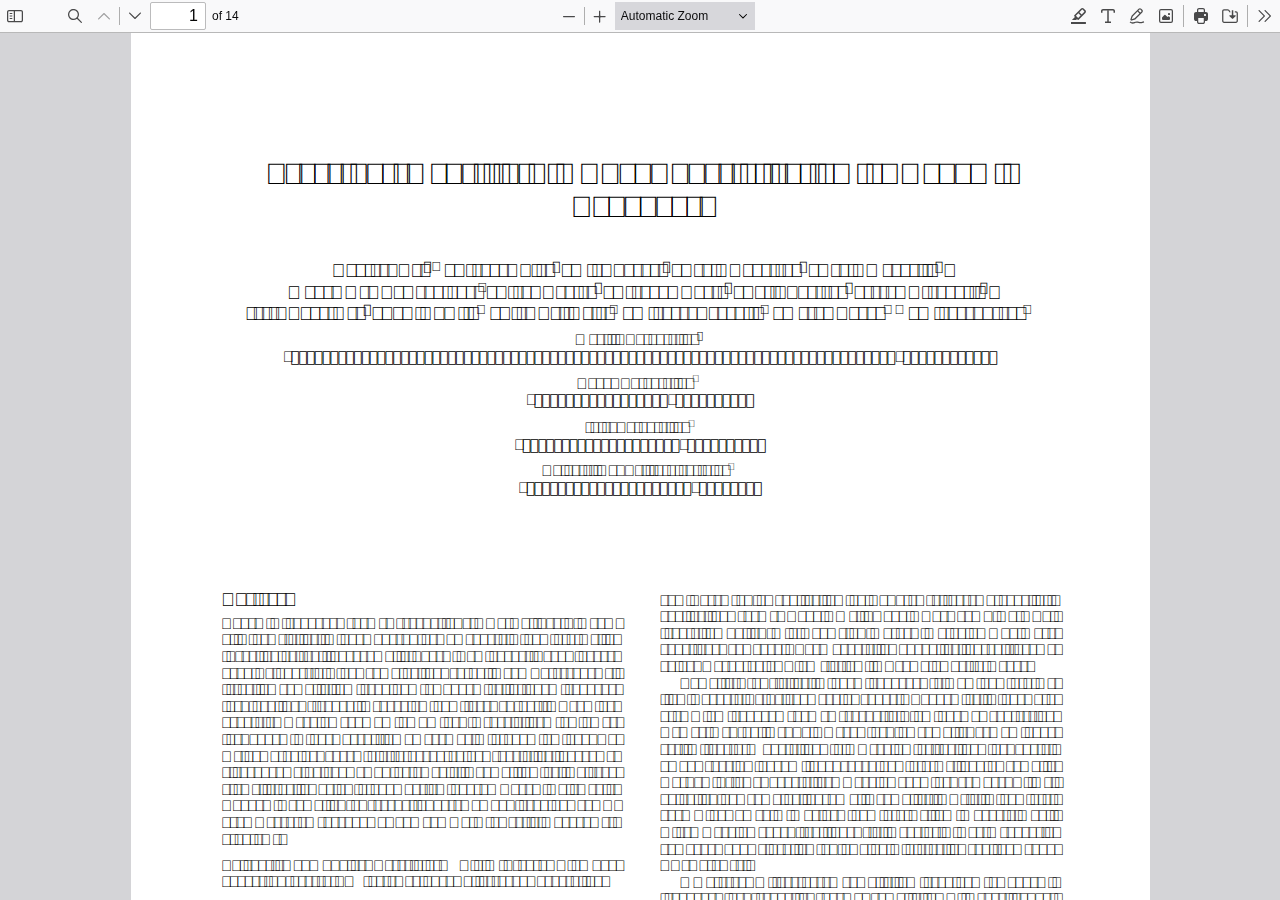
<file: docs/web/viewer.html>
﻿<!DOCTYPE html>
<!--
Copyright 2012 Mozilla Foundation

Licensed under the Apache License, Version 2.0 (the "License");
you may not use this file except in compliance with the License.
You may obtain a copy of the License at

    http://www.apache.org/licenses/LICENSE-2.0

Unless required by applicable law or agreed to in writing, software
distributed under the License is distributed on an "AS IS" BASIS,
WITHOUT WARRANTIES OR CONDITIONS OF ANY KIND, either express or implied.
See the License for the specific language governing permissions and
limitations under the License.

Adobe CMap resources are covered by their own copyright but the same license:

    Copyright 1990-2015 Adobe Systems Incorporated.

See https://github.com/adobe-type-tools/cmap-resources
-->
<html dir="ltr" mozdisallowselectionprint>
  <head>
    <meta charset="utf-8">
    <meta name="viewport" content="width=device-width, initial-scale=1, maximum-scale=1">
    <meta name="google" content="notranslate">
    <title>PDF.js viewer</title>

<!-- This snippet is used in production (included from viewer.html) -->
<link rel="resource" type="application/l10n" href="locale/locale.json">
<script src="../build/pdf.mjs" type="module"></script>

    <link rel="stylesheet" href="viewer.css">

  <script src="viewer.mjs" type="module"></script>
  </head>

  <body tabindex="0">
    <div id="outerContainer">

      <div id="sidebarContainer">
        <div id="toolbarSidebar" class="toolbarHorizontalGroup">
          <div id="toolbarSidebarLeft">
            <div id="sidebarViewButtons" class="toolbarHorizontalGroup toggled" role="radiogroup">
              <button id="viewThumbnail" class="toolbarButton toggled" type="button" tabindex="0" data-l10n-id="pdfjs-thumbs-button" role="radio" aria-checked="true" aria-controls="thumbnailView">
                 <span data-l10n-id="pdfjs-thumbs-button-label"></span>
              </button>
              <button id="viewOutline" class="toolbarButton" type="button" tabindex="0" data-l10n-id="pdfjs-document-outline-button" role="radio" aria-checked="false" aria-controls="outlineView">
                 <span data-l10n-id="pdfjs-document-outline-button-label"></span>
              </button>
              <button id="viewAttachments" class="toolbarButton" type="button" tabindex="0" data-l10n-id="pdfjs-attachments-button" role="radio" aria-checked="false" aria-controls="attachmentsView">
                 <span data-l10n-id="pdfjs-attachments-button-label"></span>
              </button>
              <button id="viewLayers" class="toolbarButton" type="button" tabindex="0" data-l10n-id="pdfjs-layers-button" role="radio" aria-checked="false" aria-controls="layersView">
                 <span data-l10n-id="pdfjs-layers-button-label"></span>
              </button>
            </div>
          </div>

          <div id="toolbarSidebarRight">
            <div id="outlineOptionsContainer" class="toolbarHorizontalGroup">
              <div class="verticalToolbarSeparator"></div>

              <button id="currentOutlineItem" class="toolbarButton" type="button" disabled="disabled" tabindex="0" data-l10n-id="pdfjs-current-outline-item-button">
                <span data-l10n-id="pdfjs-current-outline-item-button-label"></span>
              </button>
            </div>
          </div>
        </div>
        <div id="sidebarContent">
          <div id="thumbnailView">
          </div>
          <div id="outlineView" class="hidden">
          </div>
          <div id="attachmentsView" class="hidden">
          </div>
          <div id="layersView" class="hidden">
          </div>
        </div>
        <div id="sidebarResizer"></div>
      </div>  <!-- sidebarContainer -->

      <div id="mainContainer">
        <div class="toolbar">
          <div id="toolbarContainer">
            <div id="toolbarViewer" class="toolbarHorizontalGroup">
              <div id="toolbarViewerLeft" class="toolbarHorizontalGroup">
                <button id="sidebarToggleButton" class="toolbarButton" type="button" tabindex="0" data-l10n-id="pdfjs-toggle-sidebar-button" aria-expanded="false" aria-haspopup="true" aria-controls="sidebarContainer">
                  <span data-l10n-id="pdfjs-toggle-sidebar-button-label"></span>
                </button>
                <div class="toolbarButtonSpacer"></div>
                <div class="toolbarButtonWithContainer">
                  <button id="viewFindButton" class="toolbarButton" type="button" tabindex="0" data-l10n-id="pdfjs-findbar-button" aria-expanded="false" aria-controls="findbar">
                    <span data-l10n-id="pdfjs-findbar-button-label"></span>
                  </button>
                  <div class="hidden doorHanger toolbarHorizontalGroup" id="findbar">
                    <div id="findInputContainer" class="toolbarHorizontalGroup">
                      <span class="loadingInput end toolbarHorizontalGroup">
                        <input id="findInput" class="toolbarField" tabindex="0" data-l10n-id="pdfjs-find-input" aria-invalid="false">
                      </span>
                      <div class="toolbarHorizontalGroup">
                        <button id="findPreviousButton" class="toolbarButton" type="button" tabindex="0" data-l10n-id="pdfjs-find-previous-button">
                          <span data-l10n-id="pdfjs-find-previous-button-label"></span>
                        </button>
                        <div class="splitToolbarButtonSeparator"></div>
                        <button id="findNextButton" class="toolbarButton" type="button" tabindex="0" data-l10n-id="pdfjs-find-next-button">
                          <span data-l10n-id="pdfjs-find-next-button-label"></span>
                        </button>
                      </div>
                    </div>

                    <div id="findbarOptionsOneContainer" class="toolbarHorizontalGroup">
                      <div class="toggleButton toolbarLabel">
                        <input type="checkbox" id="findHighlightAll" tabindex="0" />
                        <label for="findHighlightAll" data-l10n-id="pdfjs-find-highlight-checkbox"></label>
                      </div>
                      <div class="toggleButton toolbarLabel">
                        <input type="checkbox" id="findMatchCase" tabindex="0" />
                        <label for="findMatchCase" data-l10n-id="pdfjs-find-match-case-checkbox-label"></label>
                      </div>
                    </div>
                    <div id="findbarOptionsTwoContainer" class="toolbarHorizontalGroup">
                      <div class="toggleButton toolbarLabel">
                        <input type="checkbox" id="findMatchDiacritics" tabindex="0" />
                        <label for="findMatchDiacritics" data-l10n-id="pdfjs-find-match-diacritics-checkbox-label"></label>
                      </div>
                      <div class="toggleButton toolbarLabel">
                        <input type="checkbox" id="findEntireWord" tabindex="0" />
                        <label for="findEntireWord" data-l10n-id="pdfjs-find-entire-word-checkbox-label"></label>
                      </div>
                    </div>

                    <div id="findbarMessageContainer" class="toolbarHorizontalGroup" aria-live="polite">
                      <span id="findResultsCount" class="toolbarLabel"></span>
                      <span id="findMsg" class="toolbarLabel"></span>
                    </div>
                  </div>  <!-- findbar -->
                </div>
                <div class="toolbarHorizontalGroup hiddenSmallView">
                  <button class="toolbarButton" type="button" id="previous" tabindex="0" data-l10n-id="pdfjs-previous-button">
                    <span data-l10n-id="pdfjs-previous-button-label"></span>
                  </button>
                  <div class="splitToolbarButtonSeparator"></div>
                  <button class="toolbarButton" type="button" id="next" tabindex="0" data-l10n-id="pdfjs-next-button">
                    <span data-l10n-id="pdfjs-next-button-label"></span>
                  </button>
                </div>
                <div class="toolbarHorizontalGroup">
                  <span class="loadingInput start toolbarHorizontalGroup">
                    <input type="number" id="pageNumber" class="toolbarField" value="1" min="1" tabindex="0" data-l10n-id="pdfjs-page-input" autocomplete="off">
                  </span>
                  <span id="numPages" class="toolbarLabel"></span>
                </div>
              </div>
              <div id="toolbarViewerMiddle" class="toolbarHorizontalGroup">
                <div class="toolbarHorizontalGroup">
                  <button id="zoomOutButton" class="toolbarButton" type="button" tabindex="0" data-l10n-id="pdfjs-zoom-out-button">
                    <span data-l10n-id="pdfjs-zoom-out-button-label"></span>
                  </button>
                  <div class="splitToolbarButtonSeparator"></div>
                  <button id="zoomInButton" class="toolbarButton" type="button" tabindex="0" data-l10n-id="pdfjs-zoom-in-button">
                    <span data-l10n-id="pdfjs-zoom-in-button-label"></span>
                  </button>
                </div>
                <span id="scaleSelectContainer" class="dropdownToolbarButton">
                  <select id="scaleSelect" tabindex="0" data-l10n-id="pdfjs-zoom-select">
                    <option id="pageAutoOption" value="auto" selected="selected" data-l10n-id="pdfjs-page-scale-auto"></option>
                    <option id="pageActualOption" value="page-actual" data-l10n-id="pdfjs-page-scale-actual"></option>
                    <option id="pageFitOption" value="page-fit" data-l10n-id="pdfjs-page-scale-fit"></option>
                    <option id="pageWidthOption" value="page-width" data-l10n-id="pdfjs-page-scale-width"></option>
                    <option id="customScaleOption" value="custom" disabled="disabled" hidden="true" data-l10n-id="pdfjs-page-scale-percent" data-l10n-args='{ "scale": 0 }'></option>
                    <option value="0.5" data-l10n-id="pdfjs-page-scale-percent" data-l10n-args='{ "scale": 50 }'></option>
                    <option value="0.75" data-l10n-id="pdfjs-page-scale-percent" data-l10n-args='{ "scale": 75 }'></option>
                    <option value="1" data-l10n-id="pdfjs-page-scale-percent" data-l10n-args='{ "scale": 100 }'></option>
                    <option value="1.25" data-l10n-id="pdfjs-page-scale-percent" data-l10n-args='{ "scale": 125 }'></option>
                    <option value="1.5" data-l10n-id="pdfjs-page-scale-percent" data-l10n-args='{ "scale": 150 }'></option>
                    <option value="2" data-l10n-id="pdfjs-page-scale-percent" data-l10n-args='{ "scale": 200 }'></option>
                    <option value="3" data-l10n-id="pdfjs-page-scale-percent" data-l10n-args='{ "scale": 300 }'></option>
                    <option value="4" data-l10n-id="pdfjs-page-scale-percent" data-l10n-args='{ "scale": 400 }'></option>
                  </select>
                </span>
              </div>
              <div id="toolbarViewerRight" class="toolbarHorizontalGroup">
                <div id="editorModeButtons" class="toolbarHorizontalGroup" role="radiogroup">
                  <div id="editorSignature" class="toolbarButtonWithContainer" hidden="true">
                    <button id="editorSignatureButton" class="toolbarButton" type="button" tabindex="0" disabled="disabled" role="radio" aria-expanded="false" aria-haspopup="true" aria-controls="editorSignatureParamsToolbar" data-l10n-id="pdfjs-editor-signature-button">
                      <span data-l10n-id="pdfjs-editor-signature-button-label"></span>
                    </button>
                    <div class="editorParamsToolbar hidden doorHangerRight menu" id="editorSignatureParamsToolbar">
                      <div id="addSignatureDoorHanger" class="menuContainer" role="region" data-l10n-id="pdfjs-editor-add-signature-container">
                        <button id="editorSignatureAddSignature" class="toolbarButton labeled" type="button" tabindex="0" data-l10n-id="pdfjs-editor-signature-add-signature-button">
                          <span data-l10n-id="pdfjs-editor-signature-add-signature-button-label" class="editorParamsLabel"></span>
                        </button>
                      </div>
                    </div>
                  </div>
                  <div id="editorHighlight" class="toolbarButtonWithContainer">
                    <button id="editorHighlightButton" class="toolbarButton" type="button" disabled="disabled" role="radio" aria-expanded="false" aria-haspopup="true" aria-controls="editorHighlightParamsToolbar" tabindex="0" data-l10n-id="pdfjs-editor-highlight-button">
                      <span data-l10n-id="pdfjs-editor-highlight-button-label"></span>
                    </button>
                    <div class="editorParamsToolbar hidden doorHangerRight" id="editorHighlightParamsToolbar">
                      <div id="highlightParamsToolbarContainer" class="editorParamsToolbarContainer">
                        <div id="editorHighlightColorPicker" class="colorPicker">
                          <span id="highlightColorPickerLabel" class="editorParamsLabel" data-l10n-id="pdfjs-editor-highlight-colorpicker-label"></span>
                        </div>
                        <div id="editorHighlightThickness">
                          <label for="editorFreeHighlightThickness" class="editorParamsLabel" data-l10n-id="pdfjs-editor-free-highlight-thickness-input"></label>
                          <div class="thicknessPicker">
                            <input type="range" id="editorFreeHighlightThickness" class="editorParamsSlider" data-l10n-id="pdfjs-editor-free-highlight-thickness-title" value="12" min="8" max="24" step="1" tabindex="0">
                          </div>
                        </div>
                        <div id="editorHighlightVisibility">
                          <div class="divider"></div>
                          <div class="toggler">
                            <label for="editorHighlightShowAll" class="editorParamsLabel" data-l10n-id="pdfjs-editor-highlight-show-all-button-label"></label>
                            <button id="editorHighlightShowAll" class="toggle-button" type="button" data-l10n-id="pdfjs-editor-highlight-show-all-button" aria-pressed="true" tabindex="0"></button>
                          </div>
                        </div>
                      </div>
                    </div>
                  </div>
                  <div id="editorFreeText" class="toolbarButtonWithContainer">
                    <button id="editorFreeTextButton" class="toolbarButton" type="button" disabled="disabled" role="radio" aria-expanded="false" aria-haspopup="true" aria-controls="editorFreeTextParamsToolbar" tabindex="0" data-l10n-id="pdfjs-editor-free-text-button">
                      <span data-l10n-id="pdfjs-editor-free-text-button-label"></span>
                    </button>
                    <div class="editorParamsToolbar hidden doorHangerRight" id="editorFreeTextParamsToolbar">
                      <div class="editorParamsToolbarContainer">
                        <div class="editorParamsSetter">
                          <label for="editorFreeTextColor" class="editorParamsLabel" data-l10n-id="pdfjs-editor-free-text-color-input"></label>
                          <input type="color" id="editorFreeTextColor" class="editorParamsColor" tabindex="0">
                        </div>
                        <div class="editorParamsSetter">
                          <label for="editorFreeTextFontSize" class="editorParamsLabel" data-l10n-id="pdfjs-editor-free-text-size-input"></label>
                          <input type="range" id="editorFreeTextFontSize" class="editorParamsSlider" value="10" min="5" max="100" step="1" tabindex="0">
                        </div>
                      </div>
                    </div>
                  </div>
                  <div id="editorInk" class="toolbarButtonWithContainer">
                    <button id="editorInkButton" class="toolbarButton" type="button" disabled="disabled" role="radio" aria-expanded="false" aria-haspopup="true" aria-controls="editorInkParamsToolbar" tabindex="0" data-l10n-id="pdfjs-editor-ink-button">
                      <span data-l10n-id="pdfjs-editor-ink-button-label"></span>
                    </button>
                    <div class="editorParamsToolbar hidden doorHangerRight" id="editorInkParamsToolbar">
                      <div class="editorParamsToolbarContainer">
                        <div class="editorParamsSetter">
                          <label for="editorInkColor" class="editorParamsLabel" data-l10n-id="pdfjs-editor-ink-color-input"></label>
                          <input type="color" id="editorInkColor" class="editorParamsColor" tabindex="0">
                        </div>
                        <div class="editorParamsSetter">
                          <label for="editorInkThickness" class="editorParamsLabel" data-l10n-id="pdfjs-editor-ink-thickness-input"></label>
                          <input type="range" id="editorInkThickness" class="editorParamsSlider" value="1" min="1" max="20" step="1" tabindex="0">
                        </div>
                        <div class="editorParamsSetter">
                          <label for="editorInkOpacity" class="editorParamsLabel" data-l10n-id="pdfjs-editor-ink-opacity-input"></label>
                          <input type="range" id="editorInkOpacity" class="editorParamsSlider" value="1" min="0.05" max="1" step="0.05" tabindex="0">
                        </div>
                      </div>
                    </div>
                  </div>
                  <div id="editorStamp" class="toolbarButtonWithContainer">
                    <button id="editorStampButton" class="toolbarButton" type="button" disabled="disabled" role="radio" aria-expanded="false" aria-haspopup="true" aria-controls="editorStampParamsToolbar" tabindex="0" data-l10n-id="pdfjs-editor-stamp-button">
                      <span data-l10n-id="pdfjs-editor-stamp-button-label"></span>
                    </button>
                    <div class="editorParamsToolbar hidden doorHangerRight menu" id="editorStampParamsToolbar">
                      <div class="menuContainer">
                        <button id="editorStampAddImage" class="toolbarButton labeled" type="button" tabindex="0" data-l10n-id="pdfjs-editor-stamp-add-image-button">
                          <span class="editorParamsLabel" data-l10n-id="pdfjs-editor-stamp-add-image-button-label"></span>
                        </button>
                      </div>
                    </div>
                  </div>
                </div>

                <div id="editorModeSeparator" class="verticalToolbarSeparator"></div>

                <div class="toolbarHorizontalGroup hiddenMediumView">
                  <button id="printButton" class="toolbarButton" type="button" tabindex="0" data-l10n-id="pdfjs-print-button">
                    <span data-l10n-id="pdfjs-print-button-label"></span>
                  </button>

                  <button id="downloadButton" class="toolbarButton" type="button" tabindex="0" data-l10n-id="pdfjs-save-button">
                    <span data-l10n-id="pdfjs-save-button-label"></span>
                  </button>
                </div>

                <div class="verticalToolbarSeparator hiddenMediumView"></div>

                <div id="secondaryToolbarToggle" class="toolbarButtonWithContainer">
                  <button id="secondaryToolbarToggleButton" class="toolbarButton" type="button" tabindex="0" data-l10n-id="pdfjs-tools-button" aria-expanded="false" aria-haspopup="true" aria-controls="secondaryToolbar">
                    <span data-l10n-id="pdfjs-tools-button-label"></span>
                  </button>
                  <div id="secondaryToolbar" class="hidden doorHangerRight menu">
                    <div id="secondaryToolbarButtonContainer" class="menuContainer">
                      <button id="secondaryOpenFile" class="toolbarButton labeled" type="button" tabindex="0" data-l10n-id="pdfjs-open-file-button">
                        <span data-l10n-id="pdfjs-open-file-button-label"></span>
                      </button>

                      <div class="visibleMediumView">
                        <button id="secondaryPrint" class="toolbarButton labeled" type="button" tabindex="0" data-l10n-id="pdfjs-print-button">
                          <span data-l10n-id="pdfjs-print-button-label"></span>
                        </button>

                        <button id="secondaryDownload" class="toolbarButton labeled" type="button" tabindex="0" data-l10n-id="pdfjs-save-button">
                          <span data-l10n-id="pdfjs-save-button-label"></span>
                        </button>

                      </div>

                      <div class="horizontalToolbarSeparator"></div>

                      <button id="presentationMode" class="toolbarButton labeled" type="button" tabindex="0" data-l10n-id="pdfjs-presentation-mode-button">
                        <span data-l10n-id="pdfjs-presentation-mode-button-label"></span>
                      </button>

                      <a href="#" id="viewBookmark" class="toolbarButton labeled" tabindex="0" data-l10n-id="pdfjs-bookmark-button">
                        <span data-l10n-id="pdfjs-bookmark-button-label"></span>
                      </a>

                      <div id="viewBookmarkSeparator" class="horizontalToolbarSeparator"></div>

                      <button id="firstPage" class="toolbarButton labeled" type="button" tabindex="0" data-l10n-id="pdfjs-first-page-button">
                        <span data-l10n-id="pdfjs-first-page-button-label"></span>
                      </button>
                      <button id="lastPage" class="toolbarButton labeled" type="button" tabindex="0" data-l10n-id="pdfjs-last-page-button">
                        <span data-l10n-id="pdfjs-last-page-button-label"></span>
                      </button>

                      <div class="horizontalToolbarSeparator"></div>

                      <button id="pageRotateCw" class="toolbarButton labeled" type="button" tabindex="0" data-l10n-id="pdfjs-page-rotate-cw-button">
                        <span data-l10n-id="pdfjs-page-rotate-cw-button-label"></span>
                      </button>
                      <button id="pageRotateCcw" class="toolbarButton labeled" type="button" tabindex="0" data-l10n-id="pdfjs-page-rotate-ccw-button">
                        <span data-l10n-id="pdfjs-page-rotate-ccw-button-label"></span>
                      </button>

                      <div class="horizontalToolbarSeparator"></div>

                      <div id="cursorToolButtons" role="radiogroup">
                        <button id="cursorSelectTool" class="toolbarButton labeled toggled" type="button" tabindex="0" data-l10n-id="pdfjs-cursor-text-select-tool-button" role="radio" aria-checked="true">
                          <span data-l10n-id="pdfjs-cursor-text-select-tool-button-label"></span>
                        </button>
                        <button id="cursorHandTool" class="toolbarButton labeled" type="button" tabindex="0" data-l10n-id="pdfjs-cursor-hand-tool-button" role="radio" aria-checked="false">
                          <span data-l10n-id="pdfjs-cursor-hand-tool-button-label"></span>
                        </button>
                      </div>

                      <div class="horizontalToolbarSeparator"></div>

                      <div id="scrollModeButtons" role="radiogroup">
                        <button id="scrollPage" class="toolbarButton labeled" type="button" tabindex="0" data-l10n-id="pdfjs-scroll-page-button" role="radio" aria-checked="false">
                          <span data-l10n-id="pdfjs-scroll-page-button-label"></span>
                        </button>
                        <button id="scrollVertical" class="toolbarButton labeled toggled" type="button" tabindex="0" data-l10n-id="pdfjs-scroll-vertical-button" role="radio" aria-checked="true">
                          <span data-l10n-id="pdfjs-scroll-vertical-button-label"></span>
                        </button>
                        <button id="scrollHorizontal" class="toolbarButton labeled" type="button" tabindex="0" data-l10n-id="pdfjs-scroll-horizontal-button" role="radio" aria-checked="false">
                          <span data-l10n-id="pdfjs-scroll-horizontal-button-label"></span>
                        </button>
                        <button id="scrollWrapped" class="toolbarButton labeled" type="button" tabindex="0" data-l10n-id="pdfjs-scroll-wrapped-button" role="radio" aria-checked="false">
                          <span data-l10n-id="pdfjs-scroll-wrapped-button-label"></span>
                        </button>
                      </div>

                      <div class="horizontalToolbarSeparator"></div>

                      <div id="spreadModeButtons" role="radiogroup">
                        <button id="spreadNone" class="toolbarButton labeled toggled" type="button" tabindex="0" data-l10n-id="pdfjs-spread-none-button" role="radio" aria-checked="true">
                          <span data-l10n-id="pdfjs-spread-none-button-label"></span>
                        </button>
                        <button id="spreadOdd" class="toolbarButton labeled" type="button" tabindex="0" data-l10n-id="pdfjs-spread-odd-button" role="radio" aria-checked="false">
                          <span data-l10n-id="pdfjs-spread-odd-button-label"></span>
                        </button>
                        <button id="spreadEven" class="toolbarButton labeled" type="button" tabindex="0" data-l10n-id="pdfjs-spread-even-button" role="radio" aria-checked="false">
                          <span data-l10n-id="pdfjs-spread-even-button-label"></span>
                        </button>
                      </div>

                      <div id="imageAltTextSettingsSeparator" class="horizontalToolbarSeparator hidden"></div>
                      <button id="imageAltTextSettings" type="button" class="toolbarButton labeled hidden" tabindex="0" data-l10n-id="pdfjs-image-alt-text-settings-button" aria-controls="altTextSettingsDialog">
                        <span data-l10n-id="pdfjs-image-alt-text-settings-button-label"></span>
                      </button>

                      <div class="horizontalToolbarSeparator"></div>

                      <button id="documentProperties" class="toolbarButton labeled" type="button" tabindex="0" data-l10n-id="pdfjs-document-properties-button" aria-controls="documentPropertiesDialog">
                        <span data-l10n-id="pdfjs-document-properties-button-label"></span>
                      </button>
                    </div>
                  </div>  <!-- secondaryToolbar -->
                </div>
              </div>
            </div>
            <div id="loadingBar">
              <div class="progress">
                <div class="glimmer">
                </div>
              </div>
            </div>
          </div>
        </div>

        <div id="viewerContainer" tabindex="0">
          <div id="viewer" class="pdfViewer"></div>
        </div>
      </div> <!-- mainContainer -->

      <div id="dialogContainer">
        <dialog id="passwordDialog">
          <div class="row">
            <label for="password" id="passwordText" data-l10n-id="pdfjs-password-label"></label>
          </div>
          <div class="row">
            <input type="password" id="password" class="toolbarField">
          </div>
          <div class="buttonRow">
            <button id="passwordCancel" class="dialogButton" type="button"><span data-l10n-id="pdfjs-password-cancel-button"></span></button>
            <button id="passwordSubmit" class="dialogButton" type="button"><span data-l10n-id="pdfjs-password-ok-button"></span></button>
          </div>
        </dialog>
        <dialog id="documentPropertiesDialog">
          <div class="row">
            <span id="fileNameLabel" data-l10n-id="pdfjs-document-properties-file-name"></span>
            <p id="fileNameField" aria-labelledby="fileNameLabel">-</p>
          </div>
          <div class="row">
            <span id="fileSizeLabel" data-l10n-id="pdfjs-document-properties-file-size"></span>
            <p id="fileSizeField" aria-labelledby="fileSizeLabel">-</p>
          </div>
          <div class="separator"></div>
          <div class="row">
            <span id="titleLabel" data-l10n-id="pdfjs-document-properties-title"></span>
            <p id="titleField" aria-labelledby="titleLabel">-</p>
          </div>
          <div class="row">
            <span id="authorLabel" data-l10n-id="pdfjs-document-properties-author"></span>
            <p id="authorField" aria-labelledby="authorLabel">-</p>
          </div>
          <div class="row">
            <span id="subjectLabel" data-l10n-id="pdfjs-document-properties-subject"></span>
            <p id="subjectField" aria-labelledby="subjectLabel">-</p>
          </div>
          <div class="row">
            <span id="keywordsLabel" data-l10n-id="pdfjs-document-properties-keywords"></span>
            <p id="keywordsField" aria-labelledby="keywordsLabel">-</p>
          </div>
          <div class="row">
            <span id="creationDateLabel" data-l10n-id="pdfjs-document-properties-creation-date"></span>
            <p id="creationDateField" aria-labelledby="creationDateLabel">-</p>
          </div>
          <div class="row">
            <span id="modificationDateLabel" data-l10n-id="pdfjs-document-properties-modification-date"></span>
            <p id="modificationDateField" aria-labelledby="modificationDateLabel">-</p>
          </div>
          <div class="row">
            <span id="creatorLabel" data-l10n-id="pdfjs-document-properties-creator"></span>
            <p id="creatorField" aria-labelledby="creatorLabel">-</p>
          </div>
          <div class="separator"></div>
          <div class="row">
            <span id="producerLabel" data-l10n-id="pdfjs-document-properties-producer"></span>
            <p id="producerField" aria-labelledby="producerLabel">-</p>
          </div>
          <div class="row">
            <span id="versionLabel" data-l10n-id="pdfjs-document-properties-version"></span>
            <p id="versionField" aria-labelledby="versionLabel">-</p>
          </div>
          <div class="row">
            <span id="pageCountLabel" data-l10n-id="pdfjs-document-properties-page-count"></span>
            <p id="pageCountField" aria-labelledby="pageCountLabel">-</p>
          </div>
          <div class="row">
            <span id="pageSizeLabel" data-l10n-id="pdfjs-document-properties-page-size"></span>
            <p id="pageSizeField" aria-labelledby="pageSizeLabel">-</p>
          </div>
          <div class="separator"></div>
          <div class="row">
            <span id="linearizedLabel" data-l10n-id="pdfjs-document-properties-linearized"></span>
            <p id="linearizedField" aria-labelledby="linearizedLabel">-</p>
          </div>
          <div class="buttonRow">
            <button id="documentPropertiesClose" class="dialogButton" type="button"><span data-l10n-id="pdfjs-document-properties-close-button"></span></button>
          </div>
        </dialog>
        <dialog class="dialog altText" id="altTextDialog" aria-labelledby="dialogLabel" aria-describedby="dialogDescription">
          <div id="altTextContainer" class="mainContainer">
            <div id="overallDescription">
              <span id="dialogLabel" data-l10n-id="pdfjs-editor-alt-text-dialog-label" class="title"></span>
              <span id="dialogDescription" data-l10n-id="pdfjs-editor-alt-text-dialog-description"></span>
            </div>
            <div id="addDescription">
              <div class="radio">
                <div class="radioButton">
                  <input type="radio" id="descriptionButton" name="altTextOption" tabindex="0" aria-describedby="descriptionAreaLabel" checked>
                  <label for="descriptionButton" data-l10n-id="pdfjs-editor-alt-text-add-description-label"></label>
                </div>
                <div class="radioLabel">
                  <span id="descriptionAreaLabel" data-l10n-id="pdfjs-editor-alt-text-add-description-description"></span>
                </div>
              </div>
              <div class="descriptionArea">
                <textarea id="descriptionTextarea" aria-labelledby="descriptionAreaLabel" data-l10n-id="pdfjs-editor-alt-text-textarea" tabindex="0"></textarea>
              </div>
            </div>
            <div id="markAsDecorative">
              <div class="radio">
                <div class="radioButton">
                  <input type="radio" id="decorativeButton" name="altTextOption" aria-describedby="decorativeLabel">
                  <label for="decorativeButton" data-l10n-id="pdfjs-editor-alt-text-mark-decorative-label"></label>
                </div>
                <div class="radioLabel">
                  <span id="decorativeLabel" data-l10n-id="pdfjs-editor-alt-text-mark-decorative-description"></span>
                </div>
              </div>
            </div>
            <div id="buttons">
              <button id="altTextCancel" class="secondaryButton" type="button" tabindex="0"><span data-l10n-id="pdfjs-editor-alt-text-cancel-button"></span></button>
              <button id="altTextSave" class="primaryButton" type="button" tabindex="0"><span data-l10n-id="pdfjs-editor-alt-text-save-button"></span></button>
            </div>
          </div>
        </dialog>
        <dialog class="dialog newAltText" id="newAltTextDialog" aria-labelledby="newAltTextTitle" aria-describedby="newAltTextDescription" tabindex="0">
          <div id="newAltTextContainer" class="mainContainer">
            <div class="title">
              <span id="newAltTextTitle" data-l10n-id="pdfjs-editor-new-alt-text-dialog-edit-label" role="sectionhead" tabindex="0"></span>
            </div>
            <div id="mainContent">
              <div id="descriptionAndSettings">
                <div id="descriptionInstruction">
                  <div id="newAltTextDescriptionContainer">
                    <div class="altTextSpinner" role="status" aria-live="polite"></div>
                    <textarea id="newAltTextDescriptionTextarea" aria-labelledby="descriptionAreaLabel" data-l10n-id="pdfjs-editor-new-alt-text-textarea" tabindex="0"></textarea>
                  </div>
                  <span id="newAltTextDescription" role="note" data-l10n-id="pdfjs-editor-new-alt-text-description"></span>
                  <div id="newAltTextDisclaimer" role="note"><div><span data-l10n-id="pdfjs-editor-new-alt-text-disclaimer1"></span> <a href="https://support.mozilla.org/en-US/kb/pdf-alt-text" target="_blank" rel="noopener noreferrer" id="newAltTextLearnMore" data-l10n-id="pdfjs-editor-new-alt-text-disclaimer-learn-more-url" tabindex="0"></a></div></div>
                </div>
                <div id="newAltTextCreateAutomatically" class="toggler">
                  <button id="newAltTextCreateAutomaticallyButton" class="toggle-button" type="button" aria-pressed="true" tabindex="0"></button>
                  <label for="newAltTextCreateAutomaticallyButton" class="togglerLabel" data-l10n-id="pdfjs-editor-new-alt-text-create-automatically-button-label"></label>
                </div>
                <div id="newAltTextDownloadModel" class="hidden">
                  <span id="newAltTextDownloadModelDescription" data-l10n-id="pdfjs-editor-new-alt-text-ai-model-downloading-progress" aria-valuemin="0" data-l10n-args='{ "totalSize": 0, "downloadedSize": 0 }'></span>
                </div>
              </div>
              <div id="newAltTextImagePreview"></div>
            </div>
            <div id="newAltTextError" class="messageBar">
              <div>
                <div>
                  <span class="title" data-l10n-id="pdfjs-editor-new-alt-text-error-title"></span>
                  <span  class="description" data-l10n-id="pdfjs-editor-new-alt-text-error-description"></span>
                </div>
                <button id="newAltTextCloseButton" class="closeButton" type="button" tabindex="0"><span data-l10n-id="pdfjs-editor-new-alt-text-error-close-button"></span></button>
              </div>
            </div>
            <div id="newAltTextButtons" class="dialogButtonsGroup">
              <button id="newAltTextCancel" type="button" class="secondaryButton hidden" tabindex="0"><span data-l10n-id="pdfjs-editor-alt-text-cancel-button"></span></button>
              <button id="newAltTextNotNow" type="button" class="secondaryButton" tabindex="0"><span data-l10n-id="pdfjs-editor-new-alt-text-not-now-button"></span></button>
              <button id="newAltTextSave" type="button" class="primaryButton" tabindex="0"><span data-l10n-id="pdfjs-editor-alt-text-save-button"></span></button>
            </div>
          </div>
        </dialog>

        <dialog class="dialog" id="altTextSettingsDialog" aria-labelledby="altTextSettingsTitle">
          <div id="altTextSettingsContainer" class="mainContainer">
            <div class="title">
              <span id="altTextSettingsTitle" data-l10n-id="pdfjs-editor-alt-text-settings-dialog-label" role="sectionhead" tabindex="0" class="title"></span>
            </div>
            <div id="automaticAltText">
              <span data-l10n-id="pdfjs-editor-alt-text-settings-automatic-title"></span>
              <div id="automaticSettings">
                <div id="createModelSetting">
                  <div class="toggler">
                    <button id="createModelButton" type="button" class="toggle-button" aria-pressed="true" tabindex="0"></button>
                    <label for="createModelButton" class="togglerLabel" data-l10n-id="pdfjs-editor-alt-text-settings-create-model-button-label"></label>
                  </div>
                  <div id="createModelDescription" class="description">
                    <span data-l10n-id="pdfjs-editor-alt-text-settings-create-model-description"></span> <a href="https://support.mozilla.org/en-US/kb/pdf-alt-text" target="_blank" rel="noopener noreferrer" id="altTextSettingsLearnMore" data-l10n-id="pdfjs-editor-new-alt-text-disclaimer-learn-more-url" tabindex="0"></a>
                  </div>
                </div>
                <div id="aiModelSettings">
                  <div>
                    <span data-l10n-id="pdfjs-editor-alt-text-settings-download-model-label" data-l10n-args='{ "totalSize": 180 }'></span>
                    <div id="aiModelDescription" class="description">
                      <span data-l10n-id="pdfjs-editor-alt-text-settings-ai-model-description"></span>
                    </div>
                  </div>
                  <button id="deleteModelButton" type="button" class="secondaryButton" tabindex="0"><span data-l10n-id="pdfjs-editor-alt-text-settings-delete-model-button"></span></button>
                  <button id="downloadModelButton" type="button" class="secondaryButton" tabindex="0"><span data-l10n-id="pdfjs-editor-alt-text-settings-download-model-button"></span></button>
                </div>
              </div>
            </div>
            <div class="dialogSeparator"></div>
            <div id="altTextEditor">
              <span data-l10n-id="pdfjs-editor-alt-text-settings-editor-title"></span>
              <div id="showAltTextEditor">
                <div class="toggler">
                  <button id="showAltTextDialogButton" type="button" class="toggle-button" aria-pressed="true" tabindex="0"></button>
                  <label for="showAltTextDialogButton" class="togglerLabel" data-l10n-id="pdfjs-editor-alt-text-settings-show-dialog-button-label"></label>
                </div>
                <div id="showAltTextDialogDescription" class="description">
                  <span data-l10n-id="pdfjs-editor-alt-text-settings-show-dialog-description"></span>
                </div>
              </div>
            </div>
            <div id="buttons" class="dialogButtonsGroup">
              <button id="altTextSettingsCloseButton" type="button" class="primaryButton" tabindex="0"><span data-l10n-id="pdfjs-editor-alt-text-settings-close-button"></span></button>
            </div>
          </div>
        </dialog>

        <dialog class="dialog signatureDialog" id="addSignatureDialog" aria-labelledby="addSignatureDialogLabel">
          <span id="addSignatureDialogLabel" data-l10n-id="pdfjs-editor-add-signature-dialog-label"></span>
          <div id="addSignatureContainer" class="mainContainer">
            <div class="title">
              <span role="sectionhead" data-l10n-id="pdfjs-editor-add-signature-dialog-title" tabindex="0"></span>
            </div>
            <div role="tablist" id="addSignatureOptions">
              <button id="addSignatureTypeButton" type="button" role="tab" aria-selected="true" aria-controls="addSignatureTypeContainer" data-l10n-id="pdfjs-editor-add-signature-type-button" tabindex="0"></button>
              <button id="addSignatureDrawButton" type="button" role="tab" aria-selected="false" aria-controls="addSignatureDrawContainer" data-l10n-id="pdfjs-editor-add-signature-draw-button" tabindex="0"></button>
              <button id="addSignatureImageButton" type="button" role="tab" aria-selected="false" aria-controls="addSignatureImageContainer" data-l10n-id="pdfjs-editor-add-signature-image-button" tabindex="-1"></button>
            </div>
            <div id="addSignatureActionContainer" data-selected="type">
              <div id="addSignatureTypeContainer" role="tabpanel" aria-labelledby="addSignatureTypeContainer">
                <input id="addSignatureTypeInput" type="text" data-l10n-id="pdfjs-editor-add-signature-type-input" tabindex="0"></input>
              </div>
              <div id="addSignatureDrawContainer" role="tabpanel" aria-labelledby="addSignatureDrawButton" tabindex="-1">
                <svg id="addSignatureDraw" xmlns="http://www.w3.org/2000/svg" aria-labelledby="addSignatureDrawPlaceholder"></svg>
                <span id="addSignatureDrawPlaceholder" data-l10n-id="pdfjs-editor-add-signature-draw-placeholder"></span>
                <div id="thickness">
                  <div>
                    <label for="addSignatureDrawThickness" data-l10n-id="pdfjs-editor-add-signature-draw-thickness-range-label"></label>
                    <input type="range" id="addSignatureDrawThickness" min="1" max="5" step="1" value="1" data-l10n-id="pdfjs-editor-add-signature-draw-thickness-range" data-l10n-args='{ "thickness": 1 }' tabindex="0">
                  </div>
                </div>
              </div>
              <div id="addSignatureImageContainer" role="tabpanel" aria-labelledby="addSignatureImageButton" tabindex="-1">
                <svg id="addSignatureImage" xmlns="http://www.w3.org/2000/svg" aria-labelledby="addSignatureImagePlaceholder"></svg>
                <div id="addSignatureImagePlaceholder">
                  <span data-l10n-id="pdfjs-editor-add-signature-image-placeholder"></span>
                  <label id="addSignatureImageBrowse" for="addSignatureFilePicker" tabindex="0">
                    <a data-l10n-id="pdfjs-editor-add-signature-image-browse-link"></a>
                  </label>
                  <input id="addSignatureFilePicker" type="file"></input>
                </div>
              </div>
              <div id="addSignatureControls">
                <div id="horizontalContainer">
                  <div id="addSignatureDescriptionContainer">
                    <label for="addSignatureDescInput" data-l10n-id="pdfjs-editor-add-signature-description-label"></label>
                    <span id="addSignatureDescription" class="inputWithClearButton">
                      <input id="addSignatureDescInput" type="text" data-l10n-id="pdfjs-editor-add-signature-description-input" tabindex="0"></input>
                      <button class="clearInputButton" type="button" tabindex="0" aria-hidden="true"></button>
                    </span>
                  </div>
                  <button id="clearSignatureButton" type="button" data-l10n-id="pdfjs-editor-add-signature-clear-button" tabindex="0"><span data-l10n-id="pdfjs-editor-add-signature-clear-button-label"></span></button>
                </div>
                <div id="addSignatureSaveContainer">
                  <input type="checkbox" id="addSignatureSaveCheckbox" checked="true"></input>
                  <label for="addSignatureSaveCheckbox" data-l10n-id="pdfjs-editor-add-signature-save-checkbox"></label>
                  <span></span>
                  <span id="addSignatureSaveWarning" data-l10n-id="pdfjs-editor-add-signature-save-warning-message"></span>
                </div>
              </div>
              <div id="addSignatureError" hidden="true" class="messageBar">
                <div>
                  <div>
                    <span class="title" data-l10n-id="pdfjs-editor-add-signature-image-upload-error-title"></span>
                    <span class="description" data-l10n-id="pdfjs-editor-add-signature-image-upload-error-description"></span>
                  </div>
                  <button id="addSignatureErrorCloseButton" class="closeButton" type="button" tabindex="0"><span data-l10n-id="pdfjs-editor-add-signature-error-close-button"></span></button>
                </div>
              </div>
              <div class="dialogButtonsGroup">
                <button id="addSignatureCancelButton" type="button" class="secondaryButton" tabindex="0"><span data-l10n-id="pdfjs-editor-add-signature-cancel-button"></span></button>
                <button id="addSignatureAddButton" type="button" class="primaryButton" disabled tabindex="0"><span data-l10n-id="pdfjs-editor-add-signature-add-button"></span></button>
              </div>
            </div>
          </div>
       </dialog>

       <dialog class="dialog signatureDialog" id="editSignatureDescriptionDialog" aria-labelledby="editSignatureDescriptionTitle">
        <div id="editSignatureDescriptionContainer" class="mainContainer">
          <div class="title">
            <span id="editSignatureDescriptionTitle" role="sectionhead" data-l10n-id="pdfjs-editor-edit-signature-dialog-title" tabindex="0"></span>
          </div>
          <div id="editSignatureDescriptionAndView">
            <div id="editSignatureDescriptionContainer">
              <label for="editSignatureDescInput" data-l10n-id="pdfjs-editor-add-signature-description-label"></label>
              <span id="editSignatureDescription" class="inputWithClearButton">
                <input id="editSignatureDescInput" type="text" data-l10n-id="pdfjs-editor-add-signature-description-input" tabindex="0"></input>
                <button class="clearInputButton" type="button" tabindex="0" aria-hidden="true"></button>
              </span>
            </div>
            <svg id="editSignatureView" xmlns="http://www.w3.org/2000/svg"></svg>
          </div>
          <div class="dialogButtonsGroup">
            <button id="editSignatureCancelButton" type="button" class="secondaryButton" tabindex="0"><span data-l10n-id="pdfjs-editor-add-signature-cancel-button"></span></button>
            <button id="editSignatureUpdateButton" type="button" class="primaryButton" disabled tabindex="0"><span data-l10n-id="pdfjs-editor-edit-signature-update-button"></span></button>
          </div>
        </div>
      </dialog>

        <dialog id="printServiceDialog" style="min-width: 200px;">
          <div class="row">
            <span data-l10n-id="pdfjs-print-progress-message"></span>
          </div>
          <div class="row">
            <progress value="0" max="100"></progress>
            <span data-l10n-id="pdfjs-print-progress-percent" data-l10n-args='{ "progress": 0 }' class="relative-progress">0%</span>
          </div>
          <div class="buttonRow">
            <button id="printCancel" class="dialogButton" type="button"><span data-l10n-id="pdfjs-print-progress-close-button"></span></button>
          </div>
        </dialog>
      </div>  <!-- dialogContainer -->

      <div id="editorUndoBar" class="messageBar" role="status" aria-labelledby="editorUndoBarMessage" tabindex="-1" hidden>
        <div>
          <div>
            <span id="editorUndoBarMessage" class="description"></span>
          </div>
          <button id="editorUndoBarUndoButton" class="undoButton" type="button" tabindex="0" data-l10n-id="pdfjs-editor-undo-bar-undo-button">
            <span data-l10n-id="pdfjs-editor-undo-bar-undo-button-label"></span>
          </button>
          <button id="editorUndoBarCloseButton" class="closeButton" type="button" tabindex="0" data-l10n-id="pdfjs-editor-undo-bar-close-button">
            <span data-l10n-id="pdfjs-editor-undo-bar-close-button-label"></span>
          </button>
        </div>
      </div> <!-- editorUndoBar -->

    </div> <!-- outerContainer -->
    <div id="printContainer"></div>
  </body>
</html>
</file>
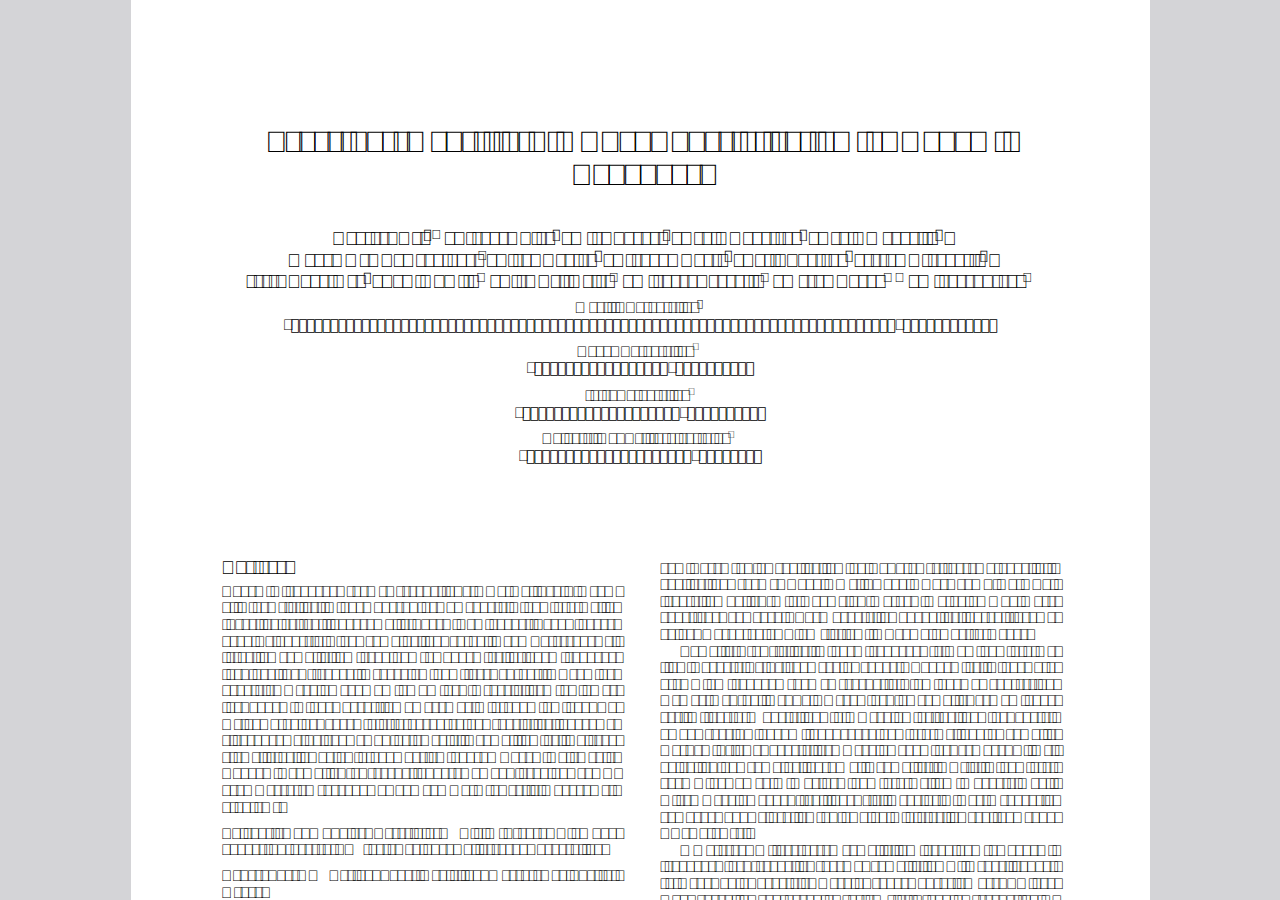
<file: docs/pdfjs/web/viewer.html>
﻿<!DOCTYPE html>
<!--
Copyright 2012 Mozilla Foundation

Licensed under the Apache License, Version 2.0 (the "License");
you may not use this file except in compliance with the License.
You may obtain a copy of the License at

    http://www.apache.org/licenses/LICENSE-2.0

Unless required by applicable law or agreed to in writing, software
distributed under the License is distributed on an "AS IS" BASIS,
WITHOUT WARRANTIES OR CONDITIONS OF ANY KIND, either express or implied.
See the License for the specific language governing permissions and
limitations under the License.

Adobe CMap resources are covered by their own copyright but the same license:

    Copyright 1990-2015 Adobe Systems Incorporated.

See https://github.com/adobe-type-tools/cmap-resources
-->
<html dir="ltr" mozdisallowselectionprint>
  <head>
    <meta charset="utf-8">
    <meta name="viewport" content="width=device-width, initial-scale=1, maximum-scale=1">
    <meta name="google" content="notranslate">
    <title>PDF.js viewer</title>

 <!-- INSERTED CUSTOM CSS TO HIDE TOOLBARS -->
  <style>
    /* Hide top toolbar and related UI elements */
    #toolbarContainer,
    .toolbar,
    .secondaryToolbar,
    #editorModeSeparator,
    #editorModeButtons,
    #editorInkParamsToolbar,
    #editorHighlightParamsToolbar,
    #editorFreeTextParamsToolbar,
    #editorStampParamsToolbar,
    #findbar,
    #findbarOptionsOneContainer,
    #findbarOptionsTwoContainer,
    #findbarMessageContainer,
    #viewFindButton,
    #printButton,
    #downloadButton,
    #secondaryToolbarToggle,
    #sidebarToggleButton {
      display: none !important;
    }

    /* Make sure PDF uses full space */
    #viewerContainer {
      top: 0 !important;
    }
  </style>

<!-- This snippet is used in production (included from viewer.html) -->
<link rel="resource" type="application/l10n" href="locale/locale.json">
<script src="../build/pdf.mjs" type="module"></script>

    <link rel="stylesheet" href="viewer.css">

  <script src="viewer.mjs" type="module"></script>
  </head>

  <body tabindex="0">
    <div id="outerContainer">

      <div id="sidebarContainer">
        <div id="toolbarSidebar" class="toolbarHorizontalGroup">
          <div id="toolbarSidebarLeft">
            <div id="sidebarViewButtons" class="toolbarHorizontalGroup toggled" role="radiogroup">
              <button id="viewThumbnail" class="toolbarButton toggled" type="button" tabindex="0" data-l10n-id="pdfjs-thumbs-button" role="radio" aria-checked="true" aria-controls="thumbnailView">
                 <span data-l10n-id="pdfjs-thumbs-button-label"></span>
              </button>
              <button id="viewOutline" class="toolbarButton" type="button" tabindex="0" data-l10n-id="pdfjs-document-outline-button" role="radio" aria-checked="false" aria-controls="outlineView">
                 <span data-l10n-id="pdfjs-document-outline-button-label"></span>
              </button>
              <button id="viewAttachments" class="toolbarButton" type="button" tabindex="0" data-l10n-id="pdfjs-attachments-button" role="radio" aria-checked="false" aria-controls="attachmentsView">
                 <span data-l10n-id="pdfjs-attachments-button-label"></span>
              </button>
              <button id="viewLayers" class="toolbarButton" type="button" tabindex="0" data-l10n-id="pdfjs-layers-button" role="radio" aria-checked="false" aria-controls="layersView">
                 <span data-l10n-id="pdfjs-layers-button-label"></span>
              </button>
            </div>
          </div>

          <div id="toolbarSidebarRight">
            <div id="outlineOptionsContainer" class="toolbarHorizontalGroup">
              <div class="verticalToolbarSeparator"></div>

              <button id="currentOutlineItem" class="toolbarButton" type="button" disabled="disabled" tabindex="0" data-l10n-id="pdfjs-current-outline-item-button">
                <span data-l10n-id="pdfjs-current-outline-item-button-label"></span>
              </button>
            </div>
          </div>
        </div>
        <div id="sidebarContent">
          <div id="thumbnailView">
          </div>
          <div id="outlineView" class="hidden">
          </div>
          <div id="attachmentsView" class="hidden">
          </div>
          <div id="layersView" class="hidden">
          </div>
        </div>
        <div id="sidebarResizer"></div>
      </div>  <!-- sidebarContainer -->

      <div id="mainContainer">
        <div class="toolbar">
          <div id="toolbarContainer">
            <div id="toolbarViewer" class="toolbarHorizontalGroup">
              <div id="toolbarViewerLeft" class="toolbarHorizontalGroup">
                <button id="sidebarToggleButton" class="toolbarButton" type="button" tabindex="0" data-l10n-id="pdfjs-toggle-sidebar-button" aria-expanded="false" aria-haspopup="true" aria-controls="sidebarContainer">
                  <span data-l10n-id="pdfjs-toggle-sidebar-button-label"></span>
                </button>
                <div class="toolbarButtonSpacer"></div>
                <div class="toolbarButtonWithContainer">
                  <button id="viewFindButton" class="toolbarButton" type="button" tabindex="0" data-l10n-id="pdfjs-findbar-button" aria-expanded="false" aria-controls="findbar">
                    <span data-l10n-id="pdfjs-findbar-button-label"></span>
                  </button>
                  <div class="hidden doorHanger toolbarHorizontalGroup" id="findbar">
                    <div id="findInputContainer" class="toolbarHorizontalGroup">
                      <span class="loadingInput end toolbarHorizontalGroup">
                        <input id="findInput" class="toolbarField" tabindex="0" data-l10n-id="pdfjs-find-input" aria-invalid="false">
                      </span>
                      <div class="toolbarHorizontalGroup">
                        <button id="findPreviousButton" class="toolbarButton" type="button" tabindex="0" data-l10n-id="pdfjs-find-previous-button">
                          <span data-l10n-id="pdfjs-find-previous-button-label"></span>
                        </button>
                        <div class="splitToolbarButtonSeparator"></div>
                        <button id="findNextButton" class="toolbarButton" type="button" tabindex="0" data-l10n-id="pdfjs-find-next-button">
                          <span data-l10n-id="pdfjs-find-next-button-label"></span>
                        </button>
                      </div>
                    </div>

                    <div id="findbarOptionsOneContainer" class="toolbarHorizontalGroup">
                      <div class="toggleButton toolbarLabel">
                        <input type="checkbox" id="findHighlightAll" tabindex="0" />
                        <label for="findHighlightAll" data-l10n-id="pdfjs-find-highlight-checkbox"></label>
                      </div>
                      <div class="toggleButton toolbarLabel">
                        <input type="checkbox" id="findMatchCase" tabindex="0" />
                        <label for="findMatchCase" data-l10n-id="pdfjs-find-match-case-checkbox-label"></label>
                      </div>
                    </div>
                    <div id="findbarOptionsTwoContainer" class="toolbarHorizontalGroup">
                      <div class="toggleButton toolbarLabel">
                        <input type="checkbox" id="findMatchDiacritics" tabindex="0" />
                        <label for="findMatchDiacritics" data-l10n-id="pdfjs-find-match-diacritics-checkbox-label"></label>
                      </div>
                      <div class="toggleButton toolbarLabel">
                        <input type="checkbox" id="findEntireWord" tabindex="0" />
                        <label for="findEntireWord" data-l10n-id="pdfjs-find-entire-word-checkbox-label"></label>
                      </div>
                    </div>

                    <div id="findbarMessageContainer" class="toolbarHorizontalGroup" aria-live="polite">
                      <span id="findResultsCount" class="toolbarLabel"></span>
                      <span id="findMsg" class="toolbarLabel"></span>
                    </div>
                  </div>  <!-- findbar -->
                </div>
                <div class="toolbarHorizontalGroup hiddenSmallView">
                  <button class="toolbarButton" type="button" id="previous" tabindex="0" data-l10n-id="pdfjs-previous-button">
                    <span data-l10n-id="pdfjs-previous-button-label"></span>
                  </button>
                  <div class="splitToolbarButtonSeparator"></div>
                  <button class="toolbarButton" type="button" id="next" tabindex="0" data-l10n-id="pdfjs-next-button">
                    <span data-l10n-id="pdfjs-next-button-label"></span>
                  </button>
                </div>
                <div class="toolbarHorizontalGroup">
                  <span class="loadingInput start toolbarHorizontalGroup">
                    <input type="number" id="pageNumber" class="toolbarField" value="1" min="1" tabindex="0" data-l10n-id="pdfjs-page-input" autocomplete="off">
                  </span>
                  <span id="numPages" class="toolbarLabel"></span>
                </div>
              </div>
              <div id="toolbarViewerMiddle" class="toolbarHorizontalGroup">
                <div class="toolbarHorizontalGroup">
                  <button id="zoomOutButton" class="toolbarButton" type="button" tabindex="0" data-l10n-id="pdfjs-zoom-out-button">
                    <span data-l10n-id="pdfjs-zoom-out-button-label"></span>
                  </button>
                  <div class="splitToolbarButtonSeparator"></div>
                  <button id="zoomInButton" class="toolbarButton" type="button" tabindex="0" data-l10n-id="pdfjs-zoom-in-button">
                    <span data-l10n-id="pdfjs-zoom-in-button-label"></span>
                  </button>
                </div>
                <span id="scaleSelectContainer" class="dropdownToolbarButton">
                  <select id="scaleSelect" tabindex="0" data-l10n-id="pdfjs-zoom-select">
                    <option id="pageAutoOption" value="auto" selected="selected" data-l10n-id="pdfjs-page-scale-auto"></option>
                    <option id="pageActualOption" value="page-actual" data-l10n-id="pdfjs-page-scale-actual"></option>
                    <option id="pageFitOption" value="page-fit" data-l10n-id="pdfjs-page-scale-fit"></option>
                    <option id="pageWidthOption" value="page-width" data-l10n-id="pdfjs-page-scale-width"></option>
                    <option id="customScaleOption" value="custom" disabled="disabled" hidden="true" data-l10n-id="pdfjs-page-scale-percent" data-l10n-args='{ "scale": 0 }'></option>
                    <option value="0.5" data-l10n-id="pdfjs-page-scale-percent" data-l10n-args='{ "scale": 50 }'></option>
                    <option value="0.75" data-l10n-id="pdfjs-page-scale-percent" data-l10n-args='{ "scale": 75 }'></option>
                    <option value="1" data-l10n-id="pdfjs-page-scale-percent" data-l10n-args='{ "scale": 100 }'></option>
                    <option value="1.25" data-l10n-id="pdfjs-page-scale-percent" data-l10n-args='{ "scale": 125 }'></option>
                    <option value="1.5" data-l10n-id="pdfjs-page-scale-percent" data-l10n-args='{ "scale": 150 }'></option>
                    <option value="2" data-l10n-id="pdfjs-page-scale-percent" data-l10n-args='{ "scale": 200 }'></option>
                    <option value="3" data-l10n-id="pdfjs-page-scale-percent" data-l10n-args='{ "scale": 300 }'></option>
                    <option value="4" data-l10n-id="pdfjs-page-scale-percent" data-l10n-args='{ "scale": 400 }'></option>
                  </select>
                </span>
              </div>
              <div id="toolbarViewerRight" class="toolbarHorizontalGroup">
                <div id="editorModeButtons" class="toolbarHorizontalGroup" role="radiogroup">
                  <div id="editorSignature" class="toolbarButtonWithContainer" hidden="true">
                    <button id="editorSignatureButton" class="toolbarButton" type="button" tabindex="0" disabled="disabled" role="radio" aria-expanded="false" aria-haspopup="true" aria-controls="editorSignatureParamsToolbar" data-l10n-id="pdfjs-editor-signature-button">
                      <span data-l10n-id="pdfjs-editor-signature-button-label"></span>
                    </button>
                    <div class="editorParamsToolbar hidden doorHangerRight menu" id="editorSignatureParamsToolbar">
                      <div id="addSignatureDoorHanger" class="menuContainer" role="region" data-l10n-id="pdfjs-editor-add-signature-container">
                        <button id="editorSignatureAddSignature" class="toolbarButton labeled" type="button" tabindex="0" data-l10n-id="pdfjs-editor-signature-add-signature-button">
                          <span data-l10n-id="pdfjs-editor-signature-add-signature-button-label" class="editorParamsLabel"></span>
                        </button>
                      </div>
                    </div>
                  </div>
                  <div id="editorHighlight" class="toolbarButtonWithContainer">
                    <button id="editorHighlightButton" class="toolbarButton" type="button" disabled="disabled" role="radio" aria-expanded="false" aria-haspopup="true" aria-controls="editorHighlightParamsToolbar" tabindex="0" data-l10n-id="pdfjs-editor-highlight-button">
                      <span data-l10n-id="pdfjs-editor-highlight-button-label"></span>
                    </button>
                    <div class="editorParamsToolbar hidden doorHangerRight" id="editorHighlightParamsToolbar">
                      <div id="highlightParamsToolbarContainer" class="editorParamsToolbarContainer">
                        <div id="editorHighlightColorPicker" class="colorPicker">
                          <span id="highlightColorPickerLabel" class="editorParamsLabel" data-l10n-id="pdfjs-editor-highlight-colorpicker-label"></span>
                        </div>
                        <div id="editorHighlightThickness">
                          <label for="editorFreeHighlightThickness" class="editorParamsLabel" data-l10n-id="pdfjs-editor-free-highlight-thickness-input"></label>
                          <div class="thicknessPicker">
                            <input type="range" id="editorFreeHighlightThickness" class="editorParamsSlider" data-l10n-id="pdfjs-editor-free-highlight-thickness-title" value="12" min="8" max="24" step="1" tabindex="0">
                          </div>
                        </div>
                        <div id="editorHighlightVisibility">
                          <div class="divider"></div>
                          <div class="toggler">
                            <label for="editorHighlightShowAll" class="editorParamsLabel" data-l10n-id="pdfjs-editor-highlight-show-all-button-label"></label>
                            <button id="editorHighlightShowAll" class="toggle-button" type="button" data-l10n-id="pdfjs-editor-highlight-show-all-button" aria-pressed="true" tabindex="0"></button>
                          </div>
                        </div>
                      </div>
                    </div>
                  </div>
                  <div id="editorFreeText" class="toolbarButtonWithContainer">
                    <button id="editorFreeTextButton" class="toolbarButton" type="button" disabled="disabled" role="radio" aria-expanded="false" aria-haspopup="true" aria-controls="editorFreeTextParamsToolbar" tabindex="0" data-l10n-id="pdfjs-editor-free-text-button">
                      <span data-l10n-id="pdfjs-editor-free-text-button-label"></span>
                    </button>
                    <div class="editorParamsToolbar hidden doorHangerRight" id="editorFreeTextParamsToolbar">
                      <div class="editorParamsToolbarContainer">
                        <div class="editorParamsSetter">
                          <label for="editorFreeTextColor" class="editorParamsLabel" data-l10n-id="pdfjs-editor-free-text-color-input"></label>
                          <input type="color" id="editorFreeTextColor" class="editorParamsColor" tabindex="0">
                        </div>
                        <div class="editorParamsSetter">
                          <label for="editorFreeTextFontSize" class="editorParamsLabel" data-l10n-id="pdfjs-editor-free-text-size-input"></label>
                          <input type="range" id="editorFreeTextFontSize" class="editorParamsSlider" value="10" min="5" max="100" step="1" tabindex="0">
                        </div>
                      </div>
                    </div>
                  </div>
                  <div id="editorInk" class="toolbarButtonWithContainer">
                    <button id="editorInkButton" class="toolbarButton" type="button" disabled="disabled" role="radio" aria-expanded="false" aria-haspopup="true" aria-controls="editorInkParamsToolbar" tabindex="0" data-l10n-id="pdfjs-editor-ink-button">
                      <span data-l10n-id="pdfjs-editor-ink-button-label"></span>
                    </button>
                    <div class="editorParamsToolbar hidden doorHangerRight" id="editorInkParamsToolbar">
                      <div class="editorParamsToolbarContainer">
                        <div class="editorParamsSetter">
                          <label for="editorInkColor" class="editorParamsLabel" data-l10n-id="pdfjs-editor-ink-color-input"></label>
                          <input type="color" id="editorInkColor" class="editorParamsColor" tabindex="0">
                        </div>
                        <div class="editorParamsSetter">
                          <label for="editorInkThickness" class="editorParamsLabel" data-l10n-id="pdfjs-editor-ink-thickness-input"></label>
                          <input type="range" id="editorInkThickness" class="editorParamsSlider" value="1" min="1" max="20" step="1" tabindex="0">
                        </div>
                        <div class="editorParamsSetter">
                          <label for="editorInkOpacity" class="editorParamsLabel" data-l10n-id="pdfjs-editor-ink-opacity-input"></label>
                          <input type="range" id="editorInkOpacity" class="editorParamsSlider" value="1" min="0.05" max="1" step="0.05" tabindex="0">
                        </div>
                      </div>
                    </div>
                  </div>
                  <div id="editorStamp" class="toolbarButtonWithContainer">
                    <button id="editorStampButton" class="toolbarButton" type="button" disabled="disabled" role="radio" aria-expanded="false" aria-haspopup="true" aria-controls="editorStampParamsToolbar" tabindex="0" data-l10n-id="pdfjs-editor-stamp-button">
                      <span data-l10n-id="pdfjs-editor-stamp-button-label"></span>
                    </button>
                    <div class="editorParamsToolbar hidden doorHangerRight menu" id="editorStampParamsToolbar">
                      <div class="menuContainer">
                        <button id="editorStampAddImage" class="toolbarButton labeled" type="button" tabindex="0" data-l10n-id="pdfjs-editor-stamp-add-image-button">
                          <span class="editorParamsLabel" data-l10n-id="pdfjs-editor-stamp-add-image-button-label"></span>
                        </button>
                      </div>
                    </div>
                  </div>
                </div>

                <div id="editorModeSeparator" class="verticalToolbarSeparator"></div>

                <div class="toolbarHorizontalGroup hiddenMediumView">
                  <button id="printButton" class="toolbarButton" type="button" tabindex="0" data-l10n-id="pdfjs-print-button">
                    <span data-l10n-id="pdfjs-print-button-label"></span>
                  </button>

                  <button id="downloadButton" class="toolbarButton" type="button" tabindex="0" data-l10n-id="pdfjs-save-button">
                    <span data-l10n-id="pdfjs-save-button-label"></span>
                  </button>
                </div>

                <div class="verticalToolbarSeparator hiddenMediumView"></div>

                <div id="secondaryToolbarToggle" class="toolbarButtonWithContainer">
                  <button id="secondaryToolbarToggleButton" class="toolbarButton" type="button" tabindex="0" data-l10n-id="pdfjs-tools-button" aria-expanded="false" aria-haspopup="true" aria-controls="secondaryToolbar">
                    <span data-l10n-id="pdfjs-tools-button-label"></span>
                  </button>
                  <div id="secondaryToolbar" class="hidden doorHangerRight menu">
                    <div id="secondaryToolbarButtonContainer" class="menuContainer">
                      <button id="secondaryOpenFile" class="toolbarButton labeled" type="button" tabindex="0" data-l10n-id="pdfjs-open-file-button">
                        <span data-l10n-id="pdfjs-open-file-button-label"></span>
                      </button>

                      <div class="visibleMediumView">
                        <button id="secondaryPrint" class="toolbarButton labeled" type="button" tabindex="0" data-l10n-id="pdfjs-print-button">
                          <span data-l10n-id="pdfjs-print-button-label"></span>
                        </button>

                        <button id="secondaryDownload" class="toolbarButton labeled" type="button" tabindex="0" data-l10n-id="pdfjs-save-button">
                          <span data-l10n-id="pdfjs-save-button-label"></span>
                        </button>

                      </div>

                      <div class="horizontalToolbarSeparator"></div>

                      <button id="presentationMode" class="toolbarButton labeled" type="button" tabindex="0" data-l10n-id="pdfjs-presentation-mode-button">
                        <span data-l10n-id="pdfjs-presentation-mode-button-label"></span>
                      </button>

                      <a href="#" id="viewBookmark" class="toolbarButton labeled" tabindex="0" data-l10n-id="pdfjs-bookmark-button">
                        <span data-l10n-id="pdfjs-bookmark-button-label"></span>
                      </a>

                      <div id="viewBookmarkSeparator" class="horizontalToolbarSeparator"></div>

                      <button id="firstPage" class="toolbarButton labeled" type="button" tabindex="0" data-l10n-id="pdfjs-first-page-button">
                        <span data-l10n-id="pdfjs-first-page-button-label"></span>
                      </button>
                      <button id="lastPage" class="toolbarButton labeled" type="button" tabindex="0" data-l10n-id="pdfjs-last-page-button">
                        <span data-l10n-id="pdfjs-last-page-button-label"></span>
                      </button>

                      <div class="horizontalToolbarSeparator"></div>

                      <button id="pageRotateCw" class="toolbarButton labeled" type="button" tabindex="0" data-l10n-id="pdfjs-page-rotate-cw-button">
                        <span data-l10n-id="pdfjs-page-rotate-cw-button-label"></span>
                      </button>
                      <button id="pageRotateCcw" class="toolbarButton labeled" type="button" tabindex="0" data-l10n-id="pdfjs-page-rotate-ccw-button">
                        <span data-l10n-id="pdfjs-page-rotate-ccw-button-label"></span>
                      </button>

                      <div class="horizontalToolbarSeparator"></div>

                      <div id="cursorToolButtons" role="radiogroup">
                        <button id="cursorSelectTool" class="toolbarButton labeled toggled" type="button" tabindex="0" data-l10n-id="pdfjs-cursor-text-select-tool-button" role="radio" aria-checked="true">
                          <span data-l10n-id="pdfjs-cursor-text-select-tool-button-label"></span>
                        </button>
                        <button id="cursorHandTool" class="toolbarButton labeled" type="button" tabindex="0" data-l10n-id="pdfjs-cursor-hand-tool-button" role="radio" aria-checked="false">
                          <span data-l10n-id="pdfjs-cursor-hand-tool-button-label"></span>
                        </button>
                      </div>

                      <div class="horizontalToolbarSeparator"></div>

                      <div id="scrollModeButtons" role="radiogroup">
                        <button id="scrollPage" class="toolbarButton labeled" type="button" tabindex="0" data-l10n-id="pdfjs-scroll-page-button" role="radio" aria-checked="false">
                          <span data-l10n-id="pdfjs-scroll-page-button-label"></span>
                        </button>
                        <button id="scrollVertical" class="toolbarButton labeled toggled" type="button" tabindex="0" data-l10n-id="pdfjs-scroll-vertical-button" role="radio" aria-checked="true">
                          <span data-l10n-id="pdfjs-scroll-vertical-button-label"></span>
                        </button>
                        <button id="scrollHorizontal" class="toolbarButton labeled" type="button" tabindex="0" data-l10n-id="pdfjs-scroll-horizontal-button" role="radio" aria-checked="false">
                          <span data-l10n-id="pdfjs-scroll-horizontal-button-label"></span>
                        </button>
                        <button id="scrollWrapped" class="toolbarButton labeled" type="button" tabindex="0" data-l10n-id="pdfjs-scroll-wrapped-button" role="radio" aria-checked="false">
                          <span data-l10n-id="pdfjs-scroll-wrapped-button-label"></span>
                        </button>
                      </div>

                      <div class="horizontalToolbarSeparator"></div>

                      <div id="spreadModeButtons" role="radiogroup">
                        <button id="spreadNone" class="toolbarButton labeled toggled" type="button" tabindex="0" data-l10n-id="pdfjs-spread-none-button" role="radio" aria-checked="true">
                          <span data-l10n-id="pdfjs-spread-none-button-label"></span>
                        </button>
                        <button id="spreadOdd" class="toolbarButton labeled" type="button" tabindex="0" data-l10n-id="pdfjs-spread-odd-button" role="radio" aria-checked="false">
                          <span data-l10n-id="pdfjs-spread-odd-button-label"></span>
                        </button>
                        <button id="spreadEven" class="toolbarButton labeled" type="button" tabindex="0" data-l10n-id="pdfjs-spread-even-button" role="radio" aria-checked="false">
                          <span data-l10n-id="pdfjs-spread-even-button-label"></span>
                        </button>
                      </div>

                      <div id="imageAltTextSettingsSeparator" class="horizontalToolbarSeparator hidden"></div>
                      <button id="imageAltTextSettings" type="button" class="toolbarButton labeled hidden" tabindex="0" data-l10n-id="pdfjs-image-alt-text-settings-button" aria-controls="altTextSettingsDialog">
                        <span data-l10n-id="pdfjs-image-alt-text-settings-button-label"></span>
                      </button>

                      <div class="horizontalToolbarSeparator"></div>

                      <button id="documentProperties" class="toolbarButton labeled" type="button" tabindex="0" data-l10n-id="pdfjs-document-properties-button" aria-controls="documentPropertiesDialog">
                        <span data-l10n-id="pdfjs-document-properties-button-label"></span>
                      </button>
                    </div>
                  </div>  <!-- secondaryToolbar -->
                </div>
              </div>
            </div>
            <div id="loadingBar">
              <div class="progress">
                <div class="glimmer">
                </div>
              </div>
            </div>
          </div>
        </div>

        <div id="viewerContainer" tabindex="0">
          <div id="viewer" class="pdfViewer"></div>
        </div>
      </div> <!-- mainContainer -->

      <div id="dialogContainer">
        <dialog id="passwordDialog">
          <div class="row">
            <label for="password" id="passwordText" data-l10n-id="pdfjs-password-label"></label>
          </div>
          <div class="row">
            <input type="password" id="password" class="toolbarField">
          </div>
          <div class="buttonRow">
            <button id="passwordCancel" class="dialogButton" type="button"><span data-l10n-id="pdfjs-password-cancel-button"></span></button>
            <button id="passwordSubmit" class="dialogButton" type="button"><span data-l10n-id="pdfjs-password-ok-button"></span></button>
          </div>
        </dialog>
        <dialog id="documentPropertiesDialog">
          <div class="row">
            <span id="fileNameLabel" data-l10n-id="pdfjs-document-properties-file-name"></span>
            <p id="fileNameField" aria-labelledby="fileNameLabel">-</p>
          </div>
          <div class="row">
            <span id="fileSizeLabel" data-l10n-id="pdfjs-document-properties-file-size"></span>
            <p id="fileSizeField" aria-labelledby="fileSizeLabel">-</p>
          </div>
          <div class="separator"></div>
          <div class="row">
            <span id="titleLabel" data-l10n-id="pdfjs-document-properties-title"></span>
            <p id="titleField" aria-labelledby="titleLabel">-</p>
          </div>
          <div class="row">
            <span id="authorLabel" data-l10n-id="pdfjs-document-properties-author"></span>
            <p id="authorField" aria-labelledby="authorLabel">-</p>
          </div>
          <div class="row">
            <span id="subjectLabel" data-l10n-id="pdfjs-document-properties-subject"></span>
            <p id="subjectField" aria-labelledby="subjectLabel">-</p>
          </div>
          <div class="row">
            <span id="keywordsLabel" data-l10n-id="pdfjs-document-properties-keywords"></span>
            <p id="keywordsField" aria-labelledby="keywordsLabel">-</p>
          </div>
          <div class="row">
            <span id="creationDateLabel" data-l10n-id="pdfjs-document-properties-creation-date"></span>
            <p id="creationDateField" aria-labelledby="creationDateLabel">-</p>
          </div>
          <div class="row">
            <span id="modificationDateLabel" data-l10n-id="pdfjs-document-properties-modification-date"></span>
            <p id="modificationDateField" aria-labelledby="modificationDateLabel">-</p>
          </div>
          <div class="row">
            <span id="creatorLabel" data-l10n-id="pdfjs-document-properties-creator"></span>
            <p id="creatorField" aria-labelledby="creatorLabel">-</p>
          </div>
          <div class="separator"></div>
          <div class="row">
            <span id="producerLabel" data-l10n-id="pdfjs-document-properties-producer"></span>
            <p id="producerField" aria-labelledby="producerLabel">-</p>
          </div>
          <div class="row">
            <span id="versionLabel" data-l10n-id="pdfjs-document-properties-version"></span>
            <p id="versionField" aria-labelledby="versionLabel">-</p>
          </div>
          <div class="row">
            <span id="pageCountLabel" data-l10n-id="pdfjs-document-properties-page-count"></span>
            <p id="pageCountField" aria-labelledby="pageCountLabel">-</p>
          </div>
          <div class="row">
            <span id="pageSizeLabel" data-l10n-id="pdfjs-document-properties-page-size"></span>
            <p id="pageSizeField" aria-labelledby="pageSizeLabel">-</p>
          </div>
          <div class="separator"></div>
          <div class="row">
            <span id="linearizedLabel" data-l10n-id="pdfjs-document-properties-linearized"></span>
            <p id="linearizedField" aria-labelledby="linearizedLabel">-</p>
          </div>
          <div class="buttonRow">
            <button id="documentPropertiesClose" class="dialogButton" type="button"><span data-l10n-id="pdfjs-document-properties-close-button"></span></button>
          </div>
        </dialog>
        <dialog class="dialog altText" id="altTextDialog" aria-labelledby="dialogLabel" aria-describedby="dialogDescription">
          <div id="altTextContainer" class="mainContainer">
            <div id="overallDescription">
              <span id="dialogLabel" data-l10n-id="pdfjs-editor-alt-text-dialog-label" class="title"></span>
              <span id="dialogDescription" data-l10n-id="pdfjs-editor-alt-text-dialog-description"></span>
            </div>
            <div id="addDescription">
              <div class="radio">
                <div class="radioButton">
                  <input type="radio" id="descriptionButton" name="altTextOption" tabindex="0" aria-describedby="descriptionAreaLabel" checked>
                  <label for="descriptionButton" data-l10n-id="pdfjs-editor-alt-text-add-description-label"></label>
                </div>
                <div class="radioLabel">
                  <span id="descriptionAreaLabel" data-l10n-id="pdfjs-editor-alt-text-add-description-description"></span>
                </div>
              </div>
              <div class="descriptionArea">
                <textarea id="descriptionTextarea" aria-labelledby="descriptionAreaLabel" data-l10n-id="pdfjs-editor-alt-text-textarea" tabindex="0"></textarea>
              </div>
            </div>
            <div id="markAsDecorative">
              <div class="radio">
                <div class="radioButton">
                  <input type="radio" id="decorativeButton" name="altTextOption" aria-describedby="decorativeLabel">
                  <label for="decorativeButton" data-l10n-id="pdfjs-editor-alt-text-mark-decorative-label"></label>
                </div>
                <div class="radioLabel">
                  <span id="decorativeLabel" data-l10n-id="pdfjs-editor-alt-text-mark-decorative-description"></span>
                </div>
              </div>
            </div>
            <div id="buttons">
              <button id="altTextCancel" class="secondaryButton" type="button" tabindex="0"><span data-l10n-id="pdfjs-editor-alt-text-cancel-button"></span></button>
              <button id="altTextSave" class="primaryButton" type="button" tabindex="0"><span data-l10n-id="pdfjs-editor-alt-text-save-button"></span></button>
            </div>
          </div>
        </dialog>
        <dialog class="dialog newAltText" id="newAltTextDialog" aria-labelledby="newAltTextTitle" aria-describedby="newAltTextDescription" tabindex="0">
          <div id="newAltTextContainer" class="mainContainer">
            <div class="title">
              <span id="newAltTextTitle" data-l10n-id="pdfjs-editor-new-alt-text-dialog-edit-label" role="sectionhead" tabindex="0"></span>
            </div>
            <div id="mainContent">
              <div id="descriptionAndSettings">
                <div id="descriptionInstruction">
                  <div id="newAltTextDescriptionContainer">
                    <div class="altTextSpinner" role="status" aria-live="polite"></div>
                    <textarea id="newAltTextDescriptionTextarea" aria-labelledby="descriptionAreaLabel" data-l10n-id="pdfjs-editor-new-alt-text-textarea" tabindex="0"></textarea>
                  </div>
                  <span id="newAltTextDescription" role="note" data-l10n-id="pdfjs-editor-new-alt-text-description"></span>
                  <div id="newAltTextDisclaimer" role="note"><div><span data-l10n-id="pdfjs-editor-new-alt-text-disclaimer1"></span> <a href="https://support.mozilla.org/en-US/kb/pdf-alt-text" target="_blank" rel="noopener noreferrer" id="newAltTextLearnMore" data-l10n-id="pdfjs-editor-new-alt-text-disclaimer-learn-more-url" tabindex="0"></a></div></div>
                </div>
                <div id="newAltTextCreateAutomatically" class="toggler">
                  <button id="newAltTextCreateAutomaticallyButton" class="toggle-button" type="button" aria-pressed="true" tabindex="0"></button>
                  <label for="newAltTextCreateAutomaticallyButton" class="togglerLabel" data-l10n-id="pdfjs-editor-new-alt-text-create-automatically-button-label"></label>
                </div>
                <div id="newAltTextDownloadModel" class="hidden">
                  <span id="newAltTextDownloadModelDescription" data-l10n-id="pdfjs-editor-new-alt-text-ai-model-downloading-progress" aria-valuemin="0" data-l10n-args='{ "totalSize": 0, "downloadedSize": 0 }'></span>
                </div>
              </div>
              <div id="newAltTextImagePreview"></div>
            </div>
            <div id="newAltTextError" class="messageBar">
              <div>
                <div>
                  <span class="title" data-l10n-id="pdfjs-editor-new-alt-text-error-title"></span>
                  <span  class="description" data-l10n-id="pdfjs-editor-new-alt-text-error-description"></span>
                </div>
                <button id="newAltTextCloseButton" class="closeButton" type="button" tabindex="0"><span data-l10n-id="pdfjs-editor-new-alt-text-error-close-button"></span></button>
              </div>
            </div>
            <div id="newAltTextButtons" class="dialogButtonsGroup">
              <button id="newAltTextCancel" type="button" class="secondaryButton hidden" tabindex="0"><span data-l10n-id="pdfjs-editor-alt-text-cancel-button"></span></button>
              <button id="newAltTextNotNow" type="button" class="secondaryButton" tabindex="0"><span data-l10n-id="pdfjs-editor-new-alt-text-not-now-button"></span></button>
              <button id="newAltTextSave" type="button" class="primaryButton" tabindex="0"><span data-l10n-id="pdfjs-editor-alt-text-save-button"></span></button>
            </div>
          </div>
        </dialog>

        <dialog class="dialog" id="altTextSettingsDialog" aria-labelledby="altTextSettingsTitle">
          <div id="altTextSettingsContainer" class="mainContainer">
            <div class="title">
              <span id="altTextSettingsTitle" data-l10n-id="pdfjs-editor-alt-text-settings-dialog-label" role="sectionhead" tabindex="0" class="title"></span>
            </div>
            <div id="automaticAltText">
              <span data-l10n-id="pdfjs-editor-alt-text-settings-automatic-title"></span>
              <div id="automaticSettings">
                <div id="createModelSetting">
                  <div class="toggler">
                    <button id="createModelButton" type="button" class="toggle-button" aria-pressed="true" tabindex="0"></button>
                    <label for="createModelButton" class="togglerLabel" data-l10n-id="pdfjs-editor-alt-text-settings-create-model-button-label"></label>
                  </div>
                  <div id="createModelDescription" class="description">
                    <span data-l10n-id="pdfjs-editor-alt-text-settings-create-model-description"></span> <a href="https://support.mozilla.org/en-US/kb/pdf-alt-text" target="_blank" rel="noopener noreferrer" id="altTextSettingsLearnMore" data-l10n-id="pdfjs-editor-new-alt-text-disclaimer-learn-more-url" tabindex="0"></a>
                  </div>
                </div>
                <div id="aiModelSettings">
                  <div>
                    <span data-l10n-id="pdfjs-editor-alt-text-settings-download-model-label" data-l10n-args='{ "totalSize": 180 }'></span>
                    <div id="aiModelDescription" class="description">
                      <span data-l10n-id="pdfjs-editor-alt-text-settings-ai-model-description"></span>
                    </div>
                  </div>
                  <button id="deleteModelButton" type="button" class="secondaryButton" tabindex="0"><span data-l10n-id="pdfjs-editor-alt-text-settings-delete-model-button"></span></button>
                  <button id="downloadModelButton" type="button" class="secondaryButton" tabindex="0"><span data-l10n-id="pdfjs-editor-alt-text-settings-download-model-button"></span></button>
                </div>
              </div>
            </div>
            <div class="dialogSeparator"></div>
            <div id="altTextEditor">
              <span data-l10n-id="pdfjs-editor-alt-text-settings-editor-title"></span>
              <div id="showAltTextEditor">
                <div class="toggler">
                  <button id="showAltTextDialogButton" type="button" class="toggle-button" aria-pressed="true" tabindex="0"></button>
                  <label for="showAltTextDialogButton" class="togglerLabel" data-l10n-id="pdfjs-editor-alt-text-settings-show-dialog-button-label"></label>
                </div>
                <div id="showAltTextDialogDescription" class="description">
                  <span data-l10n-id="pdfjs-editor-alt-text-settings-show-dialog-description"></span>
                </div>
              </div>
            </div>
            <div id="buttons" class="dialogButtonsGroup">
              <button id="altTextSettingsCloseButton" type="button" class="primaryButton" tabindex="0"><span data-l10n-id="pdfjs-editor-alt-text-settings-close-button"></span></button>
            </div>
          </div>
        </dialog>

        <dialog class="dialog signatureDialog" id="addSignatureDialog" aria-labelledby="addSignatureDialogLabel">
          <span id="addSignatureDialogLabel" data-l10n-id="pdfjs-editor-add-signature-dialog-label"></span>
          <div id="addSignatureContainer" class="mainContainer">
            <div class="title">
              <span role="sectionhead" data-l10n-id="pdfjs-editor-add-signature-dialog-title" tabindex="0"></span>
            </div>
            <div role="tablist" id="addSignatureOptions">
              <button id="addSignatureTypeButton" type="button" role="tab" aria-selected="true" aria-controls="addSignatureTypeContainer" data-l10n-id="pdfjs-editor-add-signature-type-button" tabindex="0"></button>
              <button id="addSignatureDrawButton" type="button" role="tab" aria-selected="false" aria-controls="addSignatureDrawContainer" data-l10n-id="pdfjs-editor-add-signature-draw-button" tabindex="0"></button>
              <button id="addSignatureImageButton" type="button" role="tab" aria-selected="false" aria-controls="addSignatureImageContainer" data-l10n-id="pdfjs-editor-add-signature-image-button" tabindex="-1"></button>
            </div>
            <div id="addSignatureActionContainer" data-selected="type">
              <div id="addSignatureTypeContainer" role="tabpanel" aria-labelledby="addSignatureTypeContainer">
                <input id="addSignatureTypeInput" type="text" data-l10n-id="pdfjs-editor-add-signature-type-input" tabindex="0"></input>
              </div>
              <div id="addSignatureDrawContainer" role="tabpanel" aria-labelledby="addSignatureDrawButton" tabindex="-1">
                <svg id="addSignatureDraw" xmlns="http://www.w3.org/2000/svg" aria-labelledby="addSignatureDrawPlaceholder"></svg>
                <span id="addSignatureDrawPlaceholder" data-l10n-id="pdfjs-editor-add-signature-draw-placeholder"></span>
                <div id="thickness">
                  <div>
                    <label for="addSignatureDrawThickness" data-l10n-id="pdfjs-editor-add-signature-draw-thickness-range-label"></label>
                    <input type="range" id="addSignatureDrawThickness" min="1" max="5" step="1" value="1" data-l10n-id="pdfjs-editor-add-signature-draw-thickness-range" data-l10n-args='{ "thickness": 1 }' tabindex="0">
                  </div>
                </div>
              </div>
              <div id="addSignatureImageContainer" role="tabpanel" aria-labelledby="addSignatureImageButton" tabindex="-1">
                <svg id="addSignatureImage" xmlns="http://www.w3.org/2000/svg" aria-labelledby="addSignatureImagePlaceholder"></svg>
                <div id="addSignatureImagePlaceholder">
                  <span data-l10n-id="pdfjs-editor-add-signature-image-placeholder"></span>
                  <label id="addSignatureImageBrowse" for="addSignatureFilePicker" tabindex="0">
                    <a data-l10n-id="pdfjs-editor-add-signature-image-browse-link"></a>
                  </label>
                  <input id="addSignatureFilePicker" type="file"></input>
                </div>
              </div>
              <div id="addSignatureControls">
                <div id="horizontalContainer">
                  <div id="addSignatureDescriptionContainer">
                    <label for="addSignatureDescInput" data-l10n-id="pdfjs-editor-add-signature-description-label"></label>
                    <span id="addSignatureDescription" class="inputWithClearButton">
                      <input id="addSignatureDescInput" type="text" data-l10n-id="pdfjs-editor-add-signature-description-input" tabindex="0"></input>
                      <button class="clearInputButton" type="button" tabindex="0" aria-hidden="true"></button>
                    </span>
                  </div>
                  <button id="clearSignatureButton" type="button" data-l10n-id="pdfjs-editor-add-signature-clear-button" tabindex="0"><span data-l10n-id="pdfjs-editor-add-signature-clear-button-label"></span></button>
                </div>
                <div id="addSignatureSaveContainer">
                  <input type="checkbox" id="addSignatureSaveCheckbox" checked="true"></input>
                  <label for="addSignatureSaveCheckbox" data-l10n-id="pdfjs-editor-add-signature-save-checkbox"></label>
                  <span></span>
                  <span id="addSignatureSaveWarning" data-l10n-id="pdfjs-editor-add-signature-save-warning-message"></span>
                </div>
              </div>
              <div id="addSignatureError" hidden="true" class="messageBar">
                <div>
                  <div>
                    <span class="title" data-l10n-id="pdfjs-editor-add-signature-image-upload-error-title"></span>
                    <span class="description" data-l10n-id="pdfjs-editor-add-signature-image-upload-error-description"></span>
                  </div>
                  <button id="addSignatureErrorCloseButton" class="closeButton" type="button" tabindex="0"><span data-l10n-id="pdfjs-editor-add-signature-error-close-button"></span></button>
                </div>
              </div>
              <div class="dialogButtonsGroup">
                <button id="addSignatureCancelButton" type="button" class="secondaryButton" tabindex="0"><span data-l10n-id="pdfjs-editor-add-signature-cancel-button"></span></button>
                <button id="addSignatureAddButton" type="button" class="primaryButton" disabled tabindex="0"><span data-l10n-id="pdfjs-editor-add-signature-add-button"></span></button>
              </div>
            </div>
          </div>
       </dialog>

       <dialog class="dialog signatureDialog" id="editSignatureDescriptionDialog" aria-labelledby="editSignatureDescriptionTitle">
        <div id="editSignatureDescriptionContainer" class="mainContainer">
          <div class="title">
            <span id="editSignatureDescriptionTitle" role="sectionhead" data-l10n-id="pdfjs-editor-edit-signature-dialog-title" tabindex="0"></span>
          </div>
          <div id="editSignatureDescriptionAndView">
            <div id="editSignatureDescriptionContainer">
              <label for="editSignatureDescInput" data-l10n-id="pdfjs-editor-add-signature-description-label"></label>
              <span id="editSignatureDescription" class="inputWithClearButton">
                <input id="editSignatureDescInput" type="text" data-l10n-id="pdfjs-editor-add-signature-description-input" tabindex="0"></input>
                <button class="clearInputButton" type="button" tabindex="0" aria-hidden="true"></button>
              </span>
            </div>
            <svg id="editSignatureView" xmlns="http://www.w3.org/2000/svg"></svg>
          </div>
          <div class="dialogButtonsGroup">
            <button id="editSignatureCancelButton" type="button" class="secondaryButton" tabindex="0"><span data-l10n-id="pdfjs-editor-add-signature-cancel-button"></span></button>
            <button id="editSignatureUpdateButton" type="button" class="primaryButton" disabled tabindex="0"><span data-l10n-id="pdfjs-editor-edit-signature-update-button"></span></button>
          </div>
        </div>
      </dialog>

        <dialog id="printServiceDialog" style="min-width: 200px;">
          <div class="row">
            <span data-l10n-id="pdfjs-print-progress-message"></span>
          </div>
          <div class="row">
            <progress value="0" max="100"></progress>
            <span data-l10n-id="pdfjs-print-progress-percent" data-l10n-args='{ "progress": 0 }' class="relative-progress">0%</span>
          </div>
          <div class="buttonRow">
            <button id="printCancel" class="dialogButton" type="button"><span data-l10n-id="pdfjs-print-progress-close-button"></span></button>
          </div>
        </dialog>
      </div>  <!-- dialogContainer -->

      <div id="editorUndoBar" class="messageBar" role="status" aria-labelledby="editorUndoBarMessage" tabindex="-1" hidden>
        <div>
          <div>
            <span id="editorUndoBarMessage" class="description"></span>
          </div>
          <button id="editorUndoBarUndoButton" class="undoButton" type="button" tabindex="0" data-l10n-id="pdfjs-editor-undo-bar-undo-button">
            <span data-l10n-id="pdfjs-editor-undo-bar-undo-button-label"></span>
          </button>
          <button id="editorUndoBarCloseButton" class="closeButton" type="button" tabindex="0" data-l10n-id="pdfjs-editor-undo-bar-close-button">
            <span data-l10n-id="pdfjs-editor-undo-bar-close-button-label"></span>
          </button>
        </div>
      </div> <!-- editorUndoBar -->

    </div> <!-- outerContainer -->
    <div id="printContainer"></div>
  </body>
</html>
</file>
<file: docs/web/viewer.css>
/* Copyright 2014 Mozilla Foundation
 *
 * Licensed under the Apache License, Version 2.0 (the "License");
 * you may not use this file except in compliance with the License.
 * You may obtain a copy of the License at
 *
 *     http://www.apache.org/licenses/LICENSE-2.0
 *
 * Unless required by applicable law or agreed to in writing, software
 * distributed under the License is distributed on an "AS IS" BASIS,
 * WITHOUT WARRANTIES OR CONDITIONS OF ANY KIND, either express or implied.
 * See the License for the specific language governing permissions and
 * limitations under the License.
 */

.messageBar{
  --closing-button-icon:url(images/messageBar_closingButton.svg);
  --message-bar-close-button-color:var(--text-primary-color);
  --message-bar-close-button-color-hover:var(--text-primary-color);
  --message-bar-close-button-border-radius:4px;
  --message-bar-close-button-border:none;
  --csstools-light-dark-toggle--31:var(--csstools-color-scheme--light) rgb(251 251 254 / 0.14);
  --message-bar-close-button-hover-bg-color:var(--csstools-light-dark-toggle--31, rgb(21 20 26 / 0.14));
  --csstools-light-dark-toggle--32:var(--csstools-color-scheme--light) rgb(251 251 254 / 0.21);
  --message-bar-close-button-active-bg-color:var(--csstools-light-dark-toggle--32, rgb(21 20 26 / 0.21));
  --csstools-light-dark-toggle--33:var(--csstools-color-scheme--light) rgb(251 251 254 / 0.07);
  --message-bar-close-button-focus-bg-color:var(--csstools-light-dark-toggle--33, rgb(21 20 26 / 0.07));
}

@supports (color: light-dark(red, red)) and (color: rgb(0 0 0 / 0)){
.messageBar{
  --message-bar-close-button-hover-bg-color:light-dark(
    rgb(21 20 26 / 0.14),
    rgb(251 251 254 / 0.14)
  );
  --message-bar-close-button-active-bg-color:light-dark(
    rgb(21 20 26 / 0.21),
    rgb(251 251 254 / 0.21)
  );
  --message-bar-close-button-focus-bg-color:light-dark(
    rgb(21 20 26 / 0.07),
    rgb(251 251 254 / 0.07)
  );
}
}

@supports not (color: light-dark(tan, tan)){

.messageBar *{
  --csstools-light-dark-toggle--31:var(--csstools-color-scheme--light) rgb(251 251 254 / 0.14);
  --message-bar-close-button-hover-bg-color:var(--csstools-light-dark-toggle--31, rgb(21 20 26 / 0.14));
  --csstools-light-dark-toggle--32:var(--csstools-color-scheme--light) rgb(251 251 254 / 0.21);
  --message-bar-close-button-active-bg-color:var(--csstools-light-dark-toggle--32, rgb(21 20 26 / 0.21));
  --csstools-light-dark-toggle--33:var(--csstools-color-scheme--light) rgb(251 251 254 / 0.07);
  --message-bar-close-button-focus-bg-color:var(--csstools-light-dark-toggle--33, rgb(21 20 26 / 0.07));
  }
}

@media screen and (forced-colors: active){

.messageBar{
    --message-bar-close-button-color:ButtonText;
    --message-bar-close-button-border:1px solid ButtonText;
    --message-bar-close-button-hover-bg-color:ButtonText;
    --message-bar-close-button-active-bg-color:ButtonText;
    --message-bar-close-button-focus-bg-color:ButtonText;
    --message-bar-close-button-color-hover:HighlightText;
}
  }

.messageBar{

  display:flex;
  position:relative;
  padding:8px 8px 8px 16px;
  flex-direction:column;
  justify-content:center;
  align-items:center;
  gap:8px;
  -webkit-user-select:none;
     -moz-user-select:none;
          user-select:none;

  border-radius:4px;

  border:1px solid var(--message-bar-border-color);
  background:var(--message-bar-bg-color);
  color:var(--message-bar-fg-color);
}

.messageBar  > div{
    display:flex;
    align-items:flex-start;
    gap:8px;
    align-self:stretch;
  }

:is(.messageBar > div)::before{
      content:"";
      display:inline-block;
      width:16px;
      height:16px;
      -webkit-mask-image:var(--message-bar-icon);
              mask-image:var(--message-bar-icon);
      -webkit-mask-size:cover;
              mask-size:cover;
      background-color:var(--message-bar-icon-color);
      flex-shrink:0;
    }

.messageBar button{
    cursor:pointer;
  }

:is(.messageBar button):focus-visible{
      outline:var(--focus-ring-outline);
      outline-offset:2px;
    }

.messageBar .closeButton{
    width:32px;
    height:32px;
    background:none;
    border-radius:var(--message-bar-close-button-border-radius);
    border:var(--message-bar-close-button-border);

    display:flex;
    align-items:center;
    justify-content:center;
  }

:is(.messageBar .closeButton)::before{
      content:"";
      display:inline-block;
      width:16px;
      height:16px;
      -webkit-mask-image:var(--closing-button-icon);
              mask-image:var(--closing-button-icon);
      -webkit-mask-size:cover;
              mask-size:cover;
      background-color:var(--message-bar-close-button-color);
    }

:is(.messageBar .closeButton):is(:hover,:active,:focus)::before{
      background-color:var(--message-bar-close-button-color-hover);
    }

:is(.messageBar .closeButton):hover{
      background-color:var(--message-bar-close-button-hover-bg-color);
    }

:is(.messageBar .closeButton):active{
      background-color:var(--message-bar-close-button-active-bg-color);
    }

:is(.messageBar .closeButton):focus{
      background-color:var(--message-bar-close-button-focus-bg-color);
    }

:is(.messageBar .closeButton)  > span{
      display:inline-block;
      width:0;
      height:0;
      overflow:hidden;
    }

#editorUndoBar{
  --csstools-light-dark-toggle--34:var(--csstools-color-scheme--light) #fbfbfe;
  --text-primary-color:var(--csstools-light-dark-toggle--34, #15141a);

  --message-bar-icon:url(images/messageBar_info.svg);
  --csstools-light-dark-toggle--35:var(--csstools-color-scheme--light) #73a7f3;
  --message-bar-icon-color:var(--csstools-light-dark-toggle--35, #0060df);
  --csstools-light-dark-toggle--36:var(--csstools-color-scheme--light) #003070;
  --message-bar-bg-color:var(--csstools-light-dark-toggle--36, #deeafc);
  --message-bar-fg-color:var(--text-primary-color);
  --csstools-light-dark-toggle--37:var(--csstools-color-scheme--light) rgb(255 255 255 / 0.08);
  --message-bar-border-color:var(--csstools-light-dark-toggle--37, rgb(0 0 0 / 0.08));

  --csstools-light-dark-toggle--38:var(--csstools-color-scheme--light) rgb(255 255 255 / 0.08);

  --undo-button-bg-color:var(--csstools-light-dark-toggle--38, rgb(21 20 26 / 0.07));
  --csstools-light-dark-toggle--39:var(--csstools-color-scheme--light) rgb(255 255 255 / 0.14);
  --undo-button-bg-color-hover:var(--csstools-light-dark-toggle--39, rgb(21 20 26 / 0.14));
  --csstools-light-dark-toggle--40:var(--csstools-color-scheme--light) rgb(255 255 255 / 0.21);
  --undo-button-bg-color-active:var(--csstools-light-dark-toggle--40, rgb(21 20 26 / 0.21));

  --csstools-light-dark-toggle--41:var(--csstools-color-scheme--light) #0df;

  --undo-button-border:1px solid var(--csstools-light-dark-toggle--41, #0060df);

  --undo-button-fg-color:var(--message-bar-fg-color);
  --undo-button-fg-color-hover:var(--undo-button-fg-color);
  --undo-button-fg-color-active:var(--undo-button-fg-color);
}

@supports (color: light-dark(red, red)){
#editorUndoBar{
  --text-primary-color:light-dark(#15141a, #fbfbfe);
  --message-bar-icon-color:light-dark(#0060df, #73a7f3);
  --message-bar-bg-color:light-dark(#deeafc, #003070);
}
}

@supports (color: light-dark(red, red)) and (color: rgb(0 0 0 / 0)){
#editorUndoBar{
  --message-bar-border-color:light-dark(
    rgb(0 0 0 / 0.08),
    rgb(255 255 255 / 0.08)
  );

  --undo-button-bg-color:light-dark(
    rgb(21 20 26 / 0.07),
    rgb(255 255 255 / 0.08)
  );
  --undo-button-bg-color-hover:light-dark(
    rgb(21 20 26 / 0.14),
    rgb(255 255 255 / 0.14)
  );
  --undo-button-bg-color-active:light-dark(
    rgb(21 20 26 / 0.21),
    rgb(255 255 255 / 0.21)
  );
}
}

@supports (color: light-dark(red, red)){
#editorUndoBar{

  --undo-button-border:1px solid light-dark(#0060df, #0df);
}
}

@supports not (color: light-dark(tan, tan)){

#editorUndoBar *{
  --csstools-light-dark-toggle--34:var(--csstools-color-scheme--light) #fbfbfe;
  --text-primary-color:var(--csstools-light-dark-toggle--34, #15141a);
  --csstools-light-dark-toggle--35:var(--csstools-color-scheme--light) #73a7f3;
  --message-bar-icon-color:var(--csstools-light-dark-toggle--35, #0060df);
  --csstools-light-dark-toggle--36:var(--csstools-color-scheme--light) #003070;
  --message-bar-bg-color:var(--csstools-light-dark-toggle--36, #deeafc);
  --csstools-light-dark-toggle--37:var(--csstools-color-scheme--light) rgb(255 255 255 / 0.08);
  --message-bar-border-color:var(--csstools-light-dark-toggle--37, rgb(0 0 0 / 0.08));

  --csstools-light-dark-toggle--38:var(--csstools-color-scheme--light) rgb(255 255 255 / 0.08);

  --undo-button-bg-color:var(--csstools-light-dark-toggle--38, rgb(21 20 26 / 0.07));
  --csstools-light-dark-toggle--39:var(--csstools-color-scheme--light) rgb(255 255 255 / 0.14);
  --undo-button-bg-color-hover:var(--csstools-light-dark-toggle--39, rgb(21 20 26 / 0.14));
  --csstools-light-dark-toggle--40:var(--csstools-color-scheme--light) rgb(255 255 255 / 0.21);
  --undo-button-bg-color-active:var(--csstools-light-dark-toggle--40, rgb(21 20 26 / 0.21));

  --csstools-light-dark-toggle--41:var(--csstools-color-scheme--light) #0df;

  --undo-button-border:1px solid var(--csstools-light-dark-toggle--41, #0060df);
  }
}

@media screen and (forced-colors: active){

#editorUndoBar{
    --text-primary-color:CanvasText;

    --message-bar-icon-color:CanvasText;
    --message-bar-bg-color:Canvas;
    --message-bar-border-color:CanvasText;

    --undo-button-bg-color:ButtonText;
    --undo-button-bg-color-hover:SelectedItem;
    --undo-button-bg-color-active:SelectedItem;

    --undo-button-fg-color:ButtonFace;
    --undo-button-fg-color-hover:SelectedItemText;
    --undo-button-fg-color-active:SelectedItemText;

    --undo-button-border:none;
}
  }

#editorUndoBar{

  position:fixed;
  top:50px;
  left:50%;
  transform:translateX(-50%);
  z-index:10;

  padding-block:8px;
  padding-inline:16px 8px;

  font:menu;
  font-size:15px;

  cursor:default;
}

#editorUndoBar button{
    cursor:pointer;
  }

#editorUndoBar #editorUndoBarUndoButton{
    border-radius:4px;
    font-weight:590;
    line-height:19.5px;
    color:var(--undo-button-fg-color);
    border:var(--undo-button-border);
    padding:4px 16px;
    margin-inline-start:8px;
    height:32px;

    background-color:var(--undo-button-bg-color);
  }

:is(#editorUndoBar #editorUndoBarUndoButton):hover{
      background-color:var(--undo-button-bg-color-hover);
      color:var(--undo-button-fg-color-hover);
    }

:is(#editorUndoBar #editorUndoBarUndoButton):active{
      background-color:var(--undo-button-bg-color-active);
      color:var(--undo-button-fg-color-active);
    }

#editorUndoBar  > div{
    align-items:center;
  }

.dialog{
  --csstools-light-dark-toggle--42:var(--csstools-color-scheme--light) #1c1b22;
  --dialog-bg-color:var(--csstools-light-dark-toggle--42, white);
  --csstools-light-dark-toggle--43:var(--csstools-color-scheme--light) #1c1b22;
  --dialog-border-color:var(--csstools-light-dark-toggle--43, white);
  --csstools-light-dark-toggle--44:var(--csstools-color-scheme--light) #15141a;
  --dialog-shadow:0 2px 14px 0 var(--csstools-light-dark-toggle--44, rgb(58 57 68 / 0.2));
  --csstools-light-dark-toggle--45:var(--csstools-color-scheme--light) #fbfbfe;
  --text-primary-color:var(--csstools-light-dark-toggle--45, #15141a);
  --csstools-light-dark-toggle--46:var(--csstools-color-scheme--light) #cfcfd8;
  --text-secondary-color:var(--csstools-light-dark-toggle--46, #5b5b66);
  --hover-filter:brightness(0.9);
  --csstools-light-dark-toggle--47:var(--csstools-color-scheme--light) #0df;
  --link-fg-color:var(--csstools-light-dark-toggle--47, #0060df);
  --csstools-light-dark-toggle--48:var(--csstools-color-scheme--light) #80ebff;
  --link-hover-fg-color:var(--csstools-light-dark-toggle--48, #0250bb);
  --csstools-light-dark-toggle--49:var(--csstools-color-scheme--light) #52525e;
  --separator-color:var(--csstools-light-dark-toggle--49, #f0f0f4);

  --textarea-border-color:#8f8f9d;
  --csstools-light-dark-toggle--50:var(--csstools-color-scheme--light) #42414d;
  --textarea-bg-color:var(--csstools-light-dark-toggle--50, white);
  --textarea-fg-color:var(--text-secondary-color);

  --csstools-light-dark-toggle--51:var(--csstools-color-scheme--light) #2b2a33;

  --radio-bg-color:var(--csstools-light-dark-toggle--51, #f0f0f4);
  --csstools-light-dark-toggle--52:var(--csstools-color-scheme--light) #15141a;
  --radio-checked-bg-color:var(--csstools-light-dark-toggle--52, #fbfbfe);
  --radio-border-color:#8f8f9d;
  --csstools-light-dark-toggle--53:var(--csstools-color-scheme--light) #0df;
  --radio-checked-border-color:var(--csstools-light-dark-toggle--53, #0060df);

  --csstools-light-dark-toggle--54:var(--csstools-color-scheme--light) rgb(251 251 254 / 0.07);

  --button-secondary-bg-color:var(--csstools-light-dark-toggle--54, rgb(21 20 26 / 0.07));
  --button-secondary-fg-color:var(--text-primary-color);
  --button-secondary-border-color:var(--button-secondary-bg-color);
  --csstools-light-dark-toggle--55:var(--csstools-color-scheme--light) rgb(251 251 254 / 0.21);
  --button-secondary-active-bg-color:var(--csstools-light-dark-toggle--55, rgb(21 20 26 / 0.21));
  --button-secondary-active-fg-color:var(--button-secondary-fg-color);
  --button-secondary-active-border-color:var(--button-secondary-bg-color);
  --csstools-light-dark-toggle--56:var(--csstools-color-scheme--light) rgb(251 251 254 / 0.14);
  --button-secondary-hover-bg-color:var(--csstools-light-dark-toggle--56, rgb(21 20 26 / 0.14));
  --button-secondary-hover-fg-color:var(--button-secondary-fg-color);
  --button-secondary-hover-border-color:var(--button-secondary-hover-bg-color);
  --button-secondary-disabled-bg-color:var(--button-secondary-bg-color);
  --button-secondary-disabled-border-color:var(
    --button-secondary-border-color
  );
  --button-secondary-disabled-fg-color:var(--button-secondary-fg-color);

  --csstools-light-dark-toggle--57:var(--csstools-color-scheme--light) #0df;

  --button-primary-bg-color:var(--csstools-light-dark-toggle--57, #0060df);
  --csstools-light-dark-toggle--58:var(--csstools-color-scheme--light) #15141a;
  --button-primary-fg-color:var(--csstools-light-dark-toggle--58, #fbfbfe);
  --button-primary-border-color:var(--button-primary-bg-color);
  --csstools-light-dark-toggle--59:var(--csstools-color-scheme--light) #aaf2ff;
  --button-primary-active-bg-color:var(--csstools-light-dark-toggle--59, #054096);
  --button-primary-active-fg-color:var(--button-primary-fg-color);
  --button-primary-active-border-color:var(--button-primary-active-bg-color);
  --csstools-light-dark-toggle--60:var(--csstools-color-scheme--light) #80ebff;
  --button-primary-hover-bg-color:var(--csstools-light-dark-toggle--60, #0250bb);
  --button-primary-hover-fg-color:var(--button-primary-fg-color);
  --button-primary-hover-border-color:var(--button-primary-hover-bg-color);
  --button-primary-disabled-bg-color:var(--button-primary-bg-color);
  --button-primary-disabled-border-color:var(--button-primary-border-color);
  --button-primary-disabled-fg-color:var(--button-primary-fg-color);
  --button-disabled-opacity:0.4;

  --csstools-light-dark-toggle--61:var(--csstools-color-scheme--light) #42414d;

  --input-text-bg-color:var(--csstools-light-dark-toggle--61, white);
  --input-text-fg-color:var(--text-primary-color);
}

@supports (color: light-dark(red, red)){
.dialog{
  --dialog-bg-color:light-dark(white, #1c1b22);
  --dialog-border-color:light-dark(white, #1c1b22);
}
}

@supports (color: light-dark(red, red)) and (color: rgb(0 0 0 / 0)){
.dialog{
  --dialog-shadow:0 2px 14px 0 light-dark(rgb(58 57 68 / 0.2), #15141a);
}
}

@supports (color: light-dark(red, red)){
.dialog{
  --text-primary-color:light-dark(#15141a, #fbfbfe);
  --text-secondary-color:light-dark(#5b5b66, #cfcfd8);
  --link-fg-color:light-dark(#0060df, #0df);
  --link-hover-fg-color:light-dark(#0250bb, #80ebff);
  --separator-color:light-dark(#f0f0f4, #52525e);
  --textarea-bg-color:light-dark(white, #42414d);

  --radio-bg-color:light-dark(#f0f0f4, #2b2a33);
  --radio-checked-bg-color:light-dark(#fbfbfe, #15141a);
  --radio-checked-border-color:light-dark(#0060df, #0df);
}
}

@supports (color: light-dark(red, red)) and (color: rgb(0 0 0 / 0)){
.dialog{

  --button-secondary-bg-color:light-dark(
    rgb(21 20 26 / 0.07),
    rgb(251 251 254 / 0.07)
  );
  --button-secondary-active-bg-color:light-dark(
    rgb(21 20 26 / 0.21),
    rgb(251 251 254 / 0.21)
  );
  --button-secondary-hover-bg-color:light-dark(
    rgb(21 20 26 / 0.14),
    rgb(251 251 254 / 0.14)
  );
}
}

@supports (color: light-dark(red, red)){
.dialog{

  --button-primary-bg-color:light-dark(#0060df, #0df);
  --button-primary-fg-color:light-dark(#fbfbfe, #15141a);
  --button-primary-active-bg-color:light-dark(#054096, #aaf2ff);
  --button-primary-hover-bg-color:light-dark(#0250bb, #80ebff);

  --input-text-bg-color:light-dark(white, #42414d);
}
}

@supports not (color: light-dark(tan, tan)){

.dialog *{
  --csstools-light-dark-toggle--42:var(--csstools-color-scheme--light) #1c1b22;
  --dialog-bg-color:var(--csstools-light-dark-toggle--42, white);
  --csstools-light-dark-toggle--43:var(--csstools-color-scheme--light) #1c1b22;
  --dialog-border-color:var(--csstools-light-dark-toggle--43, white);
  --csstools-light-dark-toggle--44:var(--csstools-color-scheme--light) #15141a;
  --dialog-shadow:0 2px 14px 0 var(--csstools-light-dark-toggle--44, rgb(58 57 68 / 0.2));
  --csstools-light-dark-toggle--45:var(--csstools-color-scheme--light) #fbfbfe;
  --text-primary-color:var(--csstools-light-dark-toggle--45, #15141a);
  --csstools-light-dark-toggle--46:var(--csstools-color-scheme--light) #cfcfd8;
  --text-secondary-color:var(--csstools-light-dark-toggle--46, #5b5b66);
  --csstools-light-dark-toggle--47:var(--csstools-color-scheme--light) #0df;
  --link-fg-color:var(--csstools-light-dark-toggle--47, #0060df);
  --csstools-light-dark-toggle--48:var(--csstools-color-scheme--light) #80ebff;
  --link-hover-fg-color:var(--csstools-light-dark-toggle--48, #0250bb);
  --csstools-light-dark-toggle--49:var(--csstools-color-scheme--light) #52525e;
  --separator-color:var(--csstools-light-dark-toggle--49, #f0f0f4);
  --csstools-light-dark-toggle--50:var(--csstools-color-scheme--light) #42414d;
  --textarea-bg-color:var(--csstools-light-dark-toggle--50, white);

  --csstools-light-dark-toggle--51:var(--csstools-color-scheme--light) #2b2a33;

  --radio-bg-color:var(--csstools-light-dark-toggle--51, #f0f0f4);
  --csstools-light-dark-toggle--52:var(--csstools-color-scheme--light) #15141a;
  --radio-checked-bg-color:var(--csstools-light-dark-toggle--52, #fbfbfe);
  --csstools-light-dark-toggle--53:var(--csstools-color-scheme--light) #0df;
  --radio-checked-border-color:var(--csstools-light-dark-toggle--53, #0060df);

  --csstools-light-dark-toggle--54:var(--csstools-color-scheme--light) rgb(251 251 254 / 0.07);

  --button-secondary-bg-color:var(--csstools-light-dark-toggle--54, rgb(21 20 26 / 0.07));
  --csstools-light-dark-toggle--55:var(--csstools-color-scheme--light) rgb(251 251 254 / 0.21);
  --button-secondary-active-bg-color:var(--csstools-light-dark-toggle--55, rgb(21 20 26 / 0.21));
  --csstools-light-dark-toggle--56:var(--csstools-color-scheme--light) rgb(251 251 254 / 0.14);
  --button-secondary-hover-bg-color:var(--csstools-light-dark-toggle--56, rgb(21 20 26 / 0.14));

  --csstools-light-dark-toggle--57:var(--csstools-color-scheme--light) #0df;

  --button-primary-bg-color:var(--csstools-light-dark-toggle--57, #0060df);
  --csstools-light-dark-toggle--58:var(--csstools-color-scheme--light) #15141a;
  --button-primary-fg-color:var(--csstools-light-dark-toggle--58, #fbfbfe);
  --csstools-light-dark-toggle--59:var(--csstools-color-scheme--light) #aaf2ff;
  --button-primary-active-bg-color:var(--csstools-light-dark-toggle--59, #054096);
  --csstools-light-dark-toggle--60:var(--csstools-color-scheme--light) #80ebff;
  --button-primary-hover-bg-color:var(--csstools-light-dark-toggle--60, #0250bb);

  --csstools-light-dark-toggle--61:var(--csstools-color-scheme--light) #42414d;

  --input-text-bg-color:var(--csstools-light-dark-toggle--61, white);
  }
}

@media (prefers-color-scheme: dark){

.dialog{
    --hover-filter:brightness(1.4);
    --button-disabled-opacity:0.6;
}
  }

@media screen and (forced-colors: active){

.dialog{
    --dialog-bg-color:Canvas;
    --dialog-border-color:CanvasText;
    --dialog-shadow:none;
    --text-primary-color:CanvasText;
    --text-secondary-color:CanvasText;
    --hover-filter:none;
    --link-fg-color:LinkText;
    --link-hover-fg-color:LinkText;
    --separator-color:CanvasText;

    --textarea-border-color:ButtonBorder;
    --textarea-bg-color:Field;
    --textarea-fg-color:ButtonText;

    --radio-bg-color:ButtonFace;
    --radio-checked-bg-color:ButtonFace;
    --radio-border-color:ButtonText;
    --radio-checked-border-color:ButtonText;

    --button-secondary-bg-color:HighlightText;
    --button-secondary-fg-color:ButtonText;
    --button-secondary-border-color:ButtonText;
    --button-secondary-active-bg-color:HighlightText;
    --button-secondary-active-fg-color:SelectedItem;
    --button-secondary-active-border-color:ButtonText;
    --button-secondary-hover-bg-color:HighlightText;
    --button-secondary-hover-fg-color:SelectedItem;
    --button-secondary-hover-border-color:SelectedItem;
    --button-secondary-disabled-fg-color:GrayText;
    --button-secondary-disabled-border-color:GrayText;

    --button-primary-bg-color:ButtonText;
    --button-primary-fg-color:HighlightText;
    --button-primary-border-color:ButtonText;
    --button-primary-active-bg-color:SelectedItem;
    --button-primary-active-fg-color:HighlightText;
    --button-primary-active-border-color:ButtonText;
    --button-primary-hover-bg-color:SelectedItem;
    --button-primary-hover-fg-color:HighlightText;
    --button-primary-hover-border-color:SelectedItem;
    --button-primary-disabled-bg-color:GrayText;
    --button-primary-disabled-fg-color:ButtonFace;
    --button-primary-disabled-border-color:GrayText;
    --button-disabled-opacity:1;

    --input-text-bg-color:HighlightText;
    --input-text-fg-color:FieldText;
}
  }

.dialog{

  font:message-box;
  font-size:13px;
  font-weight:400;
  line-height:150%;
  border-radius:4px;
  padding:12px 16px;
  border:1px solid var(--dialog-border-color);
  background:var(--dialog-bg-color);
  color:var(--text-primary-color);
  box-shadow:var(--dialog-shadow);
}

:is(.dialog .mainContainer) *:focus-visible{
      outline:var(--focus-ring-outline);
      outline-offset:2px;
    }

:is(.dialog .mainContainer) .title{
      display:flex;
      width:auto;
      flex-direction:column;
      justify-content:flex-end;
      align-items:flex-start;
      gap:12px;
    }

:is(:is(.dialog .mainContainer) .title)  > span{
        font-size:13px;
        font-style:normal;
        font-weight:590;
        line-height:150%;
      }

:is(.dialog .mainContainer) .dialogSeparator{
      width:100%;
      height:0;
      margin-block:4px;
      border-top:1px solid var(--separator-color);
      border-bottom:none;
    }

:is(.dialog .mainContainer) .dialogButtonsGroup{
      display:flex;
      gap:12px;
      align-self:flex-end;
    }

:is(.dialog .mainContainer) .radio{
      display:flex;
      flex-direction:column;
      align-items:flex-start;
      gap:4px;
    }

:is(:is(.dialog .mainContainer) .radio)  > .radioButton{
        display:flex;
        gap:8px;
        align-self:stretch;
        align-items:center;
      }

:is(:is(:is(.dialog .mainContainer) .radio) > .radioButton) input{
          -webkit-appearance:none;
             -moz-appearance:none;
                  appearance:none;
          box-sizing:border-box;
          width:16px;
          height:16px;
          border-radius:50%;
          background-color:var(--radio-bg-color);
          border:1px solid var(--radio-border-color);
        }

:is(:is(:is(:is(.dialog .mainContainer) .radio) > .radioButton) input):hover{
            filter:var(--hover-filter);
          }

:is(:is(:is(:is(.dialog .mainContainer) .radio) > .radioButton) input):checked{
            background-color:var(--radio-checked-bg-color);
            border:4px solid var(--radio-checked-border-color);
          }

:is(:is(.dialog .mainContainer) .radio)  > .radioLabel{
        display:flex;
        padding-inline-start:24px;
        align-items:flex-start;
        gap:10px;
        align-self:stretch;
      }

:is(:is(:is(.dialog .mainContainer) .radio) > .radioLabel)  > span{
          flex:1 0 0;
          font-size:11px;
          color:var(--text-secondary-color);
        }

:is(.dialog .mainContainer) button:not(:is(.toggle-button,.closeButton,.clearInputButton)){
      border-radius:4px;
      border:1px solid;
      font:menu;
      font-weight:590;
      font-size:13px;
      padding:4px 16px;
      width:auto;
      height:32px;
    }

:is(:is(.dialog .mainContainer) button:not(:is(.toggle-button,.closeButton,.clearInputButton))):hover{
        cursor:pointer;
        filter:var(--hover-filter);
      }

:is(:is(.dialog .mainContainer) button:not(:is(.toggle-button,.closeButton,.clearInputButton)))  > span{
        color:inherit;
        font:inherit;
      }

.secondaryButton:is(:is(.dialog .mainContainer) button:not(:is(.toggle-button,.closeButton,.clearInputButton))){
        color:var(--button-secondary-fg-color);
        background-color:var(--button-secondary-bg-color);
        border-color:var(--button-secondary-border-color);
      }

.secondaryButton:is(:is(.dialog .mainContainer) button:not(:is(.toggle-button,.closeButton,.clearInputButton))):hover{
          color:var(--button-secondary-hover-fg-color);
          background-color:var(--button-secondary-hover-bg-color);
          border-color:var(--button-secondary-hover-border-color);
        }

.secondaryButton:is(:is(.dialog .mainContainer) button:not(:is(.toggle-button,.closeButton,.clearInputButton))):active{
          color:var(--button-secondary-active-fg-color);
          background-color:var(--button-secondary-active-bg-color);
          border-color:var(--button-secondary-active-border-color);
        }

.secondaryButton:is(:is(.dialog .mainContainer) button:not(:is(.toggle-button,.closeButton,.clearInputButton))):disabled{
          background-color:var(--button-secondary-disabled-bg-color);
          border-color:var(--button-secondary-disabled-border-color);
          color:var(--button-secondary-disabled-fg-color);
          opacity:var(--button-disabled-opacity);
        }

.primaryButton:is(:is(.dialog .mainContainer) button:not(:is(.toggle-button,.closeButton,.clearInputButton))){
        color:var(--button-primary-fg-color);
        background-color:var(--button-primary-bg-color);
        border-color:var(--button-primary-border-color);
        opacity:1;
      }

.primaryButton:is(:is(.dialog .mainContainer) button:not(:is(.toggle-button,.closeButton,.clearInputButton))):hover{
          color:var(--button-primary-hover-fg-color);
          background-color:var(--button-primary-hover-bg-color);
          border-color:var(--button-primary-hover-border-color);
        }

.primaryButton:is(:is(.dialog .mainContainer) button:not(:is(.toggle-button,.closeButton,.clearInputButton))):active{
          color:var(--button-primary-active-fg-color);
          background-color:var(--button-primary-active-bg-color);
          border-color:var(--button-primary-active-border-color);
        }

.primaryButton:is(:is(.dialog .mainContainer) button:not(:is(.toggle-button,.closeButton,.clearInputButton))):disabled{
          background-color:var(--button-primary-disabled-bg-color);
          border-color:var(--button-primary-disabled-border-color);
          color:var(--button-primary-disabled-fg-color);
          opacity:var(--button-disabled-opacity);
        }

:is(:is(.dialog .mainContainer) button:not(:is(.toggle-button,.closeButton,.clearInputButton))):disabled{
        pointer-events:none;
      }

:is(.dialog .mainContainer) a{
      color:var(--link-fg-color);
    }

:is(:is(.dialog .mainContainer) a):hover{
        color:var(--link-hover-fg-color);
      }

:is(.dialog .mainContainer) textarea{
      font:inherit;
      padding:8px;
      resize:none;
      margin:0;
      box-sizing:border-box;
      border-radius:4px;
      border:1px solid var(--textarea-border-color);
      background:var(--textarea-bg-color);
      color:var(--textarea-fg-color);
    }

:is(:is(.dialog .mainContainer) textarea):focus{
        outline-offset:0;
        border-color:transparent;
      }

:is(:is(.dialog .mainContainer) textarea):disabled{
        pointer-events:none;
        opacity:0.4;
      }

:is(.dialog .mainContainer) input[type="text"]{
      background-color:var(--input-text-bg-color);
      color:var(--input-text-fg-color);
    }

:is(.dialog .mainContainer) .messageBar{
      --csstools-light-dark-toggle--62:var(--csstools-color-scheme--light) #5a3100;
      --message-bar-bg-color:var(--csstools-light-dark-toggle--62, #ffebcd);
      --csstools-light-dark-toggle--63:var(--csstools-color-scheme--light) #fbfbfe;
      --message-bar-fg-color:var(--csstools-light-dark-toggle--63, #15141a);
      --csstools-light-dark-toggle--64:var(--csstools-color-scheme--light) rgb(255 255 255 / 0.08);
      --message-bar-border-color:var(--csstools-light-dark-toggle--64, rgb(0 0 0 / 0.08));
      --message-bar-icon:url(images/messageBar_warning.svg);
      --csstools-light-dark-toggle--65:var(--csstools-color-scheme--light) #e49c49;
      --message-bar-icon-color:var(--csstools-light-dark-toggle--65, #cd411e);
    }

@supports (color: light-dark(red, red)){
:is(.dialog .mainContainer) .messageBar{
      --message-bar-bg-color:light-dark(#ffebcd, #5a3100);
      --message-bar-fg-color:light-dark(#15141a, #fbfbfe);
    }
}

@supports (color: light-dark(red, red)) and (color: rgb(0 0 0 / 0)){
:is(.dialog .mainContainer) .messageBar{
      --message-bar-border-color:light-dark(
        rgb(0 0 0 / 0.08),
        rgb(255 255 255 / 0.08)
      );
    }
}

@supports (color: light-dark(red, red)){
:is(.dialog .mainContainer) .messageBar{
      --message-bar-icon-color:light-dark(#cd411e, #e49c49);
    }
}

@supports not (color: light-dark(tan, tan)){

:is(:is(.dialog .mainContainer) .messageBar) *{
      --csstools-light-dark-toggle--62:var(--csstools-color-scheme--light) #5a3100;
      --message-bar-bg-color:var(--csstools-light-dark-toggle--62, #ffebcd);
      --csstools-light-dark-toggle--63:var(--csstools-color-scheme--light) #fbfbfe;
      --message-bar-fg-color:var(--csstools-light-dark-toggle--63, #15141a);
      --csstools-light-dark-toggle--64:var(--csstools-color-scheme--light) rgb(255 255 255 / 0.08);
      --message-bar-border-color:var(--csstools-light-dark-toggle--64, rgb(0 0 0 / 0.08));
      --csstools-light-dark-toggle--65:var(--csstools-color-scheme--light) #e49c49;
      --message-bar-icon-color:var(--csstools-light-dark-toggle--65, #cd411e);
  }
}

@media screen and (forced-colors: active){

:is(.dialog .mainContainer) .messageBar{
        --message-bar-bg-color:HighlightText;
        --message-bar-fg-color:CanvasText;
        --message-bar-border-color:CanvasText;
        --message-bar-icon-color:CanvasText;
    }
      }

:is(.dialog .mainContainer) .messageBar{

      align-self:stretch;
    }

:is(:is(:is(.dialog .mainContainer) .messageBar) > div)::before,:is(:is(:is(.dialog .mainContainer) .messageBar) > div)  > div{
          margin-block:4px;
        }

:is(:is(:is(.dialog .mainContainer) .messageBar) > div)  > div{
          display:flex;
          flex-direction:column;
          align-items:flex-start;
          gap:8px;
          flex:1 0 0;
        }

:is(:is(:is(:is(.dialog .mainContainer) .messageBar) > div) > div) .title{
            font-size:13px;
            font-weight:590;
          }

:is(:is(:is(:is(.dialog .mainContainer) .messageBar) > div) > div) .description{
            font-size:13px;
          }

:is(.dialog .mainContainer) .toggler{
      display:flex;
      align-items:center;
      gap:8px;
      align-self:stretch;
    }

:is(:is(.dialog .mainContainer) .toggler)  > .togglerLabel{
        -webkit-user-select:none;
           -moz-user-select:none;
                user-select:none;
      }

.textLayer{
  position:absolute;
  text-align:initial;
  inset:0;
  overflow:clip;
  opacity:1;
  line-height:1;
  -webkit-text-size-adjust:none;
     -moz-text-size-adjust:none;
          text-size-adjust:none;
  forced-color-adjust:none;
  transform-origin:0 0;
  caret-color:CanvasText;
  z-index:0;
}

.textLayer.highlighting{
    touch-action:none;
  }

.textLayer :is(span,br){
    color:transparent;
    position:absolute;
    white-space:pre;
    cursor:text;
    transform-origin:0% 0%;
  }

.textLayer  > :not(.markedContent),.textLayer .markedContent span:not(.markedContent){
    z-index:1;
  }

.textLayer span.markedContent{
    top:0;
    height:0;
  }

.textLayer span[role="img"]{
    -webkit-user-select:none;
       -moz-user-select:none;
            user-select:none;
    cursor:default;
  }

.textLayer .highlight{
    --highlight-bg-color:rgb(180 0 170 / 0.25);
    --highlight-selected-bg-color:rgb(0 100 0 / 0.25);
    --highlight-backdrop-filter:none;
    --highlight-selected-backdrop-filter:none;
  }

@media screen and (forced-colors: active){

.textLayer .highlight{
      --highlight-bg-color:transparent;
      --highlight-selected-bg-color:transparent;
      --highlight-backdrop-filter:var(--hcm-highlight-filter);
      --highlight-selected-backdrop-filter:var(
        --hcm-highlight-selected-filter
      );
  }
    }

.textLayer .highlight{

    margin:-1px;
    padding:1px;
    background-color:var(--highlight-bg-color);
    -webkit-backdrop-filter:var(--highlight-backdrop-filter);
            backdrop-filter:var(--highlight-backdrop-filter);
    border-radius:4px;
  }

.appended:is(.textLayer .highlight){
      position:initial;
    }

.begin:is(.textLayer .highlight){
      border-radius:4px 0 0 4px;
    }

.end:is(.textLayer .highlight){
      border-radius:0 4px 4px 0;
    }

.middle:is(.textLayer .highlight){
      border-radius:0;
    }

.selected:is(.textLayer .highlight){
      background-color:var(--highlight-selected-bg-color);
      -webkit-backdrop-filter:var(--highlight-selected-backdrop-filter);
              backdrop-filter:var(--highlight-selected-backdrop-filter);
    }

.textLayer ::-moz-selection{
    background:rgba(0 0 255 / 0.25);
    background:color-mix(in srgb, AccentColor, transparent 75%);
  }

.textLayer ::selection{
    background:rgba(0 0 255 / 0.25);
    background:color-mix(in srgb, AccentColor, transparent 75%);
  }

.textLayer br::-moz-selection{
    background:transparent;
  }

.textLayer br::selection{
    background:transparent;
  }

.textLayer .endOfContent{
    display:block;
    position:absolute;
    inset:100% 0 0;
    z-index:0;
    cursor:default;
    -webkit-user-select:none;
       -moz-user-select:none;
            user-select:none;
  }

.textLayer.selecting .endOfContent{
    top:0;
  }

.annotationLayer{
  --csstools-color-scheme--light:initial;
  color-scheme:only light;

  --annotation-unfocused-field-background:url("data:image/svg+xml;charset=UTF-8,<svg width='1px' height='1px' xmlns='http://www.w3.org/2000/svg'><rect width='100%' height='100%' style='fill:rgba(0, 54, 255, 0.13);'/></svg>");
  --input-focus-border-color:Highlight;
  --input-focus-outline:1px solid Canvas;
  --input-unfocused-border-color:transparent;
  --input-disabled-border-color:transparent;
  --input-hover-border-color:black;
  --link-outline:none;
}

@media screen and (forced-colors: active){

.annotationLayer{
    --input-focus-border-color:CanvasText;
    --input-unfocused-border-color:ActiveText;
    --input-disabled-border-color:GrayText;
    --input-hover-border-color:Highlight;
    --link-outline:1.5px solid LinkText;
}

    .annotationLayer .textWidgetAnnotation :is(input,textarea):required,.annotationLayer .choiceWidgetAnnotation select:required,.annotationLayer .buttonWidgetAnnotation:is(.checkBox,.radioButton) input:required{
      outline:1.5px solid selectedItem;
    }

    .annotationLayer .linkAnnotation{
      outline:var(--link-outline);
    }

      :is(.annotationLayer .linkAnnotation):hover{
        -webkit-backdrop-filter:var(--hcm-highlight-filter);
                backdrop-filter:var(--hcm-highlight-filter);
      }

      :is(.annotationLayer .linkAnnotation) > a:hover{
        opacity:0 !important;
        background:none !important;
        box-shadow:none;
      }

    .annotationLayer .popupAnnotation .popup{
      outline:calc(1.5px * var(--total-scale-factor)) solid CanvasText !important;
      background-color:ButtonFace !important;
      color:ButtonText !important;
    }

    .annotationLayer .highlightArea:hover::after{
      position:absolute;
      top:0;
      left:0;
      width:100%;
      height:100%;
      -webkit-backdrop-filter:var(--hcm-highlight-filter);
              backdrop-filter:var(--hcm-highlight-filter);
      content:"";
      pointer-events:none;
    }

    .annotationLayer .popupAnnotation.focused .popup{
      outline:calc(3px * var(--total-scale-factor)) solid Highlight !important;
    }
  }

.annotationLayer{

  position:absolute;
  top:0;
  left:0;
  pointer-events:none;
  transform-origin:0 0;
}

.annotationLayer[data-main-rotation="90"] .norotate{
    transform:rotate(270deg) translateX(-100%);
  }

.annotationLayer[data-main-rotation="180"] .norotate{
    transform:rotate(180deg) translate(-100%, -100%);
  }

.annotationLayer[data-main-rotation="270"] .norotate{
    transform:rotate(90deg) translateY(-100%);
  }

.annotationLayer.disabled section,.annotationLayer.disabled .popup{
      pointer-events:none;
    }

.annotationLayer .annotationContent{
    position:absolute;
    width:100%;
    height:100%;
    pointer-events:none;
  }

.freetext:is(.annotationLayer .annotationContent){
      background:transparent;
      border:none;
      inset:0;
      overflow:visible;
      white-space:nowrap;
      font:10px sans-serif;
      line-height:1.35;
    }

.annotationLayer section{
    position:absolute;
    text-align:initial;
    pointer-events:auto;
    box-sizing:border-box;
    transform-origin:0 0;
    -webkit-user-select:none;
       -moz-user-select:none;
            user-select:none;
  }

:is(.annotationLayer section):has(div.annotationContent) canvas.annotationContent{
        display:none;
      }

.textLayer.selecting ~ .annotationLayer section{
    pointer-events:none;
  }

.annotationLayer :is(.linkAnnotation,.buttonWidgetAnnotation.pushButton) > a{
    position:absolute;
    font-size:1em;
    top:0;
    left:0;
    width:100%;
    height:100%;
  }

.annotationLayer :is(.linkAnnotation,.buttonWidgetAnnotation.pushButton):not(.hasBorder) > a:hover{
    opacity:0.2;
    background-color:rgb(255 255 0);
    box-shadow:0 2px 10px rgb(255 255 0);
  }

.annotationLayer .linkAnnotation.hasBorder:hover{
    background-color:rgb(255 255 0 / 0.2);
  }

.annotationLayer .hasBorder{
    background-size:100% 100%;
  }

.annotationLayer .textAnnotation img{
    position:absolute;
    cursor:pointer;
    width:100%;
    height:100%;
    top:0;
    left:0;
  }

.annotationLayer .textWidgetAnnotation :is(input,textarea),.annotationLayer .choiceWidgetAnnotation select,.annotationLayer .buttonWidgetAnnotation:is(.checkBox,.radioButton) input{
    background-image:var(--annotation-unfocused-field-background);
    border:2px solid var(--input-unfocused-border-color);
    box-sizing:border-box;
    font:calc(9px * var(--total-scale-factor)) sans-serif;
    height:100%;
    margin:0;
    vertical-align:top;
    width:100%;
  }

.annotationLayer .textWidgetAnnotation :is(input,textarea):required,.annotationLayer .choiceWidgetAnnotation select:required,.annotationLayer .buttonWidgetAnnotation:is(.checkBox,.radioButton) input:required{
    outline:1.5px solid red;
  }

.annotationLayer .choiceWidgetAnnotation select option{
    padding:0;
  }

.annotationLayer .buttonWidgetAnnotation.radioButton input{
    border-radius:50%;
  }

.annotationLayer .textWidgetAnnotation textarea{
    resize:none;
  }

.annotationLayer .textWidgetAnnotation [disabled]:is(input,textarea),.annotationLayer .choiceWidgetAnnotation select[disabled],.annotationLayer .buttonWidgetAnnotation:is(.checkBox,.radioButton) input[disabled]{
    background:none;
    border:2px solid var(--input-disabled-border-color);
    cursor:not-allowed;
  }

.annotationLayer .textWidgetAnnotation :is(input,textarea):hover,.annotationLayer .choiceWidgetAnnotation select:hover,.annotationLayer .buttonWidgetAnnotation:is(.checkBox,.radioButton) input:hover{
    border:2px solid var(--input-hover-border-color);
  }

.annotationLayer .textWidgetAnnotation :is(input,textarea):hover,.annotationLayer .choiceWidgetAnnotation select:hover,.annotationLayer .buttonWidgetAnnotation.checkBox input:hover{
    border-radius:2px;
  }

.annotationLayer .textWidgetAnnotation :is(input,textarea):focus,.annotationLayer .choiceWidgetAnnotation select:focus{
    background:none;
    border:2px solid var(--input-focus-border-color);
    border-radius:2px;
    outline:var(--input-focus-outline);
  }

.annotationLayer .buttonWidgetAnnotation:is(.checkBox,.radioButton) :focus{
    background-image:none;
    background-color:transparent;
  }

.annotationLayer .buttonWidgetAnnotation.checkBox :focus{
    border:2px solid var(--input-focus-border-color);
    border-radius:2px;
    outline:var(--input-focus-outline);
  }

.annotationLayer .buttonWidgetAnnotation.radioButton :focus{
    border:2px solid var(--input-focus-border-color);
    outline:var(--input-focus-outline);
  }

.annotationLayer .buttonWidgetAnnotation.checkBox input:checked::before,.annotationLayer .buttonWidgetAnnotation.checkBox input:checked::after,.annotationLayer .buttonWidgetAnnotation.radioButton input:checked::before{
    background-color:CanvasText;
    content:"";
    display:block;
    position:absolute;
  }

.annotationLayer .buttonWidgetAnnotation.checkBox input:checked::before,.annotationLayer .buttonWidgetAnnotation.checkBox input:checked::after{
    height:80%;
    left:45%;
    width:1px;
  }

.annotationLayer .buttonWidgetAnnotation.checkBox input:checked::before{
    transform:rotate(45deg);
  }

.annotationLayer .buttonWidgetAnnotation.checkBox input:checked::after{
    transform:rotate(-45deg);
  }

.annotationLayer .buttonWidgetAnnotation.radioButton input:checked::before{
    border-radius:50%;
    height:50%;
    left:25%;
    top:25%;
    width:50%;
  }

.annotationLayer .textWidgetAnnotation input.comb{
    font-family:monospace;
    padding-left:2px;
    padding-right:0;
  }

.annotationLayer .textWidgetAnnotation input.comb:focus{
    width:103%;
  }

.annotationLayer .buttonWidgetAnnotation:is(.checkBox,.radioButton) input{
    -webkit-appearance:none;
       -moz-appearance:none;
            appearance:none;
  }

.annotationLayer .fileAttachmentAnnotation .popupTriggerArea{
    height:100%;
    width:100%;
  }

.annotationLayer .popupAnnotation{
    position:absolute;
    font-size:calc(9px * var(--total-scale-factor));
    pointer-events:none;
    width:-moz-max-content;
    width:max-content;
    max-width:45%;
    height:auto;
  }

.annotationLayer .popup{
    background-color:rgb(255 255 153);
    color:black;
    box-shadow:0 calc(2px * var(--total-scale-factor)) calc(5px * var(--total-scale-factor)) rgb(136 136 136);
    border-radius:calc(2px * var(--total-scale-factor));
    outline:1.5px solid rgb(255 255 74);
    padding:calc(6px * var(--total-scale-factor));
    cursor:pointer;
    font:message-box;
    white-space:normal;
    word-wrap:break-word;
    pointer-events:auto;
    -webkit-user-select:text;
       -moz-user-select:text;
            user-select:text;
  }

.annotationLayer .popupAnnotation.focused .popup{
    outline-width:3px;
  }

.annotationLayer .popup *{
    font-size:calc(9px * var(--total-scale-factor));
  }

.annotationLayer .popup > .header{
    display:inline-block;
  }

.annotationLayer .popup > .header h1{
    display:inline;
  }

.annotationLayer .popup > .header .popupDate{
    display:inline-block;
    margin-left:calc(5px * var(--total-scale-factor));
    width:-moz-fit-content;
    width:fit-content;
  }

.annotationLayer .popupContent{
    border-top:1px solid rgb(51 51 51);
    margin-top:calc(2px * var(--total-scale-factor));
    padding-top:calc(2px * var(--total-scale-factor));
  }

.annotationLayer .richText > *{
    white-space:pre-wrap;
    font-size:calc(9px * var(--total-scale-factor));
  }

.annotationLayer .popupTriggerArea{
    cursor:pointer;
  }

.annotationLayer section svg{
    position:absolute;
    width:100%;
    height:100%;
    top:0;
    left:0;
  }

.annotationLayer .annotationTextContent{
    position:absolute;
    width:100%;
    height:100%;
    opacity:0;
    color:transparent;
    -webkit-user-select:none;
       -moz-user-select:none;
            user-select:none;
    pointer-events:none;
  }

:is(.annotationLayer .annotationTextContent) span{
      width:100%;
      display:inline-block;
    }

.annotationLayer svg.quadrilateralsContainer{
    contain:strict;
    width:0;
    height:0;
    position:absolute;
    top:0;
    left:0;
    z-index:-1;
  }

:root{
  --xfa-unfocused-field-background:url("data:image/svg+xml;charset=UTF-8,<svg width='1px' height='1px' xmlns='http://www.w3.org/2000/svg'><rect width='100%' height='100%' style='fill:rgba(0, 54, 255, 0.13);'/></svg>");
  --xfa-focus-outline:auto;
}

@media screen and (forced-colors: active){
  :root{
    --xfa-focus-outline:2px solid CanvasText;
  }
  .xfaLayer *:required{
    outline:1.5px solid selectedItem;
  }
}

.xfaLayer{
  --csstools-color-scheme--light:initial;
  color-scheme:only light;

  background-color:transparent;
}

.xfaLayer .highlight{
  margin:-1px;
  padding:1px;
  background-color:rgb(239 203 237);
  border-radius:4px;
}

.xfaLayer .highlight.appended{
  position:initial;
}

.xfaLayer .highlight.begin{
  border-radius:4px 0 0 4px;
}

.xfaLayer .highlight.end{
  border-radius:0 4px 4px 0;
}

.xfaLayer .highlight.middle{
  border-radius:0;
}

.xfaLayer .highlight.selected{
  background-color:rgb(203 223 203);
}

.xfaPage{
  overflow:hidden;
  position:relative;
}

.xfaContentarea{
  position:absolute;
}

.xfaPrintOnly{
  display:none;
}

.xfaLayer{
  position:absolute;
  text-align:initial;
  top:0;
  left:0;
  transform-origin:0 0;
  line-height:1.2;
}

.xfaLayer *{
  color:inherit;
  font:inherit;
  font-style:inherit;
  font-weight:inherit;
  font-kerning:inherit;
  letter-spacing:-0.01px;
  text-align:inherit;
  text-decoration:inherit;
  box-sizing:border-box;
  background-color:transparent;
  padding:0;
  margin:0;
  pointer-events:auto;
  line-height:inherit;
}

.xfaLayer *:required{
  outline:1.5px solid red;
}

.xfaLayer div,
.xfaLayer svg,
.xfaLayer svg *{
  pointer-events:none;
}

.xfaLayer a{
  color:blue;
}

.xfaRich li{
  margin-left:3em;
}

.xfaFont{
  color:black;
  font-weight:normal;
  font-kerning:none;
  font-size:10px;
  font-style:normal;
  letter-spacing:0;
  text-decoration:none;
  vertical-align:0;
}

.xfaCaption{
  overflow:hidden;
  flex:0 0 auto;
}

.xfaCaptionForCheckButton{
  overflow:hidden;
  flex:1 1 auto;
}

.xfaLabel{
  height:100%;
  width:100%;
}

.xfaLeft{
  display:flex;
  flex-direction:row;
  align-items:center;
}

.xfaRight{
  display:flex;
  flex-direction:row-reverse;
  align-items:center;
}

:is(.xfaLeft, .xfaRight) > :is(.xfaCaption, .xfaCaptionForCheckButton){
  max-height:100%;
}

.xfaTop{
  display:flex;
  flex-direction:column;
  align-items:flex-start;
}

.xfaBottom{
  display:flex;
  flex-direction:column-reverse;
  align-items:flex-start;
}

:is(.xfaTop, .xfaBottom) > :is(.xfaCaption, .xfaCaptionForCheckButton){
  width:100%;
}

.xfaBorder{
  background-color:transparent;
  position:absolute;
  pointer-events:none;
}

.xfaWrapped{
  width:100%;
  height:100%;
}

:is(.xfaTextfield, .xfaSelect):focus{
  background-image:none;
  background-color:transparent;
  outline:var(--xfa-focus-outline);
  outline-offset:-1px;
}

:is(.xfaCheckbox, .xfaRadio):focus{
  outline:var(--xfa-focus-outline);
}

.xfaTextfield,
.xfaSelect{
  height:100%;
  width:100%;
  flex:1 1 auto;
  border:none;
  resize:none;
  background-image:var(--xfa-unfocused-field-background);
}

.xfaSelect{
  padding-inline:2px;
}

:is(.xfaTop, .xfaBottom) > :is(.xfaTextfield, .xfaSelect){
  flex:0 1 auto;
}

.xfaButton{
  cursor:pointer;
  width:100%;
  height:100%;
  border:none;
  text-align:center;
}

.xfaLink{
  width:100%;
  height:100%;
  position:absolute;
  top:0;
  left:0;
}

.xfaCheckbox,
.xfaRadio{
  width:100%;
  height:100%;
  flex:0 0 auto;
  border:none;
}

.xfaRich{
  white-space:pre-wrap;
  width:100%;
  height:100%;
}

.xfaImage{
  -o-object-position:left top;
     object-position:left top;
  -o-object-fit:contain;
     object-fit:contain;
  width:100%;
  height:100%;
}

.xfaLrTb,
.xfaRlTb,
.xfaTb{
  display:flex;
  flex-direction:column;
  align-items:stretch;
}

.xfaLr{
  display:flex;
  flex-direction:row;
  align-items:stretch;
}

.xfaRl{
  display:flex;
  flex-direction:row-reverse;
  align-items:stretch;
}

.xfaTb > div{
  justify-content:left;
}

.xfaPosition{
  position:relative;
}

.xfaArea{
  position:relative;
}

.xfaValignMiddle{
  display:flex;
  align-items:center;
}

.xfaTable{
  display:flex;
  flex-direction:column;
  align-items:stretch;
}

.xfaTable .xfaRow{
  display:flex;
  flex-direction:row;
  align-items:stretch;
}

.xfaTable .xfaRlRow{
  display:flex;
  flex-direction:row-reverse;
  align-items:stretch;
  flex:1;
}

.xfaTable .xfaRlRow > div{
  flex:1;
}

:is(.xfaNonInteractive, .xfaDisabled, .xfaReadOnly) :is(input, textarea){
  background:initial;
}

@media print{
  .xfaTextfield,
  .xfaSelect{
    background:transparent;
  }

  .xfaSelect{
    -webkit-appearance:none;
       -moz-appearance:none;
            appearance:none;
    text-indent:1px;
    text-overflow:"";
  }
}

.canvasWrapper svg{
    transform:none;
  }

.moving:is(.canvasWrapper svg){
      z-index:100000;
    }

[data-main-rotation="90"]:is(.highlight:is(.canvasWrapper svg),.highlightOutline:is(.canvasWrapper svg)) mask,[data-main-rotation="90"]:is(.highlight:is(.canvasWrapper svg),.highlightOutline:is(.canvasWrapper svg)) use:not(.clip,.mask){
          transform:matrix(0, 1, -1, 0, 1, 0);
        }

[data-main-rotation="180"]:is(.highlight:is(.canvasWrapper svg),.highlightOutline:is(.canvasWrapper svg)) mask,[data-main-rotation="180"]:is(.highlight:is(.canvasWrapper svg),.highlightOutline:is(.canvasWrapper svg)) use:not(.clip,.mask){
          transform:matrix(-1, 0, 0, -1, 1, 1);
        }

[data-main-rotation="270"]:is(.highlight:is(.canvasWrapper svg),.highlightOutline:is(.canvasWrapper svg)) mask,[data-main-rotation="270"]:is(.highlight:is(.canvasWrapper svg),.highlightOutline:is(.canvasWrapper svg)) use:not(.clip,.mask){
          transform:matrix(0, -1, 1, 0, 0, 1);
        }

.draw:is(.canvasWrapper svg){
      position:absolute;
      mix-blend-mode:normal;
    }

.draw[data-draw-rotation="90"]:is(.canvasWrapper svg){
        transform:rotate(90deg);
      }

.draw[data-draw-rotation="180"]:is(.canvasWrapper svg){
        transform:rotate(180deg);
      }

.draw[data-draw-rotation="270"]:is(.canvasWrapper svg){
        transform:rotate(270deg);
      }

.highlight:is(.canvasWrapper svg){
      --blend-mode:multiply;
    }

@media screen and (forced-colors: active){

.highlight:is(.canvasWrapper svg){
        --blend-mode:difference;
    }
      }

.highlight:is(.canvasWrapper svg){

      position:absolute;
      mix-blend-mode:var(--blend-mode);
    }

.highlight:is(.canvasWrapper svg):not(.free){
        fill-rule:evenodd;
      }

.highlightOutline:is(.canvasWrapper svg){
      position:absolute;
      mix-blend-mode:normal;
      fill-rule:evenodd;
      fill:none;
    }

.highlightOutline.hovered:is(.canvasWrapper svg):not(.free):not(.selected){
          stroke:var(--hover-outline-color);
          stroke-width:var(--outline-width);
        }

.highlightOutline.selected:is(.canvasWrapper svg):not(.free) .mainOutline{
            stroke:var(--outline-around-color);
            stroke-width:calc(
              var(--outline-width) + 2 * var(--outline-around-width)
            );
          }

.highlightOutline.selected:is(.canvasWrapper svg):not(.free) .secondaryOutline{
            stroke:var(--outline-color);
            stroke-width:var(--outline-width);
          }

.highlightOutline.free.hovered:is(.canvasWrapper svg):not(.selected){
          stroke:var(--hover-outline-color);
          stroke-width:calc(2 * var(--outline-width));
        }

.highlightOutline.free.selected:is(.canvasWrapper svg) .mainOutline{
            stroke:var(--outline-around-color);
            stroke-width:calc(
              2 * (var(--outline-width) + var(--outline-around-width))
            );
          }

.highlightOutline.free.selected:is(.canvasWrapper svg) .secondaryOutline{
            stroke:var(--outline-color);
            stroke-width:calc(2 * var(--outline-width));
          }

.toggle-button{
  --button-background-color:color-mix(in srgb, currentColor 7%, transparent);
  --button-background-color-hover:color-mix(
    in srgb,
    currentColor 14%,
    transparent
  );
  --button-background-color-active:color-mix(
    in srgb,
    currentColor 21%,
    transparent
  );
  --csstools-light-dark-toggle--66:var(--csstools-color-scheme--light) #0df;
  --color-accent-primary:var(--csstools-light-dark-toggle--66, #0060df);
  --csstools-light-dark-toggle--67:var(--csstools-color-scheme--light) #80ebff;
  --color-accent-primary-hover:var(--csstools-light-dark-toggle--67, #0250bb);
  --csstools-light-dark-toggle--68:var(--csstools-color-scheme--light) #aaf2ff;
  --color-accent-primary-active:var(--csstools-light-dark-toggle--68, #054096);
  --border-radius-circle:9999px;
  --border-width:1px;
  --size-item-small:16px;
  --size-item-large:32px;
  --csstools-light-dark-toggle--69:var(--csstools-color-scheme--light) #1c1b22;
  --color-canvas:var(--csstools-light-dark-toggle--69, white);
  --background-color-canvas:var(--color-canvas);
  --csstools-light-dark-toggle--70:var(--csstools-color-scheme--light) #f9f9fa;
  --border-color-interactive:var(--csstools-light-dark-toggle--70, #8f8f9d);
  --border-color-interactive-hover:var(--border-color-interactive);
  --border-color-interactive-active:var(--border-color-interactive);
}

@supports (color: light-dark(red, red)){
.toggle-button{
  --color-accent-primary:light-dark(#0060df, #0df);
  --color-accent-primary-hover:light-dark(#0250bb, #80ebff);
  --color-accent-primary-active:light-dark(#054096, #aaf2ff);
  --color-canvas:light-dark(white, #1c1b22);
  --border-color-interactive:light-dark(#8f8f9d, #f9f9fa);
}
}

@supports not (color: light-dark(tan, tan)){

.toggle-button *{
  --csstools-light-dark-toggle--66:var(--csstools-color-scheme--light) #0df;
  --color-accent-primary:var(--csstools-light-dark-toggle--66, #0060df);
  --csstools-light-dark-toggle--67:var(--csstools-color-scheme--light) #80ebff;
  --color-accent-primary-hover:var(--csstools-light-dark-toggle--67, #0250bb);
  --csstools-light-dark-toggle--68:var(--csstools-color-scheme--light) #aaf2ff;
  --color-accent-primary-active:var(--csstools-light-dark-toggle--68, #054096);
  --csstools-light-dark-toggle--69:var(--csstools-color-scheme--light) #1c1b22;
  --color-canvas:var(--csstools-light-dark-toggle--69, white);
  --csstools-light-dark-toggle--70:var(--csstools-color-scheme--light) #f9f9fa;
  --border-color-interactive:var(--csstools-light-dark-toggle--70, #8f8f9d);
  }
}

@media (forced-colors: active){

.toggle-button{
    --color-accent-primary:ButtonText;
    --color-accent-primary-hover:SelectedItem;
    --color-accent-primary-active:SelectedItem;
    --button-background-color:ButtonFace;
    --border-color-interactive:ButtonText;
    --border-color-interactive-hover:SelectedItem;
    --border-color-interactive-active:ButtonText;
    --color-canvas:ButtonText;
    --background-color-canvas:Canvas;
}
  }

.toggle-button{
  --toggle-background-color:var(--button-background-color);
  --toggle-background-color-hover:var(--button-background-color-hover);
  --toggle-background-color-active:var(--button-background-color-active);
  --toggle-background-color-pressed:var(--color-accent-primary);
  --toggle-background-color-pressed-hover:var(--color-accent-primary-hover);
  --toggle-background-color-pressed-active:var(--color-accent-primary-active);
  --toggle-border-color:var(--border-color-interactive);
  --toggle-border-color-hover:var(--toggle-border-color);
  --toggle-border-color-active:var(--toggle-border-color);
  --toggle-border-radius:var(--border-radius-circle);
  --toggle-border-width:var(--border-width);
  --toggle-height:var(--size-item-small);
  --toggle-width:var(--size-item-large);
  --toggle-dot-background-color:var(--toggle-border-color);
  --toggle-dot-background-color-hover:var(--toggle-dot-background-color);
  --toggle-dot-background-color-active:var(--toggle-dot-background-color);
  --toggle-dot-background-color-on-pressed:var(--background-color-canvas);
  --toggle-dot-margin:1px;
  --toggle-dot-height:calc(
    var(--toggle-height) - 2 * var(--toggle-dot-margin) - 2 *
      var(--toggle-border-width)
  );
  --toggle-dot-width:var(--toggle-dot-height);
  --toggle-dot-transform-x:calc(
    var(--toggle-width) - 4 * var(--toggle-dot-margin) - var(--toggle-dot-width)
  );
  --input-width:var(--toggle-width);

  -webkit-appearance:none;

     -moz-appearance:none;

          appearance:none;
  padding:0;
  border:var(--toggle-border-width) solid var(--toggle-border-color);
  height:var(--toggle-height);
  width:var(--toggle-width);
  border-radius:var(--toggle-border-radius);
  background-color:var(--toggle-background-color);
  box-sizing:border-box;
}

.toggle-button:focus-visible{
    outline:var(--focus-outline);
    outline-offset:var(--focus-outline-offset);
  }

.toggle-button:enabled:hover{
    background-color:var(--toggle-background-color-hover);
    border-color:var(--toggle-border-color);
  }

.toggle-button:enabled:hover:active{
    background-color:var(--toggle-background-color-active);
    border-color:var(--toggle-border-color);
  }

.toggle-button::before{
    display:block;
    content:"";
    background-color:var(--toggle-dot-background-color);
    height:var(--toggle-dot-height);
    width:var(--toggle-dot-width);
    margin:var(--toggle-dot-margin);
    border-radius:var(--toggle-border-radius);
    translate:0;
  }

.toggle-button[aria-pressed="true"]{
  background-color:var(--toggle-background-color-pressed);
  border-color:transparent;
}

.toggle-button[aria-pressed="true"]:enabled:hover{
    background-color:var(--toggle-background-color-pressed-hover);
    border-color:transparent;
  }

.toggle-button[aria-pressed="true"]:enabled:hover:active{
    background-color:var(--toggle-background-color-pressed-active);
    border-color:transparent;
  }

.toggle-button[aria-pressed="true"]::before{
    translate:var(--toggle-dot-transform-x);
    background-color:var(--toggle-dot-background-color-on-pressed);
  }

.toggle-button[aria-pressed="true"]:enabled:hover::before,.toggle-button[aria-pressed="true"]:enabled:hover:active::before{
    background-color:var(--toggle-dot-background-color-on-pressed);
  }

.toggle-button[aria-pressed="true"]:-moz-locale-dir(rtl)::before,[dir="rtl"] .toggle-button[aria-pressed="true"]::before{
    translate:calc(-1 * var(--toggle-dot-transform-x));
  }

@media (prefers-reduced-motion: no-preference){
  .toggle-button::before{
    transition:translate 100ms;
  }
}

@media (prefers-contrast){
  .toggle-button:enabled:hover{
    border-color:var(--toggle-border-color-hover);
  }

  .toggle-button:enabled:hover:active{
    border-color:var(--toggle-border-color-active);
  }

  .toggle-button[aria-pressed="true"]:enabled{
    border-color:var(--toggle-border-color);
    position:relative;
  }

    .toggle-button[aria-pressed="true"]:enabled:hover{
      border-color:var(--toggle-border-color-hover);
    }

      .toggle-button[aria-pressed="true"]:enabled:hover:active{
        background-color:var(--toggle-dot-background-color-active);
        border-color:var(--toggle-dot-background-color-hover);
      }

  .toggle-button:enabled:hover::before,
  .toggle-button:enabled:hover:active::before{
    background-color:var(--toggle-dot-background-color-hover);
  }
}

@media (forced-colors){
  .toggle-button{
    --toggle-dot-background-color:var(--color-accent-primary);
    --toggle-dot-background-color-hover:var(--color-accent-primary-hover);
    --toggle-dot-background-color-active:var(--color-accent-primary-active);
    --toggle-dot-background-color-on-pressed:var(--button-background-color);
    --toggle-border-color-hover:var(--border-color-interactive-hover);
    --toggle-border-color-active:var(--border-color-interactive-active);
  }

  .toggle-button[aria-pressed="true"]:enabled::after{
    border:1px solid var(--button-background-color);
    content:"";
    position:absolute;
    height:var(--toggle-height);
    width:var(--toggle-width);
    display:block;
    border-radius:var(--toggle-border-radius);
    inset:-2px;
  }

  .toggle-button[aria-pressed="true"]:enabled:hover:active::after{
    border-color:var(--toggle-border-color-active);
  }
}

:root{
  --clear-signature-button-icon:url(images/editor-toolbar-delete.svg);
  --csstools-light-dark-toggle--71:var(--csstools-color-scheme--light) #2b2a33;
  --signature-bg:var(--csstools-light-dark-toggle--71, #f9f9fb);
  --csstools-light-dark-toggle--72:var(--csstools-color-scheme--light) var(--signature-bg);
  --signature-hover-bg:var(--csstools-light-dark-toggle--72, #f0f0f4);
  --button-signature-bg:transparent;
  --button-signature-color:var(--main-color);
  --csstools-light-dark-toggle--73:var(--csstools-color-scheme--light) #5b5b66;
  --button-signature-active-bg:var(--csstools-light-dark-toggle--73, #cfcfd8);
  --button-signature-active-border:none;
  --button-signature-active-color:var(--button-signature-color);
  --button-signature-border:none;
  --csstools-light-dark-toggle--74:var(--csstools-color-scheme--light) #52525e;
  --button-signature-hover-bg:var(--csstools-light-dark-toggle--74, #e0e0e6);
  --button-signature-hover-color:var(--button-signature-color);
}

@supports (color: light-dark(red, red)){
:root{
  --signature-bg:light-dark(#f9f9fb, #2b2a33);
  --signature-hover-bg:light-dark(#f0f0f4, var(--signature-bg));
  --button-signature-active-bg:light-dark(#cfcfd8, #5b5b66);
  --button-signature-hover-bg:light-dark(#e0e0e6, #52525e);
}
}

@supports not (color: light-dark(tan, tan)){

:root *{
  --csstools-light-dark-toggle--71:var(--csstools-color-scheme--light) #2b2a33;
  --signature-bg:var(--csstools-light-dark-toggle--71, #f9f9fb);
  --csstools-light-dark-toggle--72:var(--csstools-color-scheme--light) var(--signature-bg);
  --signature-hover-bg:var(--csstools-light-dark-toggle--72, #f0f0f4);
  --csstools-light-dark-toggle--73:var(--csstools-color-scheme--light) #5b5b66;
  --button-signature-active-bg:var(--csstools-light-dark-toggle--73, #cfcfd8);
  --csstools-light-dark-toggle--74:var(--csstools-color-scheme--light) #52525e;
  --button-signature-hover-bg:var(--csstools-light-dark-toggle--74, #e0e0e6);
  }
}

@media screen and (forced-colors: active){

:root{
    --signature-bg:HighlightText;
    --signature-hover-bg:var(--signature-bg);
    --button-signature-bg:HighlightText;
    --button-signature-color:ButtonText;
    --button-signature-active-bg:ButtonText;
    --button-signature-active-color:HighlightText;
    --button-signature-border:1px solid ButtonText;
    --button-signature-hover-bg:Highlight;
    --button-signature-hover-color:HighlightText;
}
  }

.signatureDialog{
  --primary-color:var(--text-primary-color);
  --border-color:#8f8f9d;
  --open-link-fg:var(--link-fg-color);
  --open-link-hover-fg:var(--link-hover-fg-color);
}

@media screen and (forced-colors: active){

.signatureDialog{
    --primary-color:ButtonText;
    --border-color:ButtonText;
    --open-link-fg:ButtonText;
    --open-link-hover-fg:ButtonText;
}
  }

.signatureDialog{

  width:570px;
  max-width:100%;
  min-width:300px;
  padding:16px 0;
}

.signatureDialog .mainContainer{
    width:100%;
    display:flex;
    flex-direction:column;
    align-items:flex-start;
    gap:12px;
  }

:is(.signatureDialog .mainContainer) span:not([role="sectionhead"]){
      font-size:13px;
      font-style:normal;
      font-weight:400;
      line-height:normal;
    }

:is(.signatureDialog .mainContainer) .title{
      margin-inline-start:16px;
    }

.signatureDialog .inputWithClearButton{
    --button-dimension:24px;
    --clear-button-icon:url(images/messageBar_closingButton.svg);

    width:100%;
    position:relative;
    display:flex;
    align-items:center;
    justify-content:center;
  }

:is(.signatureDialog .inputWithClearButton)  > input{
      width:100%;
      height:32px;
      padding-inline:8px calc(4px + var(--button-dimension));
      box-sizing:border-box;
      border-radius:4px;
      border:1px solid var(--border-color);
    }

:is(.signatureDialog .inputWithClearButton) .clearInputButton{
      position:absolute;
      inset-block-start:4px;
      inset-inline-end:4px;
      display:inline-block;
      width:var(--button-dimension);
      height:var(--button-dimension);
      background-color:var(--input-text-fg-color);
      -webkit-mask-size:cover;
              mask-size:cover;
      -webkit-mask-image:var(--clear-button-icon);
              mask-image:var(--clear-button-icon);
      padding:0;
      border:0;
    }

#addSignatureDialog{
  --secondary-color:var(--text-secondary-color);
  --bg-hover:#e0e0e6;
  --tab-top-line-active-color:#0060df;
  --tab-top-line-active-hover-color:var(--tab-text-hover-color);
  --tab-top-line-hover-color:#8f8f9d;
  --tab-top-line-inactive-color:#cfcfd8;
  --tab-bottom-line-active-color:var(--tab-top-line-inactive-color);
  --tab-bottom-line-hover-color:var(--tab-top-line-inactive-color);
  --tab-bottom-line-inactive-color:var(--tab-top-line-inactive-color);
  --tab-bg:var(--dialog-bg-color);
  --tab-bg-active-color:var(--tab-bg);
  --tab-bg-active-hover-color:var(--bg-hover);
  --tab-bg-hover:var(--bg-hover);
  --tab-panel-border:none;
  --tab-panel-border-radius:4px;
  --tab-text-color:var(--primary-color);
  --tab-text-active-color:var(--tab-top-line-active-color);
  --tab-text-active-hover-color:var(--tab-text-hover-color);
  --tab-text-hover-color:var(--tab-text-color);
  --signature-placeholder-color:var(--secondary-color);
  --signature-draw-placeholder-color:var(--primary-color);
  --signature-color:var(--primary-color);
  --clear-signature-button-border-width:0;
  --clear-signature-button-border-style:solid;
  --clear-signature-button-border-color:transparent;
  --clear-signature-button-border-disabled-color:transparent;
  --clear-signature-button-color:var(--primary-color);
  --clear-signature-button-hover-color:var(--clear-signature-button-color);
  --clear-signature-button-active-color:var(--clear-signature-button-color);
  --clear-signature-button-disabled-color:var(--clear-signature-button-color);
  --clear-signature-button-focus-color:var(--clear-signature-button-color);
  --clear-signature-button-bg:var(--dialog-bg-color);
  --clear-signature-button-bg-hover:var(--bg-hover);
  --clear-signature-button-bg-active:#cfcfd8;
  --clear-signature-button-bg-focus:#f0f0f4;
  --clear-signature-button-bg-disabled:color-mix(
    in srgb,
    #f0f0f4,
    transparent 40%
  );
  --save-warning-color:var(--secondary-color);
  --thickness-bg:var(--dialog-bg-color);
  --thickness-label-color:var(--primary-color);
  --thickness-slider-color:var(--primary-color);
  --thickness-border:none;
  --draw-cursor:url(images/cursor-editorInk.svg) 0 16, pointer;
}

@media (prefers-color-scheme: dark){

#addSignatureDialog{
    --dialog-bg-color:#42414d;
    --bg-hover:#52525e;
    --primary-color:#fbfbfe;
    --secondary-color:#cfcfd8;
    --tab-top-line-active-color:#0df;
    --tab-top-line-inactive-color:#8f8f9d;
    --clear-signature-button-bg-active:#5b5b66;
    --clear-signature-button-bg-focus:#2b2a33;
    --clear-signature-button-bg-disabled:color-mix(
      in srgb,
      #2b2a33,
      transparent 40%
    );
}
  }

@media screen and (forced-colors: active){

#addSignatureDialog{
    --secondary-color:ButtonText;
    --bg:HighlightText;
    --bg-hover:var(--bg);
    --tab-top-line-active-color:ButtonText;
    --tab-top-line-active-hover-color:HighlightText;
    --tab-top-line-hover-color:SelectedItem;
    --tab-top-line-inactive-color:ButtonText;
    --tab-bottom-line-active-color:var(--tab-top-line-active-color);
    --tab-bottom-line-hover-color:var(--tab-top-line-hover-color);
    --tab-bg:var(--bg);
    --tab-bg-active-color:SelectedItem;
    --tab-bg-active-hover-color:SelectedItem;
    --tab-panel-border:1px solid ButtonText;
    --tab-panel-border-radius:8px;
    --tab-text-color:ButtonText;
    --tab-text-active-color:HighlightText;
    --tab-text-active-hover-color:HighlightText;
    --tab-text-hover-color:SelectedItem;
    --signature-color:ButtonText;
    --clear-signature-button-border-width:1px;
    --clear-signature-button-border-style:solid;
    --clear-signature-button-border-color:ButtonText;
    --clear-signature-button-border-disabled-color:GrayText;
    --clear-signature-button-color:ButtonText;
    --clear-signature-button-hover-color:HighlightText;
    --clear-signature-button-active-color:SelectedItem;
    --clear-signature-button-focus-color:CanvasText;
    --clear-signature-button-disabled-color:GrayText;
    --clear-signature-button-bg:var(--bg);
    --clear-signature-button-bg-hover:SelectedItem;
    --clear-signature-button-bg-active:var(--bg);
    --clear-signature-button-bg-focus:var(--bg);
    --clear-signature-button-bg-disabled:var(--bg);
    --thickness-bg:Canvas;
    --thickness-label-color:CanvasText;
    --thickness-slider-color:ButtonText;
    --thickness-border:1px solid var(--border-color);
}
  }

#addSignatureDialog #addSignatureDialogLabel{
    overflow:hidden;
    position:absolute;
    inset:0;
    width:0;
    height:0;
  }

#addSignatureDialog.waiting::after{
    content:"";
    cursor:wait;
    position:absolute;
    inset:0;
    width:100%;
    height:100%;
  }

:is(#addSignatureDialog .mainContainer) [role="tablist"]{
      width:100%;
      display:flex;
      align-items:flex-start;
      gap:0;
    }

:is(:is(#addSignatureDialog .mainContainer) [role="tablist"])  > [role="tab"]{
        flex:1 0 0;
        align-self:stretch;
        background-color:var(--tab-bg);
        padding-inline:0;
        cursor:default;

        border-inline:0;
        border-block-width:1px;
        border-block-style:solid;
        border-block-start-color:var(--tab-top-line-inactive-color);
        border-block-end-color:var(--tab-bottom-line-inactive-color);
        border-radius:0;

        font:menu;
        font-size:13px;
        font-style:normal;
        line-height:normal;
        font-weight:400;
        color:var(--tab-text-color);
      }

:is(:is(:is(#addSignatureDialog .mainContainer) [role="tablist"]) > [role="tab"]):hover{
          border-block-start-width:2px;
          border-block-start-color:var(--tab-top-line-hover-color);
          border-block-end-color:var(--tab-bottom-line-hover-color);
          background-color:var(--tab-bg-hover);
          color:var(--tab-text-hover-color);
        }

:is(:is(:is(#addSignatureDialog .mainContainer) [role="tablist"]) > [role="tab"]):focus-visible{
          outline:2px solid var(--tab-top-line-active-color);
          outline-offset:-2px;
        }

[aria-selected="true"]:is(:is(:is(#addSignatureDialog .mainContainer) [role="tablist"]) > [role="tab"]){
          border-block-start-width:2px;
          border-block-start-color:var(--tab-top-line-active-color);
          border-block-end-color:var(--tab-bottom-line-active-color);
          background-color:var(--tab-bg-active-color);
          font-weight:590;
          color:var(--tab-text-active-color);
        }

[aria-selected="true"]:is(:is(:is(#addSignatureDialog .mainContainer) [role="tablist"]) > [role="tab"]):hover{
            border-block-start-color:var(--tab-top-line-active-hover-color);
            background-color:var(--tab-bg-active-hover-color);
            color:var(--tab-text-active-hover-color);
          }

:is(#addSignatureDialog .mainContainer) #addSignatureActionContainer{
      width:100%;
      height:auto;
      display:flex;
      flex-direction:column;
      align-items:flex-end;
      align-self:stretch;
      gap:12px;
      padding-inline:16px;
      box-sizing:border-box;
    }

:is(:is(#addSignatureDialog .mainContainer) #addSignatureActionContainer)  > [role="tabpanel"]{
        position:relative;
        width:100%;
        height:220px;
        background-color:var(--signature-bg);
        border:var(--tab-panel-border);
        border-radius:var(--tab-panel-border-radius);
      }

:is(:is(:is(#addSignatureDialog .mainContainer) #addSignatureActionContainer) > [role="tabpanel"])  > svg{
          position:absolute;
          inset:0;
          width:100%;
          height:100%;
          background-color:transparent;
        }

#addSignatureTypeContainer:is(:is(:is(#addSignatureDialog .mainContainer) #addSignatureActionContainer) > [role="tabpanel"]){
          display:none;
        }

#addSignatureTypeContainer:is(:is(:is(#addSignatureDialog .mainContainer) #addSignatureActionContainer) > [role="tabpanel"]) #addSignatureTypeInput{
            position:absolute;
            inset:0;
            width:100%;
            height:100%;
            border:0;
            padding:0;
            text-align:center;
            color:var(--signature-color);
            background-color:transparent;
            border-radius:var(--tab-panel-border-radius);

            font-family:"Brush script", "Apple Chancery", "Segoe script", "Freestyle Script", "Palace Script MT", "Brush Script MT", TK, cursive, serif;
            font-size:44px;
            font-style:italic;
            font-weight:400;
          }

:is(#addSignatureTypeContainer:is(:is(:is(#addSignatureDialog .mainContainer) #addSignatureActionContainer) > [role="tabpanel"]) #addSignatureTypeInput)::-moz-placeholder{
              color:var(--signature-placeholder-color);
              text-align:center;

              font:menu;
              font-style:normal;
              font-weight:274;
              font-size:44px;
              line-height:normal;
            }

:is(#addSignatureTypeContainer:is(:is(:is(#addSignatureDialog .mainContainer) #addSignatureActionContainer) > [role="tabpanel"]) #addSignatureTypeInput)::placeholder{
              color:var(--signature-placeholder-color);
              text-align:center;

              font:menu;
              font-style:normal;
              font-weight:274;
              font-size:44px;
              line-height:normal;
            }

#addSignatureDrawContainer:is(:is(:is(#addSignatureDialog .mainContainer) #addSignatureActionContainer) > [role="tabpanel"]){
          display:none;
        }

#addSignatureDrawContainer:is(:is(:is(#addSignatureDialog .mainContainer) #addSignatureActionContainer) > [role="tabpanel"])  > span{
            position:absolute;
            top:0;
            left:0;
            width:100%;
            height:100%;
            display:grid;
            align-items:center;
            justify-content:center;

            background-color:transparent;
            color:var(--signature-placeholder-color);
            -webkit-user-select:none;
               -moz-user-select:none;
                    user-select:none;
          }

#addSignatureDrawContainer:is(:is(:is(#addSignatureDialog .mainContainer) #addSignatureActionContainer) > [role="tabpanel"])  > svg{
            stroke:var(--signature-color);
            fill:none;
            stroke-opacity:1;
            stroke-linecap:round;
            stroke-linejoin:round;
            stroke-miterlimit:10;
          }

:is(#addSignatureDrawContainer:is(:is(:is(#addSignatureDialog .mainContainer) #addSignatureActionContainer) > [role="tabpanel"]) > svg):hover{
              cursor:var(--draw-cursor);
            }

#addSignatureDrawContainer:is(:is(:is(#addSignatureDialog .mainContainer) #addSignatureActionContainer) > [role="tabpanel"]) #thickness{
            position:absolute;
            width:100%;
            inset-block-end:0;
            display:grid;
            align-items:center;
            justify-content:center;
            pointer-events:none;
          }

:is(#addSignatureDrawContainer:is(:is(:is(#addSignatureDialog .mainContainer) #addSignatureActionContainer) > [role="tabpanel"]) #thickness)  > span{
              color:var(--signature-draw-placeholder-color);
            }

:is(#addSignatureDrawContainer:is(:is(:is(#addSignatureDialog .mainContainer) #addSignatureActionContainer) > [role="tabpanel"]) #thickness)  > div{
              width:auto;
              height:auto;
              display:flex;
              align-items:center;
              justify-content:center;
              gap:8px;
              padding:6px 8px 7px;
              margin:0;
              background-color:var(--thickness-bg);
              border-radius:4px 4px 0 0;
              border-inline:var(--thickness-border);
              border-top:var(--thickness-border);
              pointer-events:auto;
              position:relative;
              top:1px;
            }

:is(:is(#addSignatureDrawContainer:is(:is(:is(#addSignatureDialog .mainContainer) #addSignatureActionContainer) > [role="tabpanel"]) #thickness) > div)  > label{
                color:var(--thickness-label-color);
              }

:is(:is(#addSignatureDrawContainer:is(:is(:is(#addSignatureDialog .mainContainer) #addSignatureActionContainer) > [role="tabpanel"]) #thickness) > div)  > input{
                width:100px;
                height:14px;
                background-color:transparent;
              }

:is(:is(:is(#addSignatureDrawContainer:is(:is(:is(#addSignatureDialog .mainContainer) #addSignatureActionContainer) > [role="tabpanel"]) #thickness) > div) > input)::-webkit-slider-runnable-track,:is(:is(:is(#addSignatureDrawContainer:is(:is(:is(#addSignatureDialog .mainContainer) #addSignatureActionContainer) > [role="tabpanel"]) #thickness) > div) > input)::-moz-range-track,:is(:is(:is(#addSignatureDrawContainer:is(:is(:is(#addSignatureDialog .mainContainer) #addSignatureActionContainer) > [role="tabpanel"]) #thickness) > div) > input)::-moz-range-progress{
                  background-color:var(--thickness-slider-color);
                }

:is(:is(:is(#addSignatureDrawContainer:is(:is(:is(#addSignatureDialog .mainContainer) #addSignatureActionContainer) > [role="tabpanel"]) #thickness) > div) > input)::-webkit-slider-thumb,:is(:is(:is(#addSignatureDrawContainer:is(:is(:is(#addSignatureDialog .mainContainer) #addSignatureActionContainer) > [role="tabpanel"]) #thickness) > div) > input)::-moz-range-thumb{
                  background-color:var(--thickness-bg);
                }

:is(:is(#addSignatureDrawContainer:is(:is(:is(#addSignatureDialog .mainContainer) #addSignatureActionContainer) > [role="tabpanel"]) #thickness) > div)  > input{

                border-radius:4.5px;
                border:0;
                color:var(--signature-color);
              }

#addSignatureImageContainer:is(:is(:is(#addSignatureDialog .mainContainer) #addSignatureActionContainer) > [role="tabpanel"]){
          display:none;
        }

#addSignatureImageContainer:is(:is(:is(#addSignatureDialog .mainContainer) #addSignatureActionContainer) > [role="tabpanel"])  > svg{
            stroke:none;
            stroke-width:0;
            fill:var(--signature-color);
            fill-opacity:1;
          }

#addSignatureImageContainer:is(:is(:is(#addSignatureDialog .mainContainer) #addSignatureActionContainer) > [role="tabpanel"]) #addSignatureImagePlaceholder{
            position:absolute;
            top:0;
            left:0;
            width:100%;
            height:100%;
            background-color:transparent;
            display:flex;
            flex-direction:column;
            align-items:center;
            justify-content:center;
          }

:is(#addSignatureImageContainer:is(:is(:is(#addSignatureDialog .mainContainer) #addSignatureActionContainer) > [role="tabpanel"]) #addSignatureImagePlaceholder) span{
              color:var(--signature-placeholder-color);
            }

:is(#addSignatureImageContainer:is(:is(:is(#addSignatureDialog .mainContainer) #addSignatureActionContainer) > [role="tabpanel"]) #addSignatureImagePlaceholder) a{
              color:var(--open-link-fg);
              text-decoration:underline;
              cursor:pointer;
            }

:is(:is(#addSignatureImageContainer:is(:is(:is(#addSignatureDialog .mainContainer) #addSignatureActionContainer) > [role="tabpanel"]) #addSignatureImagePlaceholder) a):hover{
                color:var(--open-link-hover-fg);
              }

#addSignatureImageContainer:is(:is(:is(#addSignatureDialog .mainContainer) #addSignatureActionContainer) > [role="tabpanel"]) #addSignatureFilePicker{
            visibility:hidden;
            position:relative;
            width:0;
            height:0;
          }

[data-selected="type"]:is(:is(#addSignatureDialog .mainContainer) #addSignatureActionContainer) > #addSignatureTypeContainer,[data-selected="draw"]:is(:is(#addSignatureDialog .mainContainer) #addSignatureActionContainer) > #addSignatureDrawContainer,[data-selected="image"]:is(:is(#addSignatureDialog .mainContainer) #addSignatureActionContainer) > #addSignatureImageContainer{
        display:block;
      }

:is(:is(#addSignatureDialog .mainContainer) #addSignatureActionContainer) #addSignatureControls{
        display:flex;
        flex-direction:column;
        justify-content:center;
        align-items:flex-start;
        gap:12px;
        align-self:stretch;
      }

:is(:is(:is(#addSignatureDialog .mainContainer) #addSignatureActionContainer) #addSignatureControls) #horizontalContainer{
          display:flex;
          align-items:flex-end;
          gap:16px;
          align-self:stretch;
        }

:is(:is(:is(:is(#addSignatureDialog .mainContainer) #addSignatureActionContainer) #addSignatureControls) #horizontalContainer) #addSignatureDescriptionContainer{
            display:flex;
            flex-direction:column;
            align-items:flex-start;
            gap:4px;
            flex:1 0 0;
          }

:is(:is(:is(:is(:is(#addSignatureDialog .mainContainer) #addSignatureActionContainer) #addSignatureControls) #horizontalContainer) #addSignatureDescriptionContainer):has(input:disabled) > label{
              opacity:0.4;
            }

:is(:is(:is(:is(:is(#addSignatureDialog .mainContainer) #addSignatureActionContainer) #addSignatureControls) #horizontalContainer) #addSignatureDescriptionContainer)  > label{
              width:auto;
            }

:is(:is(:is(:is(#addSignatureDialog .mainContainer) #addSignatureActionContainer) #addSignatureControls) #horizontalContainer) #clearSignatureButton{
            display:flex;
            height:32px;
            padding:4px 8px;
            align-items:center;
            background-color:var(--clear-signature-button-bg);
            border-width:var(--clear-signature-button-border-width);
            border-style:var(--clear-signature-button-border-style);
            border-color:var(--clear-signature-button-border-color);
            border-radius:4px;
          }

:is(:is(:is(:is(:is(#addSignatureDialog .mainContainer) #addSignatureActionContainer) #addSignatureControls) #horizontalContainer) #clearSignatureButton)  > span{
              display:flex;
              height:24px;
              align-items:center;
              gap:4px;
              flex-shrink:0;

              color:var(--clear-signature-button-color);
            }

:is(:is(:is(:is(:is(:is(#addSignatureDialog .mainContainer) #addSignatureActionContainer) #addSignatureControls) #horizontalContainer) #clearSignatureButton) > span)::after{
                content:"";
                display:inline-block;
                width:16px;
                height:16px;
                -webkit-mask-image:var(--clear-signature-button-icon);
                        mask-image:var(--clear-signature-button-icon);
                -webkit-mask-size:cover;
                        mask-size:cover;
                background-color:var(--clear-signature-button-color);
                flex-shrink:0;
              }

:is(:is(:is(:is(:is(#addSignatureDialog .mainContainer) #addSignatureActionContainer) #addSignatureControls) #horizontalContainer) #clearSignatureButton):hover{
              background-color:var(--clear-signature-button-bg-hover);
            }

:is(:is(:is(:is(:is(#addSignatureDialog .mainContainer) #addSignatureActionContainer) #addSignatureControls) #horizontalContainer) #clearSignatureButton):hover  > span{
                color:var(--clear-signature-button-hover-color);
              }

:is(:is(:is(:is(:is(:is(#addSignatureDialog .mainContainer) #addSignatureActionContainer) #addSignatureControls) #horizontalContainer) #clearSignatureButton):hover > span)::after{
                  background-color:var(--clear-signature-button-hover-color);
                }

:is(:is(:is(:is(:is(#addSignatureDialog .mainContainer) #addSignatureActionContainer) #addSignatureControls) #horizontalContainer) #clearSignatureButton):active{
              background-color:var(--clear-signature-button-bg-active);
            }

:is(:is(:is(:is(:is(#addSignatureDialog .mainContainer) #addSignatureActionContainer) #addSignatureControls) #horizontalContainer) #clearSignatureButton):active  > span{
                color:var(--clear-signature-button-active-color);
              }

:is(:is(:is(:is(:is(:is(#addSignatureDialog .mainContainer) #addSignatureActionContainer) #addSignatureControls) #horizontalContainer) #clearSignatureButton):active > span)::after{
                  background-color:var(--clear-signature-button-active-color);
                }

:is(:is(:is(:is(:is(#addSignatureDialog .mainContainer) #addSignatureActionContainer) #addSignatureControls) #horizontalContainer) #clearSignatureButton):focus-visible{
              background-color:var(--clear-signature-button-bg-focus);
            }

:is(:is(:is(:is(:is(#addSignatureDialog .mainContainer) #addSignatureActionContainer) #addSignatureControls) #horizontalContainer) #clearSignatureButton):focus-visible  > span{
                color:var(--clear-signature-button-focus-color);
              }

:is(:is(:is(:is(:is(:is(#addSignatureDialog .mainContainer) #addSignatureActionContainer) #addSignatureControls) #horizontalContainer) #clearSignatureButton):focus-visible > span)::after{
                  background-color:var(--clear-signature-button-focus-color);
                }

:is(:is(:is(:is(:is(#addSignatureDialog .mainContainer) #addSignatureActionContainer) #addSignatureControls) #horizontalContainer) #clearSignatureButton):disabled{
              background-color:var(--clear-signature-button-bg-disabled);
              border-color:var(--clear-signature-button-border-disabled-color);
            }

:is(:is(:is(:is(:is(#addSignatureDialog .mainContainer) #addSignatureActionContainer) #addSignatureControls) #horizontalContainer) #clearSignatureButton):disabled  > span{
                color:var(--clear-signature-button-disabled-color);
              }

:is(:is(:is(:is(:is(:is(#addSignatureDialog .mainContainer) #addSignatureActionContainer) #addSignatureControls) #horizontalContainer) #clearSignatureButton):disabled > span)::after{
                  background-color:var(
                    --clear-signature-button-disabled-color
                  );
                }

:is(:is(:is(#addSignatureDialog .mainContainer) #addSignatureActionContainer) #addSignatureControls) #addSignatureSaveContainer{
          display:grid;
          grid-template-columns:max-content auto;
          gap:4px;
          width:100%;
        }

:is(:is(:is(:is(#addSignatureDialog .mainContainer) #addSignatureActionContainer) #addSignatureControls) #addSignatureSaveContainer)  > input{
            margin:0;
          }

:is(:is(:is(:is(:is(#addSignatureDialog .mainContainer) #addSignatureActionContainer) #addSignatureControls) #addSignatureSaveContainer) > input):disabled + label{
              opacity:0.4;
            }

:is(:is(:is(:is(#addSignatureDialog .mainContainer) #addSignatureActionContainer) #addSignatureControls) #addSignatureSaveContainer)  > label{
            -webkit-user-select:none;
               -moz-user-select:none;
                    user-select:none;
          }

:is(:is(:is(:is(#addSignatureDialog .mainContainer) #addSignatureActionContainer) #addSignatureControls) #addSignatureSaveContainer):not(.fullStorage) #addSignatureSaveWarning{
            display:none;
          }

.fullStorage:is(:is(:is(:is(#addSignatureDialog .mainContainer) #addSignatureActionContainer) #addSignatureControls) #addSignatureSaveContainer) #addSignatureSaveWarning{
            display:block;
            opacity:1;
            color:var(--save-warning-color);
            font-size:11px;
          }

#editSignatureDescriptionDialog .mainContainer{
    padding-inline:16px;
    box-sizing:border-box;
  }

:is(#editSignatureDescriptionDialog .mainContainer) .title{
      margin-inline-start:0;
    }

:is(#editSignatureDescriptionDialog .mainContainer) #editSignatureDescriptionAndView{
      width:auto;
      display:flex;
      justify-content:flex-end;
      align-items:flex-start;
      gap:12px;
      align-self:stretch;
    }

:is(:is(#editSignatureDescriptionDialog .mainContainer) #editSignatureDescriptionAndView) #editSignatureDescriptionContainer{
        display:flex;
        flex-direction:column;
        align-items:flex-start;
        gap:4px;
        flex:1 1 auto;
      }

:is(:is(#editSignatureDescriptionDialog .mainContainer) #editSignatureDescriptionAndView)  > svg{
        width:210px;
        height:180px;
        padding:8px;
        background-color:var(--signature-bg);
      }

:is(:is(:is(#editSignatureDescriptionDialog .mainContainer) #editSignatureDescriptionAndView) > svg)  > path{
          stroke:var(--button-signature-color);
          stroke-width:1px;
          stroke-linecap:round;
          stroke-linejoin:round;
          stroke-miterlimit:10;
          vector-effect:non-scaling-stroke;
          fill:none;
        }

.contours:is(:is(:is(:is(#editSignatureDescriptionDialog .mainContainer) #editSignatureDescriptionAndView) > svg) > path){
            fill:var(--button-signature-color);
            stroke-width:0.5px;
          }

#editorSignatureParamsToolbar{
  padding:8px;
}

#editorSignatureParamsToolbar #addSignatureDoorHanger{
    gap:8px;
    padding:2px;
  }

:is(#editorSignatureParamsToolbar #addSignatureDoorHanger) .toolbarAddSignatureButtonContainer{
      height:32px;
      display:flex;
      justify-content:space-between;
      align-items:center;
      align-self:stretch;
      gap:8px;
    }

:is(:is(#editorSignatureParamsToolbar #addSignatureDoorHanger) .toolbarAddSignatureButtonContainer) button{
        border:var(--button-signature-border);
        border-radius:4px;
        background-color:var(--button-signature-bg);
        color:var(--button-signature-color);
      }

:is(:is(:is(#editorSignatureParamsToolbar #addSignatureDoorHanger) .toolbarAddSignatureButtonContainer) button):hover{
          background-color:var(--button-signature-hover-bg);
        }

:is(:is(:is(#editorSignatureParamsToolbar #addSignatureDoorHanger) .toolbarAddSignatureButtonContainer) button):active{
          border:var(--button-signature-active-border);
          background-color:var(--button-signature-active-bg);
          color:var(--button-signature-active-color);
        }

:is(:is(:is(#editorSignatureParamsToolbar #addSignatureDoorHanger) .toolbarAddSignatureButtonContainer) button):active::before{
            background-color:var(--button-signature-active-color);
          }

:is(:is(:is(#editorSignatureParamsToolbar #addSignatureDoorHanger) .toolbarAddSignatureButtonContainer) button):focus-visible{
          outline:var(--focus-ring-outline);
        }

:is(:is(:is(#editorSignatureParamsToolbar #addSignatureDoorHanger) .toolbarAddSignatureButtonContainer) button):focus-visible::before{
            background-color:var(--button-signature-color);
          }

:is(:is(:is(#editorSignatureParamsToolbar #addSignatureDoorHanger) .toolbarAddSignatureButtonContainer) .deleteButton)::before{
          -webkit-mask-image:var(--clear-signature-button-icon);
                  mask-image:var(--clear-signature-button-icon);
        }

:is(:is(#editorSignatureParamsToolbar #addSignatureDoorHanger) .toolbarAddSignatureButtonContainer) .toolbarAddSignatureButton{
        width:auto;
        height:100%;
        min-height:var(--menuitem-height);
        aspect-ratio:unset;
        display:flex;
        align-items:center;
        justify-content:flex-start;
        outline:none;
        border-radius:4px;
        box-sizing:border-box;
        font:message-box;
        position:relative;
        flex:1 1 auto;
        padding:0;
        gap:8px;
        text-align:start;
        white-space:normal;
        cursor:default;
        overflow:hidden;
      }

:is(:is(:is(#editorSignatureParamsToolbar #addSignatureDoorHanger) .toolbarAddSignatureButtonContainer) .toolbarAddSignatureButton)  > svg{
          display:inline-block;
          height:100%;
          aspect-ratio:1;
          background-color:var(--signature-bg);
          flex:none;
          padding:4px;
          box-sizing:border-box;
          border:none;
          border-radius:4px;
        }

:is(:is(:is(:is(#editorSignatureParamsToolbar #addSignatureDoorHanger) .toolbarAddSignatureButtonContainer) .toolbarAddSignatureButton) > svg)  > path{
            stroke:var(--button-signature-color);
            stroke-width:1px;
            stroke-linecap:round;
            stroke-linejoin:round;
            stroke-miterlimit:10;
            vector-effect:non-scaling-stroke;
            fill:none;
          }

.contours:is(:is(:is(:is(:is(#editorSignatureParamsToolbar #addSignatureDoorHanger) .toolbarAddSignatureButtonContainer) .toolbarAddSignatureButton) > svg) > path){
              fill:var(--button-signature-color);
              stroke-width:0.5px;
            }

:is(:is(:is(#editorSignatureParamsToolbar #addSignatureDoorHanger) .toolbarAddSignatureButtonContainer) .toolbarAddSignatureButton):is(:hover,:active) > svg{
          border-radius:4px 0 0 4px;
          background-color:var(--signature-hover-bg);
        }

:is(:is(:is(#editorSignatureParamsToolbar #addSignatureDoorHanger) .toolbarAddSignatureButtonContainer) .toolbarAddSignatureButton):hover  > span{
            color:var(--button-signature-hover-color);
          }

:is(:is(:is(#editorSignatureParamsToolbar #addSignatureDoorHanger) .toolbarAddSignatureButtonContainer) .toolbarAddSignatureButton):active{
          background-color:var(--button-signature-active-bg);
        }

:is(:is(:is(#editorSignatureParamsToolbar #addSignatureDoorHanger) .toolbarAddSignatureButtonContainer) .toolbarAddSignatureButton):is([disabled="disabled"],[disabled]){
          opacity:0.5;
          pointer-events:none;
        }

:is(:is(:is(#editorSignatureParamsToolbar #addSignatureDoorHanger) .toolbarAddSignatureButtonContainer) .toolbarAddSignatureButton)  > span{
          height:auto;
          text-overflow:ellipsis;
          white-space:nowrap;
          flex:1 1 auto;
          font:menu;
          font-size:13px;
          font-style:normal;
          font-weight:400;
          line-height:normal;
          overflow:hidden;
        }

.editDescription.altText{
  --alt-text-add-image:url(images/editor-toolbar-edit.svg) !important;
}

.editDescription.altText::before{
    width:16px !important;
    height:16px !important;
  }

:root{
  --outline-width:2px;
  --outline-color:#0060df;
  --outline-around-width:1px;
  --outline-around-color:#f0f0f4;
  --hover-outline-around-color:var(--outline-around-color);
  --focus-outline:solid var(--outline-width) var(--outline-color);
  --unfocus-outline:solid var(--outline-width) transparent;
  --focus-outline-around:solid var(--outline-around-width) var(--outline-around-color);
  --hover-outline-color:#8f8f9d;
  --hover-outline:solid var(--outline-width) var(--hover-outline-color);
  --hover-outline-around:solid var(--outline-around-width) var(--hover-outline-around-color);
  --freetext-line-height:1.35;
  --freetext-padding:2px;
  --resizer-bg-color:var(--outline-color);
  --resizer-size:6px;
  --resizer-shift:calc(
    0px - (var(--outline-width) + var(--resizer-size)) / 2 -
      var(--outline-around-width)
  );
  --editorFreeText-editing-cursor:text;
  --editorInk-editing-cursor:url(images/cursor-editorInk.svg) 0 16, pointer;
  --editorHighlight-editing-cursor:url(images/cursor-editorTextHighlight.svg) 24 24, text;
  --editorFreeHighlight-editing-cursor:url(images/cursor-editorFreeHighlight.svg) 1 18, pointer;

  --new-alt-text-warning-image:url(images/altText_warning.svg);
}
.visuallyHidden{
  position:absolute;
  top:0;
  left:0;
  border:0;
  margin:0;
  padding:0;
  width:0;
  height:0;
  overflow:hidden;
  white-space:nowrap;
  font-size:0;
}

.textLayer.highlighting{
    cursor:var(--editorFreeHighlight-editing-cursor);
  }

.textLayer.highlighting:not(.free) span{
      cursor:var(--editorHighlight-editing-cursor);
    }

[role="img"]:is(.textLayer.highlighting:not(.free) span){
        cursor:var(--editorFreeHighlight-editing-cursor);
      }

.textLayer.highlighting.free span{
      cursor:var(--editorFreeHighlight-editing-cursor);
    }

:is(#viewerContainer.pdfPresentationMode:fullscreen,.annotationEditorLayer.disabled) .noAltTextBadge{
    display:none !important;
  }

@media (min-resolution: 1.1dppx){
  :root{
    --editorFreeText-editing-cursor:url(images/cursor-editorFreeText.svg) 0 16, text;
  }
}

@media screen and (forced-colors: active){
  :root{
    --outline-color:CanvasText;
    --outline-around-color:ButtonFace;
    --resizer-bg-color:ButtonText;
    --hover-outline-color:Highlight;
    --hover-outline-around-color:SelectedItemText;
  }
}

[data-editor-rotation="90"]{
  transform:rotate(90deg);
}

[data-editor-rotation="180"]{
  transform:rotate(180deg);
}

[data-editor-rotation="270"]{
  transform:rotate(270deg);
}

.annotationEditorLayer{
  background:transparent;
  position:absolute;
  inset:0;
  font-size:calc(100px * var(--total-scale-factor));
  transform-origin:0 0;
  cursor:auto;
}

.annotationEditorLayer .selectedEditor{
    z-index:100000 !important;
  }

.annotationEditorLayer.drawing *{
    pointer-events:none !important;
  }

.annotationEditorLayer.waiting{
  content:"";
  cursor:wait;
  position:absolute;
  inset:0;
  width:100%;
  height:100%;
}

.annotationEditorLayer.disabled{
  pointer-events:none;
}

.annotationEditorLayer.disabled.highlightEditing :is(.freeTextEditor,.inkEditor,.stampEditor,.signatureEditor){
    pointer-events:auto;
  }

.annotationEditorLayer.freetextEditing{
  cursor:var(--editorFreeText-editing-cursor);
}

.annotationEditorLayer.inkEditing{
  cursor:var(--editorInk-editing-cursor);
}

.annotationEditorLayer .draw{
  box-sizing:border-box;
}

.annotationEditorLayer
  :is(.freeTextEditor, .inkEditor, .stampEditor, .signatureEditor){
  position:absolute;
  background:transparent;
  z-index:1;
  transform-origin:0 0;
  cursor:auto;
  max-width:100%;
  max-height:100%;
  border:var(--unfocus-outline);
}

.draggable.selectedEditor:is(.annotationEditorLayer :is(.freeTextEditor,.inkEditor,.stampEditor,.signatureEditor)){
    cursor:move;
  }

.selectedEditor:is(.annotationEditorLayer :is(.freeTextEditor,.inkEditor,.stampEditor,.signatureEditor)){
    border:var(--focus-outline);
    outline:var(--focus-outline-around);
  }

.selectedEditor:is(.annotationEditorLayer :is(.freeTextEditor,.inkEditor,.stampEditor,.signatureEditor))::before{
      content:"";
      position:absolute;
      inset:0;
      border:var(--focus-outline-around);
      pointer-events:none;
    }

:is(.annotationEditorLayer :is(.freeTextEditor,.inkEditor,.stampEditor,.signatureEditor)):hover:not(.selectedEditor){
    border:var(--hover-outline);
    outline:var(--hover-outline-around);
  }

:is(.annotationEditorLayer :is(.freeTextEditor,.inkEditor,.stampEditor,.signatureEditor)):hover:not(.selectedEditor)::before{
      content:"";
      position:absolute;
      inset:0;
      border:var(--focus-outline-around);
    }

:is(.annotationEditorLayer :is(.freeTextEditor,.inkEditor,.stampEditor,.highlightEditor,.signatureEditor),.textLayer) .editToolbar{
    --editor-toolbar-delete-image:url(images/editor-toolbar-delete.svg);
    --csstools-light-dark-toggle--75:var(--csstools-color-scheme--light) #2b2a33;
    --editor-toolbar-bg-color:var(--csstools-light-dark-toggle--75, #f0f0f4);
    --editor-toolbar-highlight-image:url(images/toolbarButton-editorHighlight.svg);
    --csstools-light-dark-toggle--76:var(--csstools-color-scheme--light) #fbfbfe;
    --editor-toolbar-fg-color:var(--csstools-light-dark-toggle--76, #2e2e56);
    --editor-toolbar-border-color:#8f8f9d;
    --editor-toolbar-hover-border-color:var(--editor-toolbar-border-color);
    --csstools-light-dark-toggle--77:var(--csstools-color-scheme--light) #52525e;
    --editor-toolbar-hover-bg-color:var(--csstools-light-dark-toggle--77, #e0e0e6);
    --editor-toolbar-hover-fg-color:var(--editor-toolbar-fg-color);
    --editor-toolbar-hover-outline:none;
    --csstools-light-dark-toggle--78:var(--csstools-color-scheme--light) #0df;
    --editor-toolbar-focus-outline-color:var(--csstools-light-dark-toggle--78, #0060df);
    --editor-toolbar-shadow:0 2px 6px 0 rgb(58 57 68 / 0.2);
    --editor-toolbar-vert-offset:6px;
    --editor-toolbar-height:28px;
    --editor-toolbar-padding:2px;
    --csstools-light-dark-toggle--79:var(--csstools-color-scheme--light) #54ffbd;
    --alt-text-done-color:var(--csstools-light-dark-toggle--79, #2ac3a2);
    --csstools-light-dark-toggle--80:var(--csstools-color-scheme--light) #80ebff;
    --alt-text-warning-color:var(--csstools-light-dark-toggle--80, #0090ed);
    --alt-text-hover-done-color:var(--alt-text-done-color);
    --alt-text-hover-warning-color:var(--alt-text-warning-color);
  }

@supports (color: light-dark(red, red)){
:is(.annotationEditorLayer :is(.freeTextEditor,.inkEditor,.stampEditor,.highlightEditor,.signatureEditor),.textLayer) .editToolbar{
    --editor-toolbar-bg-color:light-dark(#f0f0f4, #2b2a33);
    --editor-toolbar-fg-color:light-dark(#2e2e56, #fbfbfe);
    --editor-toolbar-hover-bg-color:light-dark(#e0e0e6, #52525e);
    --editor-toolbar-focus-outline-color:light-dark(#0060df, #0df);
    --alt-text-done-color:light-dark(#2ac3a2, #54ffbd);
    --alt-text-warning-color:light-dark(#0090ed, #80ebff);
  }
}

@supports not (color: light-dark(tan, tan)){

:is(:is(.annotationEditorLayer :is(.freeTextEditor,.inkEditor,.stampEditor,.highlightEditor,.signatureEditor),.textLayer) .editToolbar) *{
    --csstools-light-dark-toggle--75:var(--csstools-color-scheme--light) #2b2a33;
    --editor-toolbar-bg-color:var(--csstools-light-dark-toggle--75, #f0f0f4);
    --csstools-light-dark-toggle--76:var(--csstools-color-scheme--light) #fbfbfe;
    --editor-toolbar-fg-color:var(--csstools-light-dark-toggle--76, #2e2e56);
    --csstools-light-dark-toggle--77:var(--csstools-color-scheme--light) #52525e;
    --editor-toolbar-hover-bg-color:var(--csstools-light-dark-toggle--77, #e0e0e6);
    --csstools-light-dark-toggle--78:var(--csstools-color-scheme--light) #0df;
    --editor-toolbar-focus-outline-color:var(--csstools-light-dark-toggle--78, #0060df);
    --csstools-light-dark-toggle--79:var(--csstools-color-scheme--light) #54ffbd;
    --alt-text-done-color:var(--csstools-light-dark-toggle--79, #2ac3a2);
    --csstools-light-dark-toggle--80:var(--csstools-color-scheme--light) #80ebff;
    --alt-text-warning-color:var(--csstools-light-dark-toggle--80, #0090ed);
  }
}

@media screen and (forced-colors: active){

:is(.annotationEditorLayer :is(.freeTextEditor,.inkEditor,.stampEditor,.highlightEditor,.signatureEditor),.textLayer) .editToolbar{
      --editor-toolbar-bg-color:ButtonFace;
      --editor-toolbar-fg-color:ButtonText;
      --editor-toolbar-border-color:ButtonText;
      --editor-toolbar-hover-border-color:AccentColor;
      --editor-toolbar-hover-bg-color:ButtonFace;
      --editor-toolbar-hover-fg-color:AccentColor;
      --editor-toolbar-hover-outline:2px solid var(--editor-toolbar-hover-border-color);
      --editor-toolbar-focus-outline-color:ButtonBorder;
      --editor-toolbar-shadow:none;
      --alt-text-done-color:var(--editor-toolbar-fg-color);
      --alt-text-warning-color:var(--editor-toolbar-fg-color);
      --alt-text-hover-done-color:var(--editor-toolbar-hover-fg-color);
      --alt-text-hover-warning-color:var(--editor-toolbar-hover-fg-color);
  }
    }

:is(.annotationEditorLayer :is(.freeTextEditor,.inkEditor,.stampEditor,.highlightEditor,.signatureEditor),.textLayer) .editToolbar{

    display:flex;
    width:-moz-fit-content;
    width:fit-content;
    height:var(--editor-toolbar-height);
    flex-direction:column;
    justify-content:center;
    align-items:center;
    cursor:default;
    pointer-events:auto;
    box-sizing:content-box;
    padding:var(--editor-toolbar-padding);

    position:absolute;
    inset-inline-end:0;
    inset-block-start:calc(100% + var(--editor-toolbar-vert-offset));

    border-radius:6px;
    background-color:var(--editor-toolbar-bg-color);
    border:1px solid var(--editor-toolbar-border-color);
    box-shadow:var(--editor-toolbar-shadow);
  }

.hidden:is(:is(.annotationEditorLayer :is(.freeTextEditor,.inkEditor,.stampEditor,.highlightEditor,.signatureEditor),.textLayer) .editToolbar){
      display:none;
    }

:is(:is(.annotationEditorLayer :is(.freeTextEditor,.inkEditor,.stampEditor,.highlightEditor,.signatureEditor),.textLayer) .editToolbar):has(:focus-visible){
      border-color:transparent;
    }

[dir="ltr"] :is(:is(.annotationEditorLayer :is(.freeTextEditor,.inkEditor,.stampEditor,.highlightEditor,.signatureEditor),.textLayer) .editToolbar){
      transform-origin:100% 0;
    }

[dir="rtl"] :is(:is(.annotationEditorLayer :is(.freeTextEditor,.inkEditor,.stampEditor,.highlightEditor,.signatureEditor),.textLayer) .editToolbar){
      transform-origin:0 0;
    }

:is(:is(.annotationEditorLayer :is(.freeTextEditor,.inkEditor,.stampEditor,.highlightEditor,.signatureEditor),.textLayer) .editToolbar) .buttons{
      display:flex;
      justify-content:center;
      align-items:center;
      gap:0;
      height:100%;
    }

:is(:is(:is(.annotationEditorLayer :is(.freeTextEditor,.inkEditor,.stampEditor,.highlightEditor,.signatureEditor),.textLayer) .editToolbar) .buttons) button{
        padding:0;
      }

:is(:is(:is(.annotationEditorLayer :is(.freeTextEditor,.inkEditor,.stampEditor,.highlightEditor,.signatureEditor),.textLayer) .editToolbar) .buttons) .divider{
        width:0;
        height:calc(
          2 * var(--editor-toolbar-padding) + var(--editor-toolbar-height)
        );
        border-left:1px solid var(--editor-toolbar-border-color);
        border-right:none;
        display:inline-block;
        margin-inline:2px;
      }

:is(:is(:is(.annotationEditorLayer :is(.freeTextEditor,.inkEditor,.stampEditor,.highlightEditor,.signatureEditor),.textLayer) .editToolbar) .buttons) .highlightButton{
        width:var(--editor-toolbar-height);
      }

:is(:is(:is(:is(.annotationEditorLayer :is(.freeTextEditor,.inkEditor,.stampEditor,.highlightEditor,.signatureEditor),.textLayer) .editToolbar) .buttons) .highlightButton)::before{
          content:"";
          -webkit-mask-image:var(--editor-toolbar-highlight-image);
                  mask-image:var(--editor-toolbar-highlight-image);
          -webkit-mask-repeat:no-repeat;
                  mask-repeat:no-repeat;
          -webkit-mask-position:center;
                  mask-position:center;
          display:inline-block;
          background-color:var(--editor-toolbar-fg-color);
          width:100%;
          height:100%;
        }

:is(:is(:is(:is(.annotationEditorLayer :is(.freeTextEditor,.inkEditor,.stampEditor,.highlightEditor,.signatureEditor),.textLayer) .editToolbar) .buttons) .highlightButton):hover::before{
          background-color:var(--editor-toolbar-hover-fg-color);
        }

:is(:is(:is(.annotationEditorLayer :is(.freeTextEditor,.inkEditor,.stampEditor,.highlightEditor,.signatureEditor),.textLayer) .editToolbar) .buttons) .delete{
        width:var(--editor-toolbar-height);
      }

:is(:is(:is(:is(.annotationEditorLayer :is(.freeTextEditor,.inkEditor,.stampEditor,.highlightEditor,.signatureEditor),.textLayer) .editToolbar) .buttons) .delete)::before{
          content:"";
          -webkit-mask-image:var(--editor-toolbar-delete-image);
                  mask-image:var(--editor-toolbar-delete-image);
          -webkit-mask-repeat:no-repeat;
                  mask-repeat:no-repeat;
          -webkit-mask-position:center;
                  mask-position:center;
          display:inline-block;
          background-color:var(--editor-toolbar-fg-color);
          width:100%;
          height:100%;
        }

:is(:is(:is(:is(.annotationEditorLayer :is(.freeTextEditor,.inkEditor,.stampEditor,.highlightEditor,.signatureEditor),.textLayer) .editToolbar) .buttons) .delete):hover::before{
          background-color:var(--editor-toolbar-hover-fg-color);
        }

:is(:is(:is(.annotationEditorLayer :is(.freeTextEditor,.inkEditor,.stampEditor,.highlightEditor,.signatureEditor),.textLayer) .editToolbar) .buttons)  > *{
        height:var(--editor-toolbar-height);
      }

:is(:is(:is(.annotationEditorLayer :is(.freeTextEditor,.inkEditor,.stampEditor,.highlightEditor,.signatureEditor),.textLayer) .editToolbar) .buttons)  > :not(.divider){
        border:none;
        background-color:transparent;
        cursor:pointer;
      }

:is(:is(:is(:is(.annotationEditorLayer :is(.freeTextEditor,.inkEditor,.stampEditor,.highlightEditor,.signatureEditor),.textLayer) .editToolbar) .buttons) > :not(.divider)):hover{
          border-radius:2px;
          background-color:var(--editor-toolbar-hover-bg-color);
          color:var(--editor-toolbar-hover-fg-color);
          outline:var(--editor-toolbar-hover-outline);
          outline-offset:1px;
        }

:is(:is(:is(:is(.annotationEditorLayer :is(.freeTextEditor,.inkEditor,.stampEditor,.highlightEditor,.signatureEditor),.textLayer) .editToolbar) .buttons) > :not(.divider)):hover:active{
            outline:none;
          }

:is(:is(:is(:is(.annotationEditorLayer :is(.freeTextEditor,.inkEditor,.stampEditor,.highlightEditor,.signatureEditor),.textLayer) .editToolbar) .buttons) > :not(.divider)):focus-visible{
          border-radius:2px;
          outline:2px solid var(--editor-toolbar-focus-outline-color);
        }

:is(:is(:is(.annotationEditorLayer :is(.freeTextEditor,.inkEditor,.stampEditor,.highlightEditor,.signatureEditor),.textLayer) .editToolbar) .buttons) .altText{
        --alt-text-add-image:url(images/altText_add.svg);
        --alt-text-done-image:url(images/altText_done.svg);

        display:flex;
        align-items:center;
        justify-content:center;
        width:-moz-max-content;
        width:max-content;
        padding-inline:8px;
        pointer-events:all;
        font:menu;
        font-weight:590;
        font-size:12px;
        color:var(--editor-toolbar-fg-color);
      }

:is(:is(:is(:is(.annotationEditorLayer :is(.freeTextEditor,.inkEditor,.stampEditor,.highlightEditor,.signatureEditor),.textLayer) .editToolbar) .buttons) .altText):disabled{
          pointer-events:none;
        }

:is(:is(:is(:is(.annotationEditorLayer :is(.freeTextEditor,.inkEditor,.stampEditor,.highlightEditor,.signatureEditor),.textLayer) .editToolbar) .buttons) .altText)::before{
          content:"";
          -webkit-mask-image:var(--alt-text-add-image);
                  mask-image:var(--alt-text-add-image);
          -webkit-mask-repeat:no-repeat;
                  mask-repeat:no-repeat;
          -webkit-mask-position:center;
                  mask-position:center;
          display:inline-block;
          width:12px;
          height:13px;
          background-color:var(--editor-toolbar-fg-color);
          margin-inline-end:4px;
        }

:is(:is(:is(:is(.annotationEditorLayer :is(.freeTextEditor,.inkEditor,.stampEditor,.highlightEditor,.signatureEditor),.textLayer) .editToolbar) .buttons) .altText):hover::before{
          background-color:var(--editor-toolbar-hover-fg-color);
        }

.done:is(:is(:is(:is(.annotationEditorLayer :is(.freeTextEditor,.inkEditor,.stampEditor,.highlightEditor,.signatureEditor),.textLayer) .editToolbar) .buttons) .altText)::before{
          -webkit-mask-image:var(--alt-text-done-image);
                  mask-image:var(--alt-text-done-image);
        }

.new:is(:is(:is(:is(.annotationEditorLayer :is(.freeTextEditor,.inkEditor,.stampEditor,.highlightEditor,.signatureEditor),.textLayer) .editToolbar) .buttons) .altText)::before{
            width:16px;
            height:16px;
            -webkit-mask-image:var(--new-alt-text-warning-image);
                    mask-image:var(--new-alt-text-warning-image);
            background-color:var(--alt-text-warning-color);
            -webkit-mask-size:cover;
                    mask-size:cover;
          }

.new:is(:is(:is(:is(.annotationEditorLayer :is(.freeTextEditor,.inkEditor,.stampEditor,.highlightEditor,.signatureEditor),.textLayer) .editToolbar) .buttons) .altText):hover::before{
            background-color:var(--alt-text-hover-warning-color);
          }

.new.done:is(:is(:is(:is(.annotationEditorLayer :is(.freeTextEditor,.inkEditor,.stampEditor,.highlightEditor,.signatureEditor),.textLayer) .editToolbar) .buttons) .altText)::before{
              -webkit-mask-image:var(--alt-text-done-image);
                      mask-image:var(--alt-text-done-image);
              background-color:var(--alt-text-done-color);
            }

.new.done:is(:is(:is(:is(.annotationEditorLayer :is(.freeTextEditor,.inkEditor,.stampEditor,.highlightEditor,.signatureEditor),.textLayer) .editToolbar) .buttons) .altText):hover::before{
              background-color:var(--alt-text-hover-done-color);
            }

:is(:is(:is(:is(.annotationEditorLayer :is(.freeTextEditor,.inkEditor,.stampEditor,.highlightEditor,.signatureEditor),.textLayer) .editToolbar) .buttons) .altText) .tooltip{
          display:none;
          word-wrap:anywhere;
        }

.show:is(:is(:is(:is(:is(.annotationEditorLayer :is(.freeTextEditor,.inkEditor,.stampEditor,.highlightEditor,.signatureEditor),.textLayer) .editToolbar) .buttons) .altText) .tooltip){
            --csstools-light-dark-toggle--81:var(--csstools-color-scheme--light) #1c1b22;
            --alt-text-tooltip-bg:var(--csstools-light-dark-toggle--81, #f0f0f4);
            --csstools-light-dark-toggle--82:var(--csstools-color-scheme--light) #fbfbfe;
            --alt-text-tooltip-fg:var(--csstools-light-dark-toggle--82, #15141a);
            --alt-text-tooltip-border:#8f8f9d;
            --csstools-light-dark-toggle--83:var(--csstools-color-scheme--light) #15141a;
            --alt-text-tooltip-shadow:0px 2px 6px 0px var(--csstools-light-dark-toggle--83, rgb(58 57 68 / 0.2));
          }

@supports (color: light-dark(red, red)){
.show:is(:is(:is(:is(:is(.annotationEditorLayer :is(.freeTextEditor,.inkEditor,.stampEditor,.highlightEditor,.signatureEditor),.textLayer) .editToolbar) .buttons) .altText) .tooltip){
            --alt-text-tooltip-bg:light-dark(#f0f0f4, #1c1b22);
            --alt-text-tooltip-fg:light-dark(#15141a, #fbfbfe);
          }
}

@supports (color: light-dark(red, red)) and (color: rgb(0 0 0 / 0)){
.show:is(:is(:is(:is(:is(.annotationEditorLayer :is(.freeTextEditor,.inkEditor,.stampEditor,.highlightEditor,.signatureEditor),.textLayer) .editToolbar) .buttons) .altText) .tooltip){
            --alt-text-tooltip-shadow:0px 2px 6px 0px light-dark(rgb(58 57 68 / 0.2), #15141a);
          }
}

@supports not (color: light-dark(tan, tan)){

.show:is(:is(:is(:is(:is(.annotationEditorLayer :is(.freeTextEditor,.inkEditor,.stampEditor,.highlightEditor,.signatureEditor),.textLayer) .editToolbar) .buttons) .altText) .tooltip) *{
            --csstools-light-dark-toggle--81:var(--csstools-color-scheme--light) #1c1b22;
            --alt-text-tooltip-bg:var(--csstools-light-dark-toggle--81, #f0f0f4);
            --csstools-light-dark-toggle--82:var(--csstools-color-scheme--light) #fbfbfe;
            --alt-text-tooltip-fg:var(--csstools-light-dark-toggle--82, #15141a);
            --csstools-light-dark-toggle--83:var(--csstools-color-scheme--light) #15141a;
            --alt-text-tooltip-shadow:0px 2px 6px 0px var(--csstools-light-dark-toggle--83, rgb(58 57 68 / 0.2));
  }
}

@media screen and (forced-colors: active){

.show:is(:is(:is(:is(:is(.annotationEditorLayer :is(.freeTextEditor,.inkEditor,.stampEditor,.highlightEditor,.signatureEditor),.textLayer) .editToolbar) .buttons) .altText) .tooltip){
              --alt-text-tooltip-bg:Canvas;
              --alt-text-tooltip-fg:CanvasText;
              --alt-text-tooltip-border:CanvasText;
              --alt-text-tooltip-shadow:none;
          }
            }

.show:is(:is(:is(:is(:is(.annotationEditorLayer :is(.freeTextEditor,.inkEditor,.stampEditor,.highlightEditor,.signatureEditor),.textLayer) .editToolbar) .buttons) .altText) .tooltip){

            display:inline-flex;
            flex-direction:column;
            align-items:center;
            justify-content:center;
            position:absolute;
            top:calc(100% + 2px);
            inset-inline-start:0;
            padding-block:2px 3px;
            padding-inline:3px;
            max-width:300px;
            width:-moz-max-content;
            width:max-content;
            height:auto;
            font-size:12px;

            border:0.5px solid var(--alt-text-tooltip-border);
            background:var(--alt-text-tooltip-bg);
            box-shadow:var(--alt-text-tooltip-shadow);
            color:var(--alt-text-tooltip-fg);

            pointer-events:none;
          }

.annotationEditorLayer .freeTextEditor{
  padding:calc(var(--freetext-padding) * var(--total-scale-factor));
  width:auto;
  height:auto;
  touch-action:none;
}

.annotationEditorLayer .freeTextEditor .internal{
  background:transparent;
  border:none;
  inset:0;
  overflow:visible;
  white-space:nowrap;
  font:10px sans-serif;
  line-height:var(--freetext-line-height);
  -webkit-user-select:none;
     -moz-user-select:none;
          user-select:none;
}

.annotationEditorLayer .freeTextEditor .overlay{
  position:absolute;
  display:none;
  background:transparent;
  inset:0;
  width:100%;
  height:100%;
}

.annotationEditorLayer freeTextEditor .overlay.enabled{
  display:block;
}

.annotationEditorLayer .freeTextEditor .internal:empty::before{
  content:attr(default-content);
  color:gray;
}

.annotationEditorLayer .freeTextEditor .internal:focus{
  outline:none;
  -webkit-user-select:auto;
     -moz-user-select:auto;
          user-select:auto;
}

.annotationEditorLayer .inkEditor{
  width:100%;
  height:100%;
}

.annotationEditorLayer .inkEditor.editing{
  cursor:inherit;
}

.annotationEditorLayer .inkEditor .inkEditorCanvas{
  position:absolute;
  inset:0;
  width:100%;
  height:100%;
  touch-action:none;
}

.annotationEditorLayer .stampEditor{
  width:auto;
  height:auto;
}

:is(.annotationEditorLayer .stampEditor) canvas{
    position:absolute;
    width:100%;
    height:100%;
    margin:0;
    top:0;
    left:0;
  }

:is(.annotationEditorLayer .stampEditor) .noAltTextBadge{
    --csstools-light-dark-toggle--84:var(--csstools-color-scheme--light) #52525e;
    --no-alt-text-badge-border-color:var(--csstools-light-dark-toggle--84, #f0f0f4);
    --csstools-light-dark-toggle--85:var(--csstools-color-scheme--light) #fbfbfe;
    --no-alt-text-badge-bg-color:var(--csstools-light-dark-toggle--85, #cfcfd8);
    --csstools-light-dark-toggle--86:var(--csstools-color-scheme--light) #15141a;
    --no-alt-text-badge-fg-color:var(--csstools-light-dark-toggle--86, #5b5b66);
  }

@supports (color: light-dark(red, red)){
:is(.annotationEditorLayer .stampEditor) .noAltTextBadge{
    --no-alt-text-badge-border-color:light-dark(#f0f0f4, #52525e);
    --no-alt-text-badge-bg-color:light-dark(#cfcfd8, #fbfbfe);
    --no-alt-text-badge-fg-color:light-dark(#5b5b66, #15141a);
  }
}

@supports not (color: light-dark(tan, tan)){

:is(:is(.annotationEditorLayer .stampEditor) .noAltTextBadge) *{
    --csstools-light-dark-toggle--84:var(--csstools-color-scheme--light) #52525e;
    --no-alt-text-badge-border-color:var(--csstools-light-dark-toggle--84, #f0f0f4);
    --csstools-light-dark-toggle--85:var(--csstools-color-scheme--light) #fbfbfe;
    --no-alt-text-badge-bg-color:var(--csstools-light-dark-toggle--85, #cfcfd8);
    --csstools-light-dark-toggle--86:var(--csstools-color-scheme--light) #15141a;
    --no-alt-text-badge-fg-color:var(--csstools-light-dark-toggle--86, #5b5b66);
  }
}

@media screen and (forced-colors: active){

:is(.annotationEditorLayer .stampEditor) .noAltTextBadge{
      --no-alt-text-badge-border-color:ButtonText;
      --no-alt-text-badge-bg-color:ButtonFace;
      --no-alt-text-badge-fg-color:ButtonText;
  }
    }

:is(.annotationEditorLayer .stampEditor) .noAltTextBadge{

    position:absolute;
    inset-inline-end:5px;
    inset-block-end:5px;
    display:inline-flex;
    width:32px;
    height:32px;
    padding:3px;
    justify-content:center;
    align-items:center;
    pointer-events:none;
    z-index:1;

    border-radius:2px;
    border:1px solid var(--no-alt-text-badge-border-color);
    background:var(--no-alt-text-badge-bg-color);
  }

:is(:is(.annotationEditorLayer .stampEditor) .noAltTextBadge)::before{
      content:"";
      display:inline-block;
      width:16px;
      height:16px;
      -webkit-mask-image:var(--new-alt-text-warning-image);
              mask-image:var(--new-alt-text-warning-image);
      -webkit-mask-size:cover;
              mask-size:cover;
      background-color:var(--no-alt-text-badge-fg-color);
    }

:is(.annotationEditorLayer :is(.freeTextEditor,.inkEditor,.stampEditor,.signatureEditor)) > .resizers{
      position:absolute;
      inset:0;
    }

.hidden:is(:is(.annotationEditorLayer :is(.freeTextEditor,.inkEditor,.stampEditor,.signatureEditor)) > .resizers){
        display:none;
      }

:is(:is(.annotationEditorLayer :is(.freeTextEditor,.inkEditor,.stampEditor,.signatureEditor)) > .resizers) > .resizer{
        width:var(--resizer-size);
        height:var(--resizer-size);
        background:content-box var(--resizer-bg-color);
        border:var(--focus-outline-around);
        border-radius:2px;
        position:absolute;
      }

.topLeft:is(:is(:is(.annotationEditorLayer :is(.freeTextEditor,.inkEditor,.stampEditor,.signatureEditor)) > .resizers) > .resizer){
          top:var(--resizer-shift);
          left:var(--resizer-shift);
        }

.topMiddle:is(:is(:is(.annotationEditorLayer :is(.freeTextEditor,.inkEditor,.stampEditor,.signatureEditor)) > .resizers) > .resizer){
          top:var(--resizer-shift);
          left:calc(50% + var(--resizer-shift));
        }

.topRight:is(:is(:is(.annotationEditorLayer :is(.freeTextEditor,.inkEditor,.stampEditor,.signatureEditor)) > .resizers) > .resizer){
          top:var(--resizer-shift);
          right:var(--resizer-shift);
        }

.middleRight:is(:is(:is(.annotationEditorLayer :is(.freeTextEditor,.inkEditor,.stampEditor,.signatureEditor)) > .resizers) > .resizer){
          top:calc(50% + var(--resizer-shift));
          right:var(--resizer-shift);
        }

.bottomRight:is(:is(:is(.annotationEditorLayer :is(.freeTextEditor,.inkEditor,.stampEditor,.signatureEditor)) > .resizers) > .resizer){
          bottom:var(--resizer-shift);
          right:var(--resizer-shift);
        }

.bottomMiddle:is(:is(:is(.annotationEditorLayer :is(.freeTextEditor,.inkEditor,.stampEditor,.signatureEditor)) > .resizers) > .resizer){
          bottom:var(--resizer-shift);
          left:calc(50% + var(--resizer-shift));
        }

.bottomLeft:is(:is(:is(.annotationEditorLayer :is(.freeTextEditor,.inkEditor,.stampEditor,.signatureEditor)) > .resizers) > .resizer){
          bottom:var(--resizer-shift);
          left:var(--resizer-shift);
        }

.middleLeft:is(:is(:is(.annotationEditorLayer :is(.freeTextEditor,.inkEditor,.stampEditor,.signatureEditor)) > .resizers) > .resizer){
          top:calc(50% + var(--resizer-shift));
          left:var(--resizer-shift);
        }

.topLeft:is(:is(.annotationEditorLayer[data-main-rotation="0"] :is([data-editor-rotation="0"],[data-editor-rotation="180"]),.annotationEditorLayer[data-main-rotation="90"] :is([data-editor-rotation="270"],[data-editor-rotation="90"]),.annotationEditorLayer[data-main-rotation="180"] :is([data-editor-rotation="180"],[data-editor-rotation="0"]),.annotationEditorLayer[data-main-rotation="270"] :is([data-editor-rotation="90"],[data-editor-rotation="270"])) > .resizers > .resizer),.bottomRight:is(:is(.annotationEditorLayer[data-main-rotation="0"] :is([data-editor-rotation="0"],[data-editor-rotation="180"]),.annotationEditorLayer[data-main-rotation="90"] :is([data-editor-rotation="270"],[data-editor-rotation="90"]),.annotationEditorLayer[data-main-rotation="180"] :is([data-editor-rotation="180"],[data-editor-rotation="0"]),.annotationEditorLayer[data-main-rotation="270"] :is([data-editor-rotation="90"],[data-editor-rotation="270"])) > .resizers > .resizer){
        cursor:nwse-resize;
      }

.topMiddle:is(:is(.annotationEditorLayer[data-main-rotation="0"] :is([data-editor-rotation="0"],[data-editor-rotation="180"]),.annotationEditorLayer[data-main-rotation="90"] :is([data-editor-rotation="270"],[data-editor-rotation="90"]),.annotationEditorLayer[data-main-rotation="180"] :is([data-editor-rotation="180"],[data-editor-rotation="0"]),.annotationEditorLayer[data-main-rotation="270"] :is([data-editor-rotation="90"],[data-editor-rotation="270"])) > .resizers > .resizer),.bottomMiddle:is(:is(.annotationEditorLayer[data-main-rotation="0"] :is([data-editor-rotation="0"],[data-editor-rotation="180"]),.annotationEditorLayer[data-main-rotation="90"] :is([data-editor-rotation="270"],[data-editor-rotation="90"]),.annotationEditorLayer[data-main-rotation="180"] :is([data-editor-rotation="180"],[data-editor-rotation="0"]),.annotationEditorLayer[data-main-rotation="270"] :is([data-editor-rotation="90"],[data-editor-rotation="270"])) > .resizers > .resizer){
        cursor:ns-resize;
      }

.topRight:is(:is(.annotationEditorLayer[data-main-rotation="0"] :is([data-editor-rotation="0"],[data-editor-rotation="180"]),.annotationEditorLayer[data-main-rotation="90"] :is([data-editor-rotation="270"],[data-editor-rotation="90"]),.annotationEditorLayer[data-main-rotation="180"] :is([data-editor-rotation="180"],[data-editor-rotation="0"]),.annotationEditorLayer[data-main-rotation="270"] :is([data-editor-rotation="90"],[data-editor-rotation="270"])) > .resizers > .resizer),.bottomLeft:is(:is(.annotationEditorLayer[data-main-rotation="0"] :is([data-editor-rotation="0"],[data-editor-rotation="180"]),.annotationEditorLayer[data-main-rotation="90"] :is([data-editor-rotation="270"],[data-editor-rotation="90"]),.annotationEditorLayer[data-main-rotation="180"] :is([data-editor-rotation="180"],[data-editor-rotation="0"]),.annotationEditorLayer[data-main-rotation="270"] :is([data-editor-rotation="90"],[data-editor-rotation="270"])) > .resizers > .resizer){
        cursor:nesw-resize;
      }

.middleRight:is(:is(.annotationEditorLayer[data-main-rotation="0"] :is([data-editor-rotation="0"],[data-editor-rotation="180"]),.annotationEditorLayer[data-main-rotation="90"] :is([data-editor-rotation="270"],[data-editor-rotation="90"]),.annotationEditorLayer[data-main-rotation="180"] :is([data-editor-rotation="180"],[data-editor-rotation="0"]),.annotationEditorLayer[data-main-rotation="270"] :is([data-editor-rotation="90"],[data-editor-rotation="270"])) > .resizers > .resizer),.middleLeft:is(:is(.annotationEditorLayer[data-main-rotation="0"] :is([data-editor-rotation="0"],[data-editor-rotation="180"]),.annotationEditorLayer[data-main-rotation="90"] :is([data-editor-rotation="270"],[data-editor-rotation="90"]),.annotationEditorLayer[data-main-rotation="180"] :is([data-editor-rotation="180"],[data-editor-rotation="0"]),.annotationEditorLayer[data-main-rotation="270"] :is([data-editor-rotation="90"],[data-editor-rotation="270"])) > .resizers > .resizer){
        cursor:ew-resize;
      }

.topLeft:is(:is(.annotationEditorLayer[data-main-rotation="0"] :is([data-editor-rotation="90"],[data-editor-rotation="270"]),.annotationEditorLayer[data-main-rotation="90"] :is([data-editor-rotation="0"],[data-editor-rotation="180"]),.annotationEditorLayer[data-main-rotation="180"] :is([data-editor-rotation="270"],[data-editor-rotation="90"]),.annotationEditorLayer[data-main-rotation="270"] :is([data-editor-rotation="180"],[data-editor-rotation="0"])) > .resizers > .resizer),.bottomRight:is(:is(.annotationEditorLayer[data-main-rotation="0"] :is([data-editor-rotation="90"],[data-editor-rotation="270"]),.annotationEditorLayer[data-main-rotation="90"] :is([data-editor-rotation="0"],[data-editor-rotation="180"]),.annotationEditorLayer[data-main-rotation="180"] :is([data-editor-rotation="270"],[data-editor-rotation="90"]),.annotationEditorLayer[data-main-rotation="270"] :is([data-editor-rotation="180"],[data-editor-rotation="0"])) > .resizers > .resizer){
        cursor:nesw-resize;
      }

.topMiddle:is(:is(.annotationEditorLayer[data-main-rotation="0"] :is([data-editor-rotation="90"],[data-editor-rotation="270"]),.annotationEditorLayer[data-main-rotation="90"] :is([data-editor-rotation="0"],[data-editor-rotation="180"]),.annotationEditorLayer[data-main-rotation="180"] :is([data-editor-rotation="270"],[data-editor-rotation="90"]),.annotationEditorLayer[data-main-rotation="270"] :is([data-editor-rotation="180"],[data-editor-rotation="0"])) > .resizers > .resizer),.bottomMiddle:is(:is(.annotationEditorLayer[data-main-rotation="0"] :is([data-editor-rotation="90"],[data-editor-rotation="270"]),.annotationEditorLayer[data-main-rotation="90"] :is([data-editor-rotation="0"],[data-editor-rotation="180"]),.annotationEditorLayer[data-main-rotation="180"] :is([data-editor-rotation="270"],[data-editor-rotation="90"]),.annotationEditorLayer[data-main-rotation="270"] :is([data-editor-rotation="180"],[data-editor-rotation="0"])) > .resizers > .resizer){
        cursor:ew-resize;
      }

.topRight:is(:is(.annotationEditorLayer[data-main-rotation="0"] :is([data-editor-rotation="90"],[data-editor-rotation="270"]),.annotationEditorLayer[data-main-rotation="90"] :is([data-editor-rotation="0"],[data-editor-rotation="180"]),.annotationEditorLayer[data-main-rotation="180"] :is([data-editor-rotation="270"],[data-editor-rotation="90"]),.annotationEditorLayer[data-main-rotation="270"] :is([data-editor-rotation="180"],[data-editor-rotation="0"])) > .resizers > .resizer),.bottomLeft:is(:is(.annotationEditorLayer[data-main-rotation="0"] :is([data-editor-rotation="90"],[data-editor-rotation="270"]),.annotationEditorLayer[data-main-rotation="90"] :is([data-editor-rotation="0"],[data-editor-rotation="180"]),.annotationEditorLayer[data-main-rotation="180"] :is([data-editor-rotation="270"],[data-editor-rotation="90"]),.annotationEditorLayer[data-main-rotation="270"] :is([data-editor-rotation="180"],[data-editor-rotation="0"])) > .resizers > .resizer){
        cursor:nwse-resize;
      }

.middleRight:is(:is(.annotationEditorLayer[data-main-rotation="0"] :is([data-editor-rotation="90"],[data-editor-rotation="270"]),.annotationEditorLayer[data-main-rotation="90"] :is([data-editor-rotation="0"],[data-editor-rotation="180"]),.annotationEditorLayer[data-main-rotation="180"] :is([data-editor-rotation="270"],[data-editor-rotation="90"]),.annotationEditorLayer[data-main-rotation="270"] :is([data-editor-rotation="180"],[data-editor-rotation="0"])) > .resizers > .resizer),.middleLeft:is(:is(.annotationEditorLayer[data-main-rotation="0"] :is([data-editor-rotation="90"],[data-editor-rotation="270"]),.annotationEditorLayer[data-main-rotation="90"] :is([data-editor-rotation="0"],[data-editor-rotation="180"]),.annotationEditorLayer[data-main-rotation="180"] :is([data-editor-rotation="270"],[data-editor-rotation="90"]),.annotationEditorLayer[data-main-rotation="270"] :is([data-editor-rotation="180"],[data-editor-rotation="0"])) > .resizers > .resizer){
        cursor:ns-resize;
      }

:is(.annotationEditorLayer :is([data-main-rotation="0"] [data-editor-rotation="90"],[data-main-rotation="90"] [data-editor-rotation="0"],[data-main-rotation="180"] [data-editor-rotation="270"],[data-main-rotation="270"] [data-editor-rotation="180"])) .editToolbar{
      rotate:270deg;
    }

[dir="ltr"] :is(:is(.annotationEditorLayer :is([data-main-rotation="0"] [data-editor-rotation="90"],[data-main-rotation="90"] [data-editor-rotation="0"],[data-main-rotation="180"] [data-editor-rotation="270"],[data-main-rotation="270"] [data-editor-rotation="180"])) .editToolbar){
        inset-inline-end:calc(0px - var(--editor-toolbar-vert-offset));
        inset-block-start:0;
      }

[dir="rtl"] :is(:is(.annotationEditorLayer :is([data-main-rotation="0"] [data-editor-rotation="90"],[data-main-rotation="90"] [data-editor-rotation="0"],[data-main-rotation="180"] [data-editor-rotation="270"],[data-main-rotation="270"] [data-editor-rotation="180"])) .editToolbar){
        inset-inline-end:calc(100% + var(--editor-toolbar-vert-offset));
        inset-block-start:0;
      }

:is(.annotationEditorLayer :is([data-main-rotation="0"] [data-editor-rotation="180"],[data-main-rotation="90"] [data-editor-rotation="90"],[data-main-rotation="180"] [data-editor-rotation="0"],[data-main-rotation="270"] [data-editor-rotation="270"])) .editToolbar{
      rotate:180deg;
      inset-inline-end:100%;
      inset-block-start:calc(0pc - var(--editor-toolbar-vert-offset));
    }

:is(.annotationEditorLayer :is([data-main-rotation="0"] [data-editor-rotation="270"],[data-main-rotation="90"] [data-editor-rotation="180"],[data-main-rotation="180"] [data-editor-rotation="90"],[data-main-rotation="270"] [data-editor-rotation="0"])) .editToolbar{
      rotate:90deg;
    }

[dir="ltr"] :is(:is(.annotationEditorLayer :is([data-main-rotation="0"] [data-editor-rotation="270"],[data-main-rotation="90"] [data-editor-rotation="180"],[data-main-rotation="180"] [data-editor-rotation="90"],[data-main-rotation="270"] [data-editor-rotation="0"])) .editToolbar){
        inset-inline-end:calc(100% + var(--editor-toolbar-vert-offset));
        inset-block-start:100%;
      }

[dir="rtl"] :is(:is(.annotationEditorLayer :is([data-main-rotation="0"] [data-editor-rotation="270"],[data-main-rotation="90"] [data-editor-rotation="180"],[data-main-rotation="180"] [data-editor-rotation="90"],[data-main-rotation="270"] [data-editor-rotation="0"])) .editToolbar){
        inset-inline-start:calc(0px - var(--editor-toolbar-vert-offset));
        inset-block-start:0;
      }

.dialog.altText::backdrop{
    -webkit-mask:url(#alttext-manager-mask);
            mask:url(#alttext-manager-mask);
  }

.dialog.altText.positioned{
    margin:0;
  }

.dialog.altText #altTextContainer{
    width:300px;
    height:-moz-fit-content;
    height:fit-content;
    display:inline-flex;
    flex-direction:column;
    align-items:flex-start;
    gap:16px;
  }

:is(.dialog.altText #altTextContainer) #overallDescription{
      display:flex;
      flex-direction:column;
      align-items:flex-start;
      gap:4px;
      align-self:stretch;
    }

:is(:is(.dialog.altText #altTextContainer) #overallDescription) span{
        align-self:stretch;
      }

:is(:is(.dialog.altText #altTextContainer) #overallDescription) .title{
        font-size:13px;
        font-style:normal;
        font-weight:590;
      }

:is(.dialog.altText #altTextContainer) #addDescription{
      display:flex;
      flex-direction:column;
      align-items:stretch;
      gap:8px;
    }

:is(:is(.dialog.altText #altTextContainer) #addDescription) .descriptionArea{
        flex:1;
        padding-inline:24px 10px;
      }

:is(:is(:is(.dialog.altText #altTextContainer) #addDescription) .descriptionArea) textarea{
          width:100%;
          min-height:75px;
        }

:is(.dialog.altText #altTextContainer) #buttons{
      display:flex;
      justify-content:flex-end;
      align-items:flex-start;
      gap:8px;
      align-self:stretch;
    }

.dialog.newAltText{
  --new-alt-text-ai-disclaimer-icon:url(images/altText_disclaimer.svg);
  --new-alt-text-spinner-icon:url(images/altText_spinner.svg);
  --csstools-light-dark-toggle--87:var(--csstools-color-scheme--light) #2b2a33;
  --preview-image-bg-color:var(--csstools-light-dark-toggle--87, #f0f0f4);
  --preview-image-border:none;
}

@supports (color: light-dark(red, red)){
.dialog.newAltText{
  --preview-image-bg-color:light-dark(#f0f0f4, #2b2a33);
}
}

@supports not (color: light-dark(tan, tan)){

.dialog.newAltText *{
  --csstools-light-dark-toggle--87:var(--csstools-color-scheme--light) #2b2a33;
  --preview-image-bg-color:var(--csstools-light-dark-toggle--87, #f0f0f4);
  }
}

@media screen and (forced-colors: active){

.dialog.newAltText{
    --preview-image-bg-color:ButtonFace;
    --preview-image-border:1px solid ButtonText;
}
  }

.dialog.newAltText{

  width:80%;
  max-width:570px;
  min-width:300px;
  padding:0;
}

.dialog.newAltText.noAi #newAltTextDisclaimer,.dialog.newAltText.noAi #newAltTextCreateAutomatically{
      display:none !important;
    }

.dialog.newAltText.aiInstalling #newAltTextCreateAutomatically{
      display:none !important;
    }

.dialog.newAltText.aiInstalling #newAltTextDownloadModel{
      display:flex !important;
    }

.dialog.newAltText.error #newAltTextNotNow{
      display:none !important;
    }

.dialog.newAltText.error #newAltTextCancel{
      display:inline-block !important;
    }

.dialog.newAltText:not(.error) #newAltTextError{
    display:none !important;
  }

.dialog.newAltText #newAltTextContainer{
    display:flex;
    width:auto;
    padding:16px;
    flex-direction:column;
    justify-content:flex-end;
    align-items:flex-start;
    gap:12px;
    flex:0 1 auto;
    line-height:normal;
  }

:is(.dialog.newAltText #newAltTextContainer) #mainContent{
      display:flex;
      justify-content:flex-end;
      align-items:flex-start;
      gap:12px;
      align-self:stretch;
      flex:1 1 auto;
    }

:is(:is(.dialog.newAltText #newAltTextContainer) #mainContent) #descriptionAndSettings{
        display:flex;
        flex-direction:column;
        align-items:flex-start;
        gap:16px;
        flex:1 0 0;
        align-self:stretch;
      }

:is(:is(.dialog.newAltText #newAltTextContainer) #mainContent) #descriptionInstruction{
        display:flex;
        flex-direction:column;
        align-items:flex-start;
        gap:8px;
        align-self:stretch;
        flex:1 1 auto;
      }

:is(:is(:is(.dialog.newAltText #newAltTextContainer) #mainContent) #descriptionInstruction) #newAltTextDescriptionContainer{
          width:100%;
          height:70px;
          position:relative;
        }

:is(:is(:is(:is(.dialog.newAltText #newAltTextContainer) #mainContent) #descriptionInstruction) #newAltTextDescriptionContainer) textarea{
            width:100%;
            height:100%;
            padding:8px;
          }

:is(:is(:is(:is(:is(.dialog.newAltText #newAltTextContainer) #mainContent) #descriptionInstruction) #newAltTextDescriptionContainer) textarea)::-moz-placeholder{
              color:var(--text-secondary-color);
            }

:is(:is(:is(:is(:is(.dialog.newAltText #newAltTextContainer) #mainContent) #descriptionInstruction) #newAltTextDescriptionContainer) textarea)::placeholder{
              color:var(--text-secondary-color);
            }

:is(:is(:is(:is(.dialog.newAltText #newAltTextContainer) #mainContent) #descriptionInstruction) #newAltTextDescriptionContainer) .altTextSpinner{
            display:none;
            position:absolute;
            width:16px;
            height:16px;
            inset-inline-start:8px;
            inset-block-start:8px;
            -webkit-mask-size:cover;
                    mask-size:cover;
            background-color:var(--text-secondary-color);
            pointer-events:none;
          }

.loading:is(:is(:is(:is(.dialog.newAltText #newAltTextContainer) #mainContent) #descriptionInstruction) #newAltTextDescriptionContainer) textarea::-moz-placeholder{
              color:transparent;
            }

.loading:is(:is(:is(:is(.dialog.newAltText #newAltTextContainer) #mainContent) #descriptionInstruction) #newAltTextDescriptionContainer) textarea::placeholder{
              color:transparent;
            }

.loading:is(:is(:is(:is(.dialog.newAltText #newAltTextContainer) #mainContent) #descriptionInstruction) #newAltTextDescriptionContainer) .altTextSpinner{
              display:inline-block;
              -webkit-mask-image:var(--new-alt-text-spinner-icon);
                      mask-image:var(--new-alt-text-spinner-icon);
            }

:is(:is(:is(.dialog.newAltText #newAltTextContainer) #mainContent) #descriptionInstruction) #newAltTextDescription{
          font-size:11px;
        }

:is(:is(:is(.dialog.newAltText #newAltTextContainer) #mainContent) #descriptionInstruction) #newAltTextDisclaimer{
          display:flex;
          flex-direction:row;
          align-items:flex-start;
          gap:4px;
          font-size:11px;
        }

:is(:is(:is(:is(.dialog.newAltText #newAltTextContainer) #mainContent) #descriptionInstruction) #newAltTextDisclaimer)::before{
            content:"";
            display:inline-block;
            width:17px;
            height:16px;
            -webkit-mask-image:var(--new-alt-text-ai-disclaimer-icon);
                    mask-image:var(--new-alt-text-ai-disclaimer-icon);
            -webkit-mask-size:cover;
                    mask-size:cover;
            background-color:var(--text-secondary-color);
            flex:1 0 auto;
          }

:is(:is(.dialog.newAltText #newAltTextContainer) #mainContent) #newAltTextDownloadModel{
        display:flex;
        align-items:center;
        gap:4px;
        align-self:stretch;
      }

:is(:is(:is(.dialog.newAltText #newAltTextContainer) #mainContent) #newAltTextDownloadModel)::before{
          content:"";
          display:inline-block;
          width:16px;
          height:16px;
          -webkit-mask-image:var(--new-alt-text-spinner-icon);
                  mask-image:var(--new-alt-text-spinner-icon);
          -webkit-mask-size:cover;
                  mask-size:cover;
          background-color:var(--text-secondary-color);
        }

:is(:is(.dialog.newAltText #newAltTextContainer) #mainContent) #newAltTextImagePreview{
        width:180px;
        aspect-ratio:1;
        display:flex;
        justify-content:center;
        align-items:center;
        flex:0 0 auto;
        background-color:var(--preview-image-bg-color);
        border:var(--preview-image-border);
      }

:is(:is(:is(.dialog.newAltText #newAltTextContainer) #mainContent) #newAltTextImagePreview)  > canvas{
          max-width:100%;
          max-height:100%;
        }

.colorPicker{
  --csstools-light-dark-toggle--88:var(--csstools-color-scheme--light) #80ebff;
  --hover-outline-color:var(--csstools-light-dark-toggle--88, #0250bb);
  --csstools-light-dark-toggle--89:var(--csstools-color-scheme--light) #aaf2ff;
  --selected-outline-color:var(--csstools-light-dark-toggle--89, #0060df);
  --csstools-light-dark-toggle--90:var(--csstools-color-scheme--light) #52525e;
  --swatch-border-color:var(--csstools-light-dark-toggle--90, #cfcfd8);
}

@supports (color: light-dark(red, red)){
.colorPicker{
  --hover-outline-color:light-dark(#0250bb, #80ebff);
  --selected-outline-color:light-dark(#0060df, #aaf2ff);
  --swatch-border-color:light-dark(#cfcfd8, #52525e);
}
}

@supports not (color: light-dark(tan, tan)){

.colorPicker *{
  --csstools-light-dark-toggle--88:var(--csstools-color-scheme--light) #80ebff;
  --hover-outline-color:var(--csstools-light-dark-toggle--88, #0250bb);
  --csstools-light-dark-toggle--89:var(--csstools-color-scheme--light) #aaf2ff;
  --selected-outline-color:var(--csstools-light-dark-toggle--89, #0060df);
  --csstools-light-dark-toggle--90:var(--csstools-color-scheme--light) #52525e;
  --swatch-border-color:var(--csstools-light-dark-toggle--90, #cfcfd8);
  }
}

@media screen and (forced-colors: active){

.colorPicker{
    --hover-outline-color:Highlight;
    --selected-outline-color:var(--hover-outline-color);
    --swatch-border-color:ButtonText;
}
  }

.colorPicker .swatch{
    width:16px;
    height:16px;
    border:1px solid var(--swatch-border-color);
    border-radius:100%;
    outline-offset:2px;
    box-sizing:border-box;
    forced-color-adjust:none;
  }

.colorPicker button:is(:hover,.selected) > .swatch{
    border:none;
  }

.annotationEditorLayer[data-main-rotation="0"] .highlightEditor:not(.free) > .editToolbar{
      rotate:0deg;
    }

.annotationEditorLayer[data-main-rotation="90"] .highlightEditor:not(.free) > .editToolbar{
      rotate:270deg;
    }

.annotationEditorLayer[data-main-rotation="180"] .highlightEditor:not(.free) > .editToolbar{
      rotate:180deg;
    }

.annotationEditorLayer[data-main-rotation="270"] .highlightEditor:not(.free) > .editToolbar{
      rotate:90deg;
    }

.annotationEditorLayer .highlightEditor{
    position:absolute;
    background:transparent;
    z-index:1;
    cursor:auto;
    max-width:100%;
    max-height:100%;
    border:none;
    outline:none;
    pointer-events:none;
    transform-origin:0 0;
  }

:is(.annotationEditorLayer .highlightEditor):not(.free){
      transform:none;
    }

:is(.annotationEditorLayer .highlightEditor) .internal{
      position:absolute;
      top:0;
      left:0;
      width:100%;
      height:100%;
      pointer-events:auto;
    }

.disabled:is(.annotationEditorLayer .highlightEditor) .internal{
      pointer-events:none;
    }

.selectedEditor:is(.annotationEditorLayer .highlightEditor) .internal{
        cursor:pointer;
      }

:is(.annotationEditorLayer .highlightEditor) .editToolbar{
      --editor-toolbar-colorpicker-arrow-image:url(images/toolbarButton-menuArrow.svg);

      transform-origin:center !important;
    }

:is(:is(:is(.annotationEditorLayer .highlightEditor) .editToolbar) .buttons) .colorPicker{
          position:relative;
          width:auto;
          display:flex;
          justify-content:center;
          align-items:center;
          gap:4px;
          padding:4px;
        }

:is(:is(:is(:is(.annotationEditorLayer .highlightEditor) .editToolbar) .buttons) .colorPicker)::after{
            content:"";
            -webkit-mask-image:var(--editor-toolbar-colorpicker-arrow-image);
                    mask-image:var(--editor-toolbar-colorpicker-arrow-image);
            -webkit-mask-repeat:no-repeat;
                    mask-repeat:no-repeat;
            -webkit-mask-position:center;
                    mask-position:center;
            display:inline-block;
            background-color:var(--editor-toolbar-fg-color);
            width:12px;
            height:12px;
          }

:is(:is(:is(:is(.annotationEditorLayer .highlightEditor) .editToolbar) .buttons) .colorPicker):hover::after{
            background-color:var(--editor-toolbar-hover-fg-color);
          }

:is(:is(:is(:is(.annotationEditorLayer .highlightEditor) .editToolbar) .buttons) .colorPicker):has(.dropdown:not(.hidden)){
            background-color:var(--editor-toolbar-hover-bg-color);
          }

:is(:is(:is(:is(.annotationEditorLayer .highlightEditor) .editToolbar) .buttons) .colorPicker):has(.dropdown:not(.hidden))::after{
              scale:-1;
            }

:is(:is(:is(:is(.annotationEditorLayer .highlightEditor) .editToolbar) .buttons) .colorPicker) .dropdown{
            position:absolute;
            display:flex;
            justify-content:center;
            align-items:center;
            flex-direction:column;
            gap:11px;
            padding-block:8px;
            border-radius:6px;
            background-color:var(--editor-toolbar-bg-color);
            border:1px solid var(--editor-toolbar-border-color);
            box-shadow:var(--editor-toolbar-shadow);
            inset-block-start:calc(100% + 4px);
            width:calc(100% + 2 * var(--editor-toolbar-padding));
          }

:is(:is(:is(:is(:is(.annotationEditorLayer .highlightEditor) .editToolbar) .buttons) .colorPicker) .dropdown) button{
              width:100%;
              height:auto;
              border:none;
              cursor:pointer;
              display:flex;
              justify-content:center;
              align-items:center;
              background:none;
            }

:is(:is(:is(:is(:is(:is(.annotationEditorLayer .highlightEditor) .editToolbar) .buttons) .colorPicker) .dropdown) button):is(:active,:focus-visible){
                outline:none;
              }

:is(:is(:is(:is(:is(:is(.annotationEditorLayer .highlightEditor) .editToolbar) .buttons) .colorPicker) .dropdown) button)  > .swatch{
                outline-offset:2px;
              }

[aria-selected="true"]:is(:is(:is(:is(:is(:is(.annotationEditorLayer .highlightEditor) .editToolbar) .buttons) .colorPicker) .dropdown) button) > .swatch{
                outline:2px solid var(--selected-outline-color);
              }

:is(:is(:is(:is(:is(:is(.annotationEditorLayer .highlightEditor) .editToolbar) .buttons) .colorPicker) .dropdown) button):is(:hover,:active,:focus-visible) > .swatch{
                outline:2px solid var(--hover-outline-color);
              }

.editorParamsToolbar:has(#highlightParamsToolbarContainer){
  padding:unset;
}

#highlightParamsToolbarContainer{
  gap:16px;
  padding-inline:10px;
  padding-block-end:12px;
}

#highlightParamsToolbarContainer .colorPicker{
    display:flex;
    flex-direction:column;
    gap:8px;
  }

:is(#highlightParamsToolbarContainer .colorPicker) .dropdown{
      display:flex;
      justify-content:space-between;
      align-items:center;
      flex-direction:row;
      height:auto;
    }

:is(:is(#highlightParamsToolbarContainer .colorPicker) .dropdown) button{
        width:auto;
        height:auto;
        border:none;
        cursor:pointer;
        display:flex;
        justify-content:center;
        align-items:center;
        background:none;
        flex:0 0 auto;
        padding:0;
      }

:is(:is(:is(#highlightParamsToolbarContainer .colorPicker) .dropdown) button) .swatch{
          width:24px;
          height:24px;
        }

:is(:is(:is(#highlightParamsToolbarContainer .colorPicker) .dropdown) button):is(:active,:focus-visible){
          outline:none;
        }

[aria-selected="true"]:is(:is(:is(#highlightParamsToolbarContainer .colorPicker) .dropdown) button) > .swatch{
          outline:2px solid var(--selected-outline-color);
        }

:is(:is(:is(#highlightParamsToolbarContainer .colorPicker) .dropdown) button):is(:hover,:active,:focus-visible) > .swatch{
          outline:2px solid var(--hover-outline-color);
        }

#highlightParamsToolbarContainer #editorHighlightThickness{
    display:flex;
    flex-direction:column;
    align-items:center;
    gap:4px;
    align-self:stretch;
  }

:is(#highlightParamsToolbarContainer #editorHighlightThickness) .editorParamsLabel{
      height:auto;
      align-self:stretch;
    }

:is(#highlightParamsToolbarContainer #editorHighlightThickness) .thicknessPicker{
      display:flex;
      justify-content:space-between;
      align-items:center;
      align-self:stretch;

      --csstools-light-dark-toggle--91:var(--csstools-color-scheme--light) #80808e;

      --example-color:var(--csstools-light-dark-toggle--91, #bfbfc9);
    }

@supports (color: light-dark(red, red)){
:is(#highlightParamsToolbarContainer #editorHighlightThickness) .thicknessPicker{

      --example-color:light-dark(#bfbfc9, #80808e);
    }
}

@supports not (color: light-dark(tan, tan)){

:is(:is(#highlightParamsToolbarContainer #editorHighlightThickness) .thicknessPicker) *{

      --csstools-light-dark-toggle--91:var(--csstools-color-scheme--light) #80808e;

      --example-color:var(--csstools-light-dark-toggle--91, #bfbfc9);
  }
}

@media screen and (forced-colors: active){

:is(#highlightParamsToolbarContainer #editorHighlightThickness) .thicknessPicker{
        --example-color:CanvasText;
    }
      }

:is(:is(:is(#highlightParamsToolbarContainer #editorHighlightThickness) .thicknessPicker) > .editorParamsSlider[disabled]){
        opacity:0.4;
      }

:is(:is(#highlightParamsToolbarContainer #editorHighlightThickness) .thicknessPicker)::before,:is(:is(#highlightParamsToolbarContainer #editorHighlightThickness) .thicknessPicker)::after{
        content:"";
        width:8px;
        aspect-ratio:1;
        display:block;
        border-radius:100%;
        background-color:var(--example-color);
      }

:is(:is(#highlightParamsToolbarContainer #editorHighlightThickness) .thicknessPicker)::after{
        width:24px;
      }

:is(:is(#highlightParamsToolbarContainer #editorHighlightThickness) .thicknessPicker) .editorParamsSlider{
        width:unset;
        height:14px;
      }

#highlightParamsToolbarContainer #editorHighlightVisibility{
    display:flex;
    flex-direction:column;
    align-items:flex-start;
    gap:8px;
    align-self:stretch;
  }

:is(#highlightParamsToolbarContainer #editorHighlightVisibility) .divider{
      --csstools-light-dark-toggle--92:var(--csstools-color-scheme--light) #8f8f9d;
      --divider-color:var(--csstools-light-dark-toggle--92, #d7d7db);
    }

@supports (color: light-dark(red, red)){
:is(#highlightParamsToolbarContainer #editorHighlightVisibility) .divider{
      --divider-color:light-dark(#d7d7db, #8f8f9d);
    }
}

@supports not (color: light-dark(tan, tan)){

:is(:is(#highlightParamsToolbarContainer #editorHighlightVisibility) .divider) *{
      --csstools-light-dark-toggle--92:var(--csstools-color-scheme--light) #8f8f9d;
      --divider-color:var(--csstools-light-dark-toggle--92, #d7d7db);
  }
}

@media screen and (forced-colors: active){

:is(#highlightParamsToolbarContainer #editorHighlightVisibility) .divider{
        --divider-color:CanvasText;
    }
      }

:is(#highlightParamsToolbarContainer #editorHighlightVisibility) .divider{

      margin-block:4px;
      width:100%;
      height:1px;
      background-color:var(--divider-color);
    }

:is(#highlightParamsToolbarContainer #editorHighlightVisibility) .toggler{
      display:flex;
      justify-content:space-between;
      align-items:center;
      align-self:stretch;
    }

#altTextSettingsDialog{
  padding:16px;
}

#altTextSettingsDialog #altTextSettingsContainer{
    display:flex;
    width:573px;
    flex-direction:column;
    gap:16px;
  }

:is(#altTextSettingsDialog #altTextSettingsContainer) .mainContainer{
      gap:16px;
    }

:is(#altTextSettingsDialog #altTextSettingsContainer) .description{
      color:var(--text-secondary-color);
    }

:is(#altTextSettingsDialog #altTextSettingsContainer) #aiModelSettings{
      display:flex;
      flex-direction:column;
      gap:12px;
    }

:is(:is(#altTextSettingsDialog #altTextSettingsContainer) #aiModelSettings) button{
        width:-moz-fit-content;
        width:fit-content;
      }

.download:is(:is(#altTextSettingsDialog #altTextSettingsContainer) #aiModelSettings) #deleteModelButton{
          display:none;
        }

:is(:is(#altTextSettingsDialog #altTextSettingsContainer) #aiModelSettings):not(.download) #downloadModelButton{
          display:none;
        }

:is(#altTextSettingsDialog #altTextSettingsContainer) #automaticAltText,:is(#altTextSettingsDialog #altTextSettingsContainer) #altTextEditor{
      display:flex;
      flex-direction:column;
      gap:8px;
    }

:is(#altTextSettingsDialog #altTextSettingsContainer) #createModelDescription,:is(#altTextSettingsDialog #altTextSettingsContainer) #aiModelSettings,:is(#altTextSettingsDialog #altTextSettingsContainer) #showAltTextDialogDescription{
      padding-inline-start:40px;
    }

:is(#altTextSettingsDialog #altTextSettingsContainer) #automaticSettings{
      display:flex;
      flex-direction:column;
      gap:16px;
    }

:root{
  --csstools-color-scheme--light:initial;
  color-scheme:light dark;

  --viewer-container-height:0;
  --pdfViewer-padding-bottom:0;
  --page-margin:1px auto -8px;
  --page-border:9px solid transparent;
  --spreadHorizontalWrapped-margin-LR:-3.5px;
  --loading-icon-delay:400ms;
  --csstools-light-dark-toggle--93:var(--csstools-color-scheme--light) #0df;
  --focus-ring-color:var(--csstools-light-dark-toggle--93, #0060df);
  --focus-ring-outline:2px solid var(--focus-ring-color);
}

@supports (color: light-dark(red, red)){
:root{
  --focus-ring-color:light-dark(#0060df, #0df);
}
}

@supports not (color: light-dark(tan, tan)){

:root *{
  --csstools-light-dark-toggle--93:var(--csstools-color-scheme--light) #0df;
  --focus-ring-color:var(--csstools-light-dark-toggle--93, #0060df);
  }
}

@media (prefers-color-scheme: dark){

:root{
  --csstools-color-scheme--light:;
}
}

@media screen and (forced-colors: active){

:root{
    --pdfViewer-padding-bottom:9px;
    --page-margin:8px auto -1px;
    --page-border:1px solid CanvasText;
    --spreadHorizontalWrapped-margin-LR:3.5px;
    --focus-ring-color:CanvasText;
}
  }

[data-main-rotation="90"]{
  transform:rotate(90deg) translateY(-100%);
}
[data-main-rotation="180"]{
  transform:rotate(180deg) translate(-100%, -100%);
}
[data-main-rotation="270"]{
  transform:rotate(270deg) translateX(-100%);
}

#hiddenCopyElement,
.hiddenCanvasElement{
  position:absolute;
  top:0;
  left:0;
  width:0;
  height:0;
  display:none;
}

.pdfViewer{
  --scale-factor:1;
  --page-bg-color:unset;

  padding-bottom:var(--pdfViewer-padding-bottom);

  --hcm-highlight-filter:none;
  --hcm-highlight-selected-filter:none;
}

@media screen and (forced-colors: active){

.pdfViewer{
    --hcm-highlight-filter:invert(100%);
}
  }

.pdfViewer.copyAll{
    cursor:wait;
  }

.pdfViewer .canvasWrapper{
    overflow:hidden;
    width:100%;
    height:100%;
  }

:is(.pdfViewer .canvasWrapper) canvas{
      position:absolute;
      top:0;
      left:0;
      margin:0;
      display:block;
      width:100%;
      height:100%;
      contain:content;
    }

:is(:is(.pdfViewer .canvasWrapper) canvas) .structTree{
        contain:strict;
      }

.pdfViewer .page{
  --user-unit:1;
  --total-scale-factor:calc(var(--scale-factor) * var(--user-unit));
  --scale-round-x:1px;
  --scale-round-y:1px;

  direction:ltr;
  width:816px;
  height:1056px;
  margin:var(--page-margin);
  position:relative;
  overflow:visible;
  border:var(--page-border);
  background-clip:content-box;
  background-color:var(--page-bg-color, rgb(255 255 255));
}

.pdfViewer .dummyPage{
  position:relative;
  width:0;
  height:var(--viewer-container-height);
}

.pdfViewer.noUserSelect{
  -webkit-user-select:none;
     -moz-user-select:none;
          user-select:none;
}

.pdfViewer.removePageBorders .page{
  margin:0 auto 10px;
  border:none;
}

.pdfViewer:is(.scrollHorizontal, .scrollWrapped),
.spread{
  margin-inline:3.5px;
  text-align:center;
}

.pdfViewer.scrollHorizontal,
.spread{
  white-space:nowrap;
}

.pdfViewer.removePageBorders,
.pdfViewer:is(.scrollHorizontal, .scrollWrapped) .spread{
  margin-inline:0;
}

.spread :is(.page, .dummyPage),
.pdfViewer:is(.scrollHorizontal, .scrollWrapped) :is(.page, .spread){
  display:inline-block;
  vertical-align:middle;
}

.spread .page,
.pdfViewer:is(.scrollHorizontal, .scrollWrapped) .page{
  margin-inline:var(--spreadHorizontalWrapped-margin-LR);
}

.pdfViewer.removePageBorders .spread .page,
.pdfViewer.removePageBorders:is(.scrollHorizontal, .scrollWrapped) .page{
  margin-inline:5px;
}

.pdfViewer .page.loadingIcon::after{
  position:absolute;
  top:0;
  left:0;
  content:"";
  width:100%;
  height:100%;
  background:url("images/loading-icon.gif") center no-repeat;
  display:none;
  transition-property:display;
  transition-delay:var(--loading-icon-delay);
  z-index:5;
  contain:strict;
}

.pdfViewer .page.loading::after{
  display:block;
}

.pdfViewer .page:not(.loading)::after{
  transition-property:none;
  display:none;
}

.pdfPresentationMode .pdfViewer{
  padding-bottom:0;
}

.pdfPresentationMode .spread{
  margin:0;
}

.pdfPresentationMode .pdfViewer .page{
  margin:0 auto;
  border:2px solid transparent;
}

:root{
  --dir-factor:1;
  --inline-start:left;
  --inline-end:right;

  --sidebar-width:200px;
  --sidebar-transition-duration:200ms;
  --sidebar-transition-timing-function:ease;

  --toolbar-height:32px;
  --toolbar-horizontal-padding:1px;
  --toolbar-vertical-padding:2px;
  --icon-size:16px;

  --toolbar-icon-opacity:0.7;
  --doorhanger-icon-opacity:0.9;
  --doorhanger-height:8px;

  --csstools-light-dark-toggle--0:var(--csstools-color-scheme--light) rgb(249 249 250);

  --main-color:var(--csstools-light-dark-toggle--0, rgb(12 12 13));
  --csstools-light-dark-toggle--1:var(--csstools-color-scheme--light) rgb(42 42 46);
  --body-bg-color:var(--csstools-light-dark-toggle--1, rgb(212 212 215));
  --csstools-light-dark-toggle--2:var(--csstools-color-scheme--light) rgb(0 96 223);
  --progressBar-color:var(--csstools-light-dark-toggle--2, rgb(10 132 255));
  --csstools-light-dark-toggle--3:var(--csstools-color-scheme--light) rgb(40 40 43);
  --progressBar-bg-color:var(--csstools-light-dark-toggle--3, rgb(221 221 222));
  --csstools-light-dark-toggle--4:var(--csstools-color-scheme--light) rgb(20 68 133);
  --progressBar-blend-color:var(--csstools-light-dark-toggle--4, rgb(116 177 239));
  --csstools-light-dark-toggle--5:var(--csstools-color-scheme--light) rgb(121 121 123);
  --scrollbar-color:var(--csstools-light-dark-toggle--5, auto);
  --csstools-light-dark-toggle--6:var(--csstools-color-scheme--light) rgb(35 35 39);
  --scrollbar-bg-color:var(--csstools-light-dark-toggle--6, auto);
  --csstools-light-dark-toggle--7:var(--csstools-color-scheme--light) rgb(255 255 255);
  --toolbar-icon-bg-color:var(--csstools-light-dark-toggle--7, rgb(0 0 0));
  --csstools-light-dark-toggle--8:var(--csstools-color-scheme--light) rgb(255 255 255);
  --toolbar-icon-hover-bg-color:var(--csstools-light-dark-toggle--8, rgb(0 0 0));

  --csstools-light-dark-toggle--9:var(--csstools-color-scheme--light) rgb(42 42 46 / 0.9);

  --sidebar-narrow-bg-color:var(--csstools-light-dark-toggle--9, rgb(212 212 215 / 0.9));
  --csstools-light-dark-toggle--10:var(--csstools-color-scheme--light) rgb(50 50 52);
  --sidebar-toolbar-bg-color:var(--csstools-light-dark-toggle--10, rgb(245 246 247));
  --csstools-light-dark-toggle--11:var(--csstools-color-scheme--light) rgb(56 56 61);
  --toolbar-bg-color:var(--csstools-light-dark-toggle--11, rgb(249 249 250));
  --csstools-light-dark-toggle--12:var(--csstools-color-scheme--light) rgb(12 12 13);
  --toolbar-border-color:var(--csstools-light-dark-toggle--12, rgb(184 184 184));
  --toolbar-box-shadow:0 1px 0 var(--toolbar-border-color);
  --toolbar-border-bottom:none;
  --toolbarSidebar-box-shadow:inset calc(-1px * var(--dir-factor)) 0 0 rgb(0 0 0 / 0.25), 0 1px 0 rgb(0 0 0 / 0.15), 0 0 1px rgb(0 0 0 / 0.1);
  --toolbarSidebar-border-bottom:none;
  --button-hover-color:color-mix(in srgb, currentColor 17%, transparent);
  --csstools-light-dark-toggle--13:var(--csstools-color-scheme--light) rgb(255 255 255);
  --toggled-btn-color:var(--csstools-light-dark-toggle--13, rgb(0 0 0));
  --toggled-btn-bg-color:rgb(0 0 0 / 0.3);
  --toggled-hover-active-btn-color:rgb(0 0 0 / 0.4);
  --toggled-hover-btn-outline:none;
  --csstools-light-dark-toggle--14:var(--csstools-color-scheme--light) rgb(74 74 79);
  --dropdown-btn-bg-color:var(--csstools-light-dark-toggle--14, rgb(215 215 219));
  --dropdown-btn-border:none;
  --separator-color:rgb(0 0 0 / 0.3);
  --csstools-light-dark-toggle--15:var(--csstools-color-scheme--light) rgb(250 250 250);
  --field-color:var(--csstools-light-dark-toggle--15, rgb(6 6 6));
  --csstools-light-dark-toggle--16:var(--csstools-color-scheme--light) rgb(64 64 68);
  --field-bg-color:var(--csstools-light-dark-toggle--16, rgb(255 255 255));
  --csstools-light-dark-toggle--17:var(--csstools-color-scheme--light) rgb(115 115 115);
  --field-border-color:var(--csstools-light-dark-toggle--17, rgb(187 187 188));
  --csstools-light-dark-toggle--18:var(--csstools-color-scheme--light) rgb(255 255 255 / 0.8);
  --treeitem-color:var(--csstools-light-dark-toggle--18, rgb(0 0 0 / 0.8));
  --csstools-light-dark-toggle--19:var(--csstools-color-scheme--light) rgb(255 255 255 / 0.15);
  --treeitem-bg-color:var(--csstools-light-dark-toggle--19, rgb(0 0 0 / 0.15));
  --csstools-light-dark-toggle--20:var(--csstools-color-scheme--light) rgb(255 255 255 / 0.9);
  --treeitem-hover-color:var(--csstools-light-dark-toggle--20, rgb(0 0 0 / 0.9));
  --csstools-light-dark-toggle--21:var(--csstools-color-scheme--light) rgb(255 255 255 / 0.9);
  --treeitem-selected-color:var(--csstools-light-dark-toggle--21, rgb(0 0 0 / 0.9));
  --csstools-light-dark-toggle--22:var(--csstools-color-scheme--light) rgb(255 255 255 / 0.25);
  --treeitem-selected-bg-color:var(--csstools-light-dark-toggle--22, rgb(0 0 0 / 0.25));
  --csstools-light-dark-toggle--23:var(--csstools-color-scheme--light) rgb(255 255 255 / 0.1);
  --thumbnail-hover-color:var(--csstools-light-dark-toggle--23, rgb(0 0 0 / 0.1));
  --csstools-light-dark-toggle--24:var(--csstools-color-scheme--light) rgb(255 255 255 / 0.2);
  --thumbnail-selected-color:var(--csstools-light-dark-toggle--24, rgb(0 0 0 / 0.2));
  --csstools-light-dark-toggle--25:var(--csstools-color-scheme--light) #42414d;
  --doorhanger-bg-color:var(--csstools-light-dark-toggle--25, rgb(255 255 255));
  --csstools-light-dark-toggle--26:var(--csstools-color-scheme--light) rgb(39 39 43);
  --doorhanger-border-color:var(--csstools-light-dark-toggle--26, rgb(12 12 13 / 0.2));
  --csstools-light-dark-toggle--27:var(--csstools-color-scheme--light) rgb(249 249 250);
  --doorhanger-hover-color:var(--csstools-light-dark-toggle--27, rgb(12 12 13));
  --csstools-light-dark-toggle--28:var(--csstools-color-scheme--light) rgb(92 92 97);
  --doorhanger-separator-color:var(--csstools-light-dark-toggle--28, rgb(222 222 222));
  --dialog-button-border:none;
  --csstools-light-dark-toggle--29:var(--csstools-color-scheme--light) rgb(92 92 97);
  --dialog-button-bg-color:var(--csstools-light-dark-toggle--29, rgb(12 12 13 / 0.1));
  --csstools-light-dark-toggle--30:var(--csstools-color-scheme--light) rgb(115 115 115);
  --dialog-button-hover-bg-color:var(--csstools-light-dark-toggle--30, rgb(12 12 13 / 0.3));

  --loading-icon:url(images/loading.svg);
  --treeitem-expanded-icon:url(images/treeitem-expanded.svg);
  --treeitem-collapsed-icon:url(images/treeitem-collapsed.svg);
  --toolbarButton-editorFreeText-icon:url(images/toolbarButton-editorFreeText.svg);
  --toolbarButton-editorHighlight-icon:url(images/toolbarButton-editorHighlight.svg);
  --toolbarButton-editorInk-icon:url(images/toolbarButton-editorInk.svg);
  --toolbarButton-editorStamp-icon:url(images/toolbarButton-editorStamp.svg);
  --toolbarButton-editorSignature-icon:url(images/toolbarButton-editorSignature.svg);
  --toolbarButton-menuArrow-icon:url(images/toolbarButton-menuArrow.svg);
  --toolbarButton-sidebarToggle-icon:url(images/toolbarButton-sidebarToggle.svg);
  --toolbarButton-secondaryToolbarToggle-icon:url(images/toolbarButton-secondaryToolbarToggle.svg);
  --toolbarButton-pageUp-icon:url(images/toolbarButton-pageUp.svg);
  --toolbarButton-pageDown-icon:url(images/toolbarButton-pageDown.svg);
  --toolbarButton-zoomOut-icon:url(images/toolbarButton-zoomOut.svg);
  --toolbarButton-zoomIn-icon:url(images/toolbarButton-zoomIn.svg);
  --toolbarButton-presentationMode-icon:url(images/toolbarButton-presentationMode.svg);
  --toolbarButton-print-icon:url(images/toolbarButton-print.svg);
  --toolbarButton-openFile-icon:url(images/toolbarButton-openFile.svg);
  --toolbarButton-download-icon:url(images/toolbarButton-download.svg);
  --toolbarButton-bookmark-icon:url(images/toolbarButton-bookmark.svg);
  --toolbarButton-viewThumbnail-icon:url(images/toolbarButton-viewThumbnail.svg);
  --toolbarButton-viewOutline-icon:url(images/toolbarButton-viewOutline.svg);
  --toolbarButton-viewAttachments-icon:url(images/toolbarButton-viewAttachments.svg);
  --toolbarButton-viewLayers-icon:url(images/toolbarButton-viewLayers.svg);
  --toolbarButton-currentOutlineItem-icon:url(images/toolbarButton-currentOutlineItem.svg);
  --toolbarButton-search-icon:url(images/toolbarButton-search.svg);
  --findbarButton-previous-icon:url(images/findbarButton-previous.svg);
  --findbarButton-next-icon:url(images/findbarButton-next.svg);
  --secondaryToolbarButton-firstPage-icon:url(images/secondaryToolbarButton-firstPage.svg);
  --secondaryToolbarButton-lastPage-icon:url(images/secondaryToolbarButton-lastPage.svg);
  --secondaryToolbarButton-rotateCcw-icon:url(images/secondaryToolbarButton-rotateCcw.svg);
  --secondaryToolbarButton-rotateCw-icon:url(images/secondaryToolbarButton-rotateCw.svg);
  --secondaryToolbarButton-selectTool-icon:url(images/secondaryToolbarButton-selectTool.svg);
  --secondaryToolbarButton-handTool-icon:url(images/secondaryToolbarButton-handTool.svg);
  --secondaryToolbarButton-scrollPage-icon:url(images/secondaryToolbarButton-scrollPage.svg);
  --secondaryToolbarButton-scrollVertical-icon:url(images/secondaryToolbarButton-scrollVertical.svg);
  --secondaryToolbarButton-scrollHorizontal-icon:url(images/secondaryToolbarButton-scrollHorizontal.svg);
  --secondaryToolbarButton-scrollWrapped-icon:url(images/secondaryToolbarButton-scrollWrapped.svg);
  --secondaryToolbarButton-spreadNone-icon:url(images/secondaryToolbarButton-spreadNone.svg);
  --secondaryToolbarButton-spreadOdd-icon:url(images/secondaryToolbarButton-spreadOdd.svg);
  --secondaryToolbarButton-spreadEven-icon:url(images/secondaryToolbarButton-spreadEven.svg);
  --secondaryToolbarButton-imageAltTextSettings-icon:var(
    --toolbarButton-editorStamp-icon
  );
  --secondaryToolbarButton-documentProperties-icon:url(images/secondaryToolbarButton-documentProperties.svg);
  --editorParams-stampAddImage-icon:url(images/toolbarButton-zoomIn.svg);
}

@supports (color: light-dark(red, red)) and (color: rgb(0 0 0 / 0)){
:root{

  --main-color:light-dark(rgb(12 12 13), rgb(249 249 250));
  --body-bg-color:light-dark(rgb(212 212 215), rgb(42 42 46));
  --progressBar-color:light-dark(rgb(10 132 255), rgb(0 96 223));
  --progressBar-bg-color:light-dark(rgb(221 221 222), rgb(40 40 43));
  --progressBar-blend-color:light-dark(rgb(116 177 239), rgb(20 68 133));
  --scrollbar-color:light-dark(auto, rgb(121 121 123));
  --scrollbar-bg-color:light-dark(auto, rgb(35 35 39));
  --toolbar-icon-bg-color:light-dark(rgb(0 0 0), rgb(255 255 255));
  --toolbar-icon-hover-bg-color:light-dark(rgb(0 0 0), rgb(255 255 255));

  --sidebar-narrow-bg-color:light-dark(
    rgb(212 212 215 / 0.9),
    rgb(42 42 46 / 0.9)
  );
  --sidebar-toolbar-bg-color:light-dark(rgb(245 246 247), rgb(50 50 52));
  --toolbar-bg-color:light-dark(rgb(249 249 250), rgb(56 56 61));
  --toolbar-border-color:light-dark(rgb(184 184 184), rgb(12 12 13));
  --toggled-btn-color:light-dark(rgb(0 0 0), rgb(255 255 255));
  --dropdown-btn-bg-color:light-dark(rgb(215 215 219), rgb(74 74 79));
  --field-color:light-dark(rgb(6 6 6), rgb(250 250 250));
  --field-bg-color:light-dark(rgb(255 255 255), rgb(64 64 68));
  --field-border-color:light-dark(rgb(187 187 188), rgb(115 115 115));
  --treeitem-color:light-dark(rgb(0 0 0 / 0.8), rgb(255 255 255 / 0.8));
  --treeitem-bg-color:light-dark(rgb(0 0 0 / 0.15), rgb(255 255 255 / 0.15));
  --treeitem-hover-color:light-dark(rgb(0 0 0 / 0.9), rgb(255 255 255 / 0.9));
  --treeitem-selected-color:light-dark(
    rgb(0 0 0 / 0.9),
    rgb(255 255 255 / 0.9)
  );
  --treeitem-selected-bg-color:light-dark(
    rgb(0 0 0 / 0.25),
    rgb(255 255 255 / 0.25)
  );
  --thumbnail-hover-color:light-dark(rgb(0 0 0 / 0.1), rgb(255 255 255 / 0.1));
  --thumbnail-selected-color:light-dark(
    rgb(0 0 0 / 0.2),
    rgb(255 255 255 / 0.2)
  );
  --doorhanger-bg-color:light-dark(rgb(255 255 255), #42414d);
  --doorhanger-border-color:light-dark(rgb(12 12 13 / 0.2), rgb(39 39 43));
  --doorhanger-hover-color:light-dark(rgb(12 12 13), rgb(249 249 250));
  --doorhanger-separator-color:light-dark(rgb(222 222 222), rgb(92 92 97));
  --dialog-button-bg-color:light-dark(rgb(12 12 13 / 0.1), rgb(92 92 97));
  --dialog-button-hover-bg-color:light-dark(
    rgb(12 12 13 / 0.3),
    rgb(115 115 115)
  );
}
}

@supports not (color: light-dark(tan, tan)){

:root *{

  --csstools-light-dark-toggle--0:var(--csstools-color-scheme--light) rgb(249 249 250);

  --main-color:var(--csstools-light-dark-toggle--0, rgb(12 12 13));
  --csstools-light-dark-toggle--1:var(--csstools-color-scheme--light) rgb(42 42 46);
  --body-bg-color:var(--csstools-light-dark-toggle--1, rgb(212 212 215));
  --csstools-light-dark-toggle--2:var(--csstools-color-scheme--light) rgb(0 96 223);
  --progressBar-color:var(--csstools-light-dark-toggle--2, rgb(10 132 255));
  --csstools-light-dark-toggle--3:var(--csstools-color-scheme--light) rgb(40 40 43);
  --progressBar-bg-color:var(--csstools-light-dark-toggle--3, rgb(221 221 222));
  --csstools-light-dark-toggle--4:var(--csstools-color-scheme--light) rgb(20 68 133);
  --progressBar-blend-color:var(--csstools-light-dark-toggle--4, rgb(116 177 239));
  --csstools-light-dark-toggle--5:var(--csstools-color-scheme--light) rgb(121 121 123);
  --scrollbar-color:var(--csstools-light-dark-toggle--5, auto);
  --csstools-light-dark-toggle--6:var(--csstools-color-scheme--light) rgb(35 35 39);
  --scrollbar-bg-color:var(--csstools-light-dark-toggle--6, auto);
  --csstools-light-dark-toggle--7:var(--csstools-color-scheme--light) rgb(255 255 255);
  --toolbar-icon-bg-color:var(--csstools-light-dark-toggle--7, rgb(0 0 0));
  --csstools-light-dark-toggle--8:var(--csstools-color-scheme--light) rgb(255 255 255);
  --toolbar-icon-hover-bg-color:var(--csstools-light-dark-toggle--8, rgb(0 0 0));

  --csstools-light-dark-toggle--9:var(--csstools-color-scheme--light) rgb(42 42 46 / 0.9);

  --sidebar-narrow-bg-color:var(--csstools-light-dark-toggle--9, rgb(212 212 215 / 0.9));
  --csstools-light-dark-toggle--10:var(--csstools-color-scheme--light) rgb(50 50 52);
  --sidebar-toolbar-bg-color:var(--csstools-light-dark-toggle--10, rgb(245 246 247));
  --csstools-light-dark-toggle--11:var(--csstools-color-scheme--light) rgb(56 56 61);
  --toolbar-bg-color:var(--csstools-light-dark-toggle--11, rgb(249 249 250));
  --csstools-light-dark-toggle--12:var(--csstools-color-scheme--light) rgb(12 12 13);
  --toolbar-border-color:var(--csstools-light-dark-toggle--12, rgb(184 184 184));
  --csstools-light-dark-toggle--13:var(--csstools-color-scheme--light) rgb(255 255 255);
  --toggled-btn-color:var(--csstools-light-dark-toggle--13, rgb(0 0 0));
  --csstools-light-dark-toggle--14:var(--csstools-color-scheme--light) rgb(74 74 79);
  --dropdown-btn-bg-color:var(--csstools-light-dark-toggle--14, rgb(215 215 219));
  --csstools-light-dark-toggle--15:var(--csstools-color-scheme--light) rgb(250 250 250);
  --field-color:var(--csstools-light-dark-toggle--15, rgb(6 6 6));
  --csstools-light-dark-toggle--16:var(--csstools-color-scheme--light) rgb(64 64 68);
  --field-bg-color:var(--csstools-light-dark-toggle--16, rgb(255 255 255));
  --csstools-light-dark-toggle--17:var(--csstools-color-scheme--light) rgb(115 115 115);
  --field-border-color:var(--csstools-light-dark-toggle--17, rgb(187 187 188));
  --csstools-light-dark-toggle--18:var(--csstools-color-scheme--light) rgb(255 255 255 / 0.8);
  --treeitem-color:var(--csstools-light-dark-toggle--18, rgb(0 0 0 / 0.8));
  --csstools-light-dark-toggle--19:var(--csstools-color-scheme--light) rgb(255 255 255 / 0.15);
  --treeitem-bg-color:var(--csstools-light-dark-toggle--19, rgb(0 0 0 / 0.15));
  --csstools-light-dark-toggle--20:var(--csstools-color-scheme--light) rgb(255 255 255 / 0.9);
  --treeitem-hover-color:var(--csstools-light-dark-toggle--20, rgb(0 0 0 / 0.9));
  --csstools-light-dark-toggle--21:var(--csstools-color-scheme--light) rgb(255 255 255 / 0.9);
  --treeitem-selected-color:var(--csstools-light-dark-toggle--21, rgb(0 0 0 / 0.9));
  --csstools-light-dark-toggle--22:var(--csstools-color-scheme--light) rgb(255 255 255 / 0.25);
  --treeitem-selected-bg-color:var(--csstools-light-dark-toggle--22, rgb(0 0 0 / 0.25));
  --csstools-light-dark-toggle--23:var(--csstools-color-scheme--light) rgb(255 255 255 / 0.1);
  --thumbnail-hover-color:var(--csstools-light-dark-toggle--23, rgb(0 0 0 / 0.1));
  --csstools-light-dark-toggle--24:var(--csstools-color-scheme--light) rgb(255 255 255 / 0.2);
  --thumbnail-selected-color:var(--csstools-light-dark-toggle--24, rgb(0 0 0 / 0.2));
  --csstools-light-dark-toggle--25:var(--csstools-color-scheme--light) #42414d;
  --doorhanger-bg-color:var(--csstools-light-dark-toggle--25, rgb(255 255 255));
  --csstools-light-dark-toggle--26:var(--csstools-color-scheme--light) rgb(39 39 43);
  --doorhanger-border-color:var(--csstools-light-dark-toggle--26, rgb(12 12 13 / 0.2));
  --csstools-light-dark-toggle--27:var(--csstools-color-scheme--light) rgb(249 249 250);
  --doorhanger-hover-color:var(--csstools-light-dark-toggle--27, rgb(12 12 13));
  --csstools-light-dark-toggle--28:var(--csstools-color-scheme--light) rgb(92 92 97);
  --doorhanger-separator-color:var(--csstools-light-dark-toggle--28, rgb(222 222 222));
  --csstools-light-dark-toggle--29:var(--csstools-color-scheme--light) rgb(92 92 97);
  --dialog-button-bg-color:var(--csstools-light-dark-toggle--29, rgb(12 12 13 / 0.1));
  --csstools-light-dark-toggle--30:var(--csstools-color-scheme--light) rgb(115 115 115);
  --dialog-button-hover-bg-color:var(--csstools-light-dark-toggle--30, rgb(12 12 13 / 0.3));
  }
}

[dir="rtl"]:root{
  --dir-factor:-1;
  --inline-start:right;
  --inline-end:left;
}

@media screen and (forced-colors: active){
  :root{
    --button-hover-color:Highlight;
    --toolbar-icon-opacity:1;
    --toolbar-icon-bg-color:ButtonText;
    --toolbar-icon-hover-bg-color:ButtonFace;
    --toggled-hover-active-btn-color:ButtonText;
    --toggled-hover-btn-outline:2px solid ButtonBorder;
    --toolbar-border-color:CanvasText;
    --toolbar-border-bottom:1px solid var(--toolbar-border-color);
    --toolbar-box-shadow:none;
    --toggled-btn-color:HighlightText;
    --toggled-btn-bg-color:LinkText;
    --doorhanger-hover-color:ButtonFace;
    --doorhanger-border-color-whcm:1px solid ButtonText;
    --doorhanger-triangle-opacity-whcm:0;
    --dialog-button-border:1px solid Highlight;
    --dialog-button-hover-bg-color:Highlight;
    --dialog-button-hover-color:ButtonFace;
    --dropdown-btn-border:1px solid ButtonText;
    --field-border-color:ButtonText;
    --main-color:CanvasText;
    --separator-color:GrayText;
    --doorhanger-separator-color:GrayText;
    --toolbarSidebar-box-shadow:none;
    --toolbarSidebar-border-bottom:1px solid var(--toolbar-border-color);
  }
}

@media screen and (prefers-reduced-motion: reduce){
  :root{
    --sidebar-transition-duration:0;
  }
}

@keyframes progressIndeterminate{
  0%{
    transform:translateX(calc(-142px * var(--dir-factor)));
  }

  100%{
    transform:translateX(0);
  }
}

html[data-toolbar-density="compact"]{
    --toolbar-height:30px;
  }

html[data-toolbar-density="touch"]{
    --toolbar-height:44px;
  }

html,
body{
  height:100%;
  width:100%;
}

body{
  margin:0;
  background-color:var(--body-bg-color);
  scrollbar-color:var(--scrollbar-color) var(--scrollbar-bg-color);
}

body.wait::before{
    content:"";
    position:fixed;
    width:100%;
    height:100%;
    z-index:100000;
    cursor:wait;
  }

.hidden,
[hidden]{
  display:none !important;
}

#viewerContainer.pdfPresentationMode:fullscreen{
  top:0;
  background-color:rgb(0 0 0);
  width:100%;
  height:100%;
  overflow:hidden;
  cursor:none;
  -webkit-user-select:none;
     -moz-user-select:none;
          user-select:none;
}

.pdfPresentationMode:fullscreen section:not([data-internal-link]){
  pointer-events:none;
}

.pdfPresentationMode:fullscreen .textLayer span{
  cursor:none;
}

.pdfPresentationMode.pdfPresentationModeControls > *,
.pdfPresentationMode.pdfPresentationModeControls .textLayer span{
  cursor:default;
}

#outerContainer{
  width:100%;
  height:100%;
  position:relative;
  margin:0;
}

#sidebarContainer{
  position:absolute;
  inset-block:var(--toolbar-height) 0;
  inset-inline-start:calc(-1 * var(--sidebar-width));
  width:var(--sidebar-width);
  visibility:hidden;
  z-index:1;
  font:message-box;
  border-top:1px solid transparent;
  border-inline-end:var(--doorhanger-border-color-whcm);
  transition-property:inset-inline-start;
  transition-duration:var(--sidebar-transition-duration);
  transition-timing-function:var(--sidebar-transition-timing-function);
}

#outerContainer:is(.sidebarMoving, .sidebarOpen) #sidebarContainer{
  visibility:visible;
}

#outerContainer.sidebarOpen #sidebarContainer{
  inset-inline-start:0;
}

#mainContainer{
  position:absolute;
  inset:0;
  min-width:350px;
  margin:0;
  display:flex;
  flex-direction:column;
}

#sidebarContent{
  inset-block:var(--toolbar-height) 0;
  inset-inline-start:0;
  overflow:auto;
  position:absolute;
  width:100%;
  box-shadow:inset calc(-1px * var(--dir-factor)) 0 0 rgb(0 0 0 / 0.25);
}

#viewerContainer{
  overflow:auto;
  position:absolute;
  inset:var(--toolbar-height) 0 0;
  outline:none;
  z-index:0;
}

#viewerContainer:not(.pdfPresentationMode){
  transition-duration:var(--sidebar-transition-duration);
  transition-timing-function:var(--sidebar-transition-timing-function);
}

#outerContainer.sidebarOpen #viewerContainer:not(.pdfPresentationMode){
  inset-inline-start:var(--sidebar-width);
  transition-property:inset-inline-start;
}

#sidebarContainer :is(input, button, select){
  font:message-box;
}

.toolbar{
  z-index:2;
}

#toolbarSidebar{
  width:100%;
  height:var(--toolbar-height);
  background-color:var(--sidebar-toolbar-bg-color);
  box-shadow:var(--toolbarSidebar-box-shadow);
  border-bottom:var(--toolbarSidebar-border-bottom);
  padding:var(--toolbar-vertical-padding) var(--toolbar-horizontal-padding);
  justify-content:space-between;
}

#toolbarSidebar #toolbarSidebarLeft{
    width:auto;
    height:100%;
  }

:is(#toolbarSidebar #toolbarSidebarLeft) #viewThumbnail::before{
      -webkit-mask-image:var(--toolbarButton-viewThumbnail-icon);
              mask-image:var(--toolbarButton-viewThumbnail-icon);
    }

:is(#toolbarSidebar #toolbarSidebarLeft) #viewOutline::before{
      -webkit-mask-image:var(--toolbarButton-viewOutline-icon);
              mask-image:var(--toolbarButton-viewOutline-icon);
      transform:scaleX(var(--dir-factor));
    }

:is(#toolbarSidebar #toolbarSidebarLeft) #viewAttachments::before{
      -webkit-mask-image:var(--toolbarButton-viewAttachments-icon);
              mask-image:var(--toolbarButton-viewAttachments-icon);
    }

:is(#toolbarSidebar #toolbarSidebarLeft) #viewLayers::before{
      -webkit-mask-image:var(--toolbarButton-viewLayers-icon);
              mask-image:var(--toolbarButton-viewLayers-icon);
    }

#toolbarSidebar #toolbarSidebarRight{
    width:auto;
    height:100%;
    padding-inline-end:2px;
  }

#sidebarResizer{
  position:absolute;
  inset-block:0;
  inset-inline-end:-6px;
  width:6px;
  z-index:200;
  cursor:ew-resize;
}

#outerContainer.sidebarOpen #loadingBar{
  inset-inline-start:var(--sidebar-width);
}

#outerContainer.sidebarResizing
  :is(#sidebarContainer, #viewerContainer, #loadingBar){
  transition-duration:0s;
}

.doorHanger,
.doorHangerRight{
  border-radius:2px;
  box-shadow:0 1px 5px var(--doorhanger-border-color), 0 0 0 1px var(--doorhanger-border-color);
  border:var(--doorhanger-border-color-whcm);
  background-color:var(--doorhanger-bg-color);
  inset-block-start:calc(100% + var(--doorhanger-height) - 2px);
}

:is(.doorHanger,.doorHangerRight)::after,:is(.doorHanger,.doorHangerRight)::before{
    bottom:100%;
    border-style:solid;
    border-color:transparent;
    content:"";
    height:0;
    width:0;
    position:absolute;
    pointer-events:none;
    opacity:var(--doorhanger-triangle-opacity-whcm);
  }

:is(.doorHanger,.doorHangerRight)::before{
    border-width:calc(var(--doorhanger-height) + 2px);
    border-bottom-color:var(--doorhanger-border-color);
  }

:is(.doorHanger,.doorHangerRight)::after{
    border-width:var(--doorhanger-height);
  }

.doorHangerRight{
  inset-inline-end:calc(50% - var(--doorhanger-height) - 1px);
}

.doorHangerRight::before{
    inset-inline-end:-1px;
  }

.doorHangerRight::after{
    border-bottom-color:var(--doorhanger-bg-color);
    inset-inline-end:1px;
  }

.doorHanger{
  inset-inline-start:calc(50% - var(--doorhanger-height) - 1px);
}

.doorHanger::before{
    inset-inline-start:-1px;
  }

.doorHanger::after{
    border-bottom-color:var(--toolbar-bg-color);
    inset-inline-start:1px;
  }

.dialogButton{
  border:none;
  background:none;
  width:28px;
  height:28px;
  outline:none;
}

.dialogButton:is(:hover, :focus-visible){
  background-color:var(--dialog-button-hover-bg-color);
}

.dialogButton:is(:hover, :focus-visible) > span{
  color:var(--dialog-button-hover-color);
}

.splitToolbarButtonSeparator{
  float:var(--inline-start);
  width:0;
  height:62%;
  border-left:1px solid var(--separator-color);
  border-right:none;
}

.dialogButton{
  min-width:16px;
  margin:2px 1px;
  padding:2px 6px 0;
  border:none;
  border-radius:2px;
  color:var(--main-color);
  font-size:12px;
  line-height:14px;
  -webkit-user-select:none;
     -moz-user-select:none;
          user-select:none;
  cursor:default;
  box-sizing:border-box;
}

.treeItemToggler::before{
  position:absolute;
  display:inline-block;
  width:16px;
  height:16px;

  content:"";
  background-color:var(--toolbar-icon-bg-color);
  -webkit-mask-size:cover;
          mask-size:cover;
}

#sidebarToggleButton::before{
  -webkit-mask-image:var(--toolbarButton-sidebarToggle-icon);
          mask-image:var(--toolbarButton-sidebarToggle-icon);
  transform:scaleX(var(--dir-factor));
}

#secondaryToolbarToggleButton::before{
  -webkit-mask-image:var(--toolbarButton-secondaryToolbarToggle-icon);
          mask-image:var(--toolbarButton-secondaryToolbarToggle-icon);
  transform:scaleX(var(--dir-factor));
}

#previous::before{
  -webkit-mask-image:var(--toolbarButton-pageUp-icon);
          mask-image:var(--toolbarButton-pageUp-icon);
}

#next::before{
  -webkit-mask-image:var(--toolbarButton-pageDown-icon);
          mask-image:var(--toolbarButton-pageDown-icon);
}

#zoomOutButton::before{
  -webkit-mask-image:var(--toolbarButton-zoomOut-icon);
          mask-image:var(--toolbarButton-zoomOut-icon);
}

#zoomInButton::before{
  -webkit-mask-image:var(--toolbarButton-zoomIn-icon);
          mask-image:var(--toolbarButton-zoomIn-icon);
}

#editorFreeTextButton::before{
  -webkit-mask-image:var(--toolbarButton-editorFreeText-icon);
          mask-image:var(--toolbarButton-editorFreeText-icon);
}

#editorHighlightButton::before{
  -webkit-mask-image:var(--toolbarButton-editorHighlight-icon);
          mask-image:var(--toolbarButton-editorHighlight-icon);
}

#editorInkButton::before{
  -webkit-mask-image:var(--toolbarButton-editorInk-icon);
          mask-image:var(--toolbarButton-editorInk-icon);
}

#editorStampButton::before{
  -webkit-mask-image:var(--toolbarButton-editorStamp-icon);
          mask-image:var(--toolbarButton-editorStamp-icon);
}

#editorSignatureButton::before{
  -webkit-mask-image:var(--toolbarButton-editorSignature-icon);
          mask-image:var(--toolbarButton-editorSignature-icon);
}

#printButton::before{
  -webkit-mask-image:var(--toolbarButton-print-icon);
          mask-image:var(--toolbarButton-print-icon);
}

#downloadButton::before{
  -webkit-mask-image:var(--toolbarButton-download-icon);
          mask-image:var(--toolbarButton-download-icon);
}

#currentOutlineItem::before{
  -webkit-mask-image:var(--toolbarButton-currentOutlineItem-icon);
          mask-image:var(--toolbarButton-currentOutlineItem-icon);
  transform:scaleX(var(--dir-factor));
}

#viewFindButton::before{
  -webkit-mask-image:var(--toolbarButton-search-icon);
          mask-image:var(--toolbarButton-search-icon);
}

.pdfSidebarNotification::after{
  position:absolute;
  display:inline-block;
  top:2px;
  inset-inline-end:2px;
  content:"";
  background-color:rgb(112 219 85);
  height:9px;
  width:9px;
  border-radius:50%;
}

.verticalToolbarSeparator{
  display:block;
  margin-inline:2px;
  width:0;
  height:80%;
  border-left:1px solid var(--separator-color);
  border-right:none;
  box-sizing:border-box;
}

.horizontalToolbarSeparator{
  display:block;
  margin:6px 0;
  border-top:1px solid var(--doorhanger-separator-color);
  border-bottom:none;
  height:0;
  width:100%;
}

.toggleButton{
  display:inline;
}

.toggleButton:has( > input:checked){
    color:var(--toggled-btn-color);
    background-color:var(--toggled-btn-bg-color);
  }

.toggleButton:is(:hover,:has( > input:focus-visible)){
    color:var(--toggled-btn-color);
    background-color:var(--button-hover-color);
  }

.toggleButton > input{
    position:absolute;
    top:50%;
    left:50%;
    opacity:0;
    width:0;
    height:0;
  }

.toolbarField{
  padding:4px 7px;
  margin:3px 0;
  border-radius:2px;
  background-color:var(--field-bg-color);
  background-clip:padding-box;
  border:1px solid var(--field-border-color);
  box-shadow:none;
  color:var(--field-color);
  font-size:12px;
  line-height:16px;
  outline:none;
}

.toolbarField:focus{
    border-color:#0a84ff;
  }

#pageNumber{
  -moz-appearance:textfield;
  text-align:end;
  width:40px;
  background-size:0 0;
  transition-property:none;
}

#pageNumber::-webkit-inner-spin-button{
    -webkit-appearance:none;
  }

.loadingInput:has( > .loading:is(#pageNumber))::after{
    display:inline;
    visibility:visible;

    transition-property:visibility;
    transition-delay:var(--loading-icon-delay);
  }

.loadingInput{
  position:relative;
}

.loadingInput::after{
    position:absolute;
    visibility:hidden;
    display:none;
    width:var(--icon-size);
    height:var(--icon-size);

    content:"";
    background-color:var(--toolbar-icon-bg-color);
    -webkit-mask-size:cover;
            mask-size:cover;
    -webkit-mask-image:var(--loading-icon);
            mask-image:var(--loading-icon);
  }

.loadingInput.start::after{
    inset-inline-start:4px;
  }

.loadingInput.end::after{
    inset-inline-end:4px;
  }

#thumbnailView,
#outlineView,
#attachmentsView,
#layersView{
  position:absolute;
  width:calc(100% - 8px);
  inset-block:0;
  padding:4px 4px 0;
  overflow:auto;
  -webkit-user-select:none;
     -moz-user-select:none;
          user-select:none;
}

#thumbnailView{
  width:calc(100% - 60px);
  padding:10px 30px 0;
}

#thumbnailView > a:is(:active, :focus){
  outline:0;
}

.thumbnail{
  --thumbnail-width:0;
  --thumbnail-height:0;

  float:var(--inline-start);
  width:var(--thumbnail-width);
  height:var(--thumbnail-height);
  margin:0 10px 5px;
  padding:1px;
  border:7px solid transparent;
  border-radius:2px;
}

#thumbnailView > a:last-of-type > .thumbnail{
  margin-bottom:10px;
}

a:focus > .thumbnail,
.thumbnail:hover{
  border-color:var(--thumbnail-hover-color);
}

.thumbnail.selected{
  border-color:var(--thumbnail-selected-color) !important;
}

.thumbnailImage{
  width:var(--thumbnail-width);
  height:var(--thumbnail-height);
  opacity:0.9;
}

a:focus > .thumbnail > .thumbnailImage,
.thumbnail:hover > .thumbnailImage{
  opacity:0.95;
}

.thumbnail.selected > .thumbnailImage{
  opacity:1 !important;
}

.thumbnail:not([data-loaded]) > .thumbnailImage{
  width:calc(var(--thumbnail-width) - 2px);
  height:calc(var(--thumbnail-height) - 2px);
  border:1px dashed rgb(132 132 132);
}

.treeWithDeepNesting > .treeItem,
.treeItem > .treeItems{
  margin-inline-start:20px;
}

.treeItem > a{
  text-decoration:none;
  display:inline-block;
  min-width:calc(100% - 4px);
  height:auto;
  margin-bottom:1px;
  padding:2px 0 5px;
  padding-inline-start:4px;
  border-radius:2px;
  color:var(--treeitem-color);
  font-size:13px;
  line-height:15px;
  -webkit-user-select:none;
     -moz-user-select:none;
          user-select:none;
  white-space:normal;
  cursor:pointer;
}

#layersView .treeItem > a *{
  cursor:pointer;
}

#layersView .treeItem > a > label{
  padding-inline-start:4px;
}

#layersView .treeItem > a > label > input{
  float:var(--inline-start);
  margin-top:1px;
}

.treeItemToggler{
  position:relative;
  float:var(--inline-start);
  height:0;
  width:0;
  color:rgb(255 255 255 / 0.5);
}

.treeItemToggler::before{
  inset-inline-end:4px;
  -webkit-mask-image:var(--treeitem-expanded-icon);
          mask-image:var(--treeitem-expanded-icon);
}

.treeItemToggler.treeItemsHidden::before{
  -webkit-mask-image:var(--treeitem-collapsed-icon);
          mask-image:var(--treeitem-collapsed-icon);
  transform:scaleX(var(--dir-factor));
}

.treeItemToggler.treeItemsHidden ~ .treeItems{
  display:none;
}

.treeItem.selected > a{
  background-color:var(--treeitem-selected-bg-color);
  color:var(--treeitem-selected-color);
}

.treeItemToggler:hover,
.treeItemToggler:hover + a,
.treeItemToggler:hover ~ .treeItems,
.treeItem > a:hover{
  background-color:var(--treeitem-bg-color);
  background-clip:padding-box;
  border-radius:2px;
  color:var(--treeitem-hover-color);
}

#outlineOptionsContainer{
  display:none;
}

#sidebarContainer:has(#outlineView:not(.hidden)) #outlineOptionsContainer{
    display:inline flex;
  }

.dialogButton{
  width:auto;
  margin:3px 4px 2px !important;
  padding:2px 11px;
  color:var(--main-color);
  background-color:var(--dialog-button-bg-color);
  border:var(--dialog-button-border) !important;
}

dialog{
  margin:auto;
  padding:15px;
  border-spacing:4px;
  color:var(--main-color);
  font:message-box;
  font-size:12px;
  line-height:14px;
  background-color:var(--doorhanger-bg-color);
  border:1px solid rgb(0 0 0 / 0.5);
  border-radius:4px;
  box-shadow:0 1px 4px rgb(0 0 0 / 0.3);
}

dialog::backdrop{
  background-color:rgb(0 0 0 / 0.2);
}

dialog > .row{
  display:table-row;
}

dialog > .row > *{
  display:table-cell;
}

dialog .toolbarField{
  margin:5px 0;
}

dialog .separator{
  display:block;
  margin:4px 0;
  height:0;
  width:100%;
  border-top:1px solid var(--separator-color);
  border-bottom:none;
}

dialog .buttonRow{
  text-align:center;
  vertical-align:middle;
}

dialog :link{
  color:rgb(255 255 255);
}

#passwordDialog{
  text-align:center;
}

#passwordDialog .toolbarField{
  width:200px;
}

#documentPropertiesDialog{
  text-align:left;
}

#documentPropertiesDialog .row > *{
  min-width:100px;
  text-align:start;
}

#documentPropertiesDialog .row > span{
  width:125px;
  word-wrap:break-word;
}

#documentPropertiesDialog .row > p{
  max-width:225px;
  word-wrap:break-word;
}

#documentPropertiesDialog .buttonRow{
  margin-top:10px;
}

.grab-to-pan-grab{
  cursor:grab !important;
}

.grab-to-pan-grab
  *:not(input):not(textarea):not(button):not(select):not(:link){
  cursor:inherit !important;
}

.grab-to-pan-grab:active,
.grab-to-pan-grabbing{
  cursor:grabbing !important;
}

.grab-to-pan-grabbing{
  position:fixed;
  background:rgb(0 0 0 / 0);
  display:block;
  inset:0;
  overflow:hidden;
  z-index:50000;
}

.toolbarButton{
  height:100%;
  aspect-ratio:1;
  display:flex;
  align-items:center;
  justify-content:center;
  background:none;
  border:none;
  color:var(--main-color);
  outline:none;
  border-radius:2px;
  box-sizing:border-box;
  font:message-box;
  flex:none;
  position:relative;
  padding:0;
}

.toolbarButton  > span{
    display:inline-block;
    width:0;
    height:0;
    overflow:hidden;
  }

.toolbarButton::before{
    opacity:var(--toolbar-icon-opacity);
    display:inline-block;
    width:var(--icon-size);
    height:var(--icon-size);
    content:"";
    background-color:var(--toolbar-icon-bg-color);
    -webkit-mask-size:cover;
            mask-size:cover;
    -webkit-mask-position:center;
            mask-position:center;
  }

.toolbarButton.toggled{
    background-color:var(--toggled-btn-bg-color);
    color:var(--toggled-btn-color);
  }

.toolbarButton.toggled::before{
      background-color:var(--toggled-btn-color);
    }

.toolbarButton.toggled:hover{
      outline:var(--toggled-hover-btn-outline) !important;
    }

.toolbarButton.toggled:hover:active{
        background-color:var(--toggled-hover-active-btn-color);
      }

.toolbarButton:is(:hover,:focus-visible){
    background-color:var(--button-hover-color);
  }

.toolbarButton:is(:hover,:focus-visible)::before{
      background-color:var(--toolbar-icon-hover-bg-color);
    }

.toolbarButton:is([disabled="disabled"],[disabled]){
    opacity:0.5;
    pointer-events:none;
  }

.toolbarButton.labeled{
    width:100%;
    min-height:var(--menuitem-height);
    justify-content:flex-start;
    gap:8px;
    padding-inline-start:12px;
    aspect-ratio:unset;
    text-align:start;
    white-space:normal;
    cursor:default;
  }

.toolbarButton.labeled:is(a){
      text-decoration:none;
    }

.toolbarButton.labeled[href="#"]:is(a){
        opacity:0.5;
        pointer-events:none;
      }

.toolbarButton.labeled::before{
      opacity:var(--doorhanger-icon-opacity);
    }

.toolbarButton.labeled:is(:hover,:focus-visible){
      color:var(--doorhanger-hover-color);
    }

.toolbarButton.labeled  > span{
      display:inline-block;
      width:-moz-max-content;
      width:max-content;
      height:auto;
    }

.toolbarButtonWithContainer{
  height:100%;
  aspect-ratio:1;
  display:inline-block;
  position:relative;
  flex:none;
}

.toolbarButtonWithContainer  > .toolbarButton{
    width:100%;
    height:100%;
  }

.toolbarButtonWithContainer .menu{
    padding-block:5px;
  }

.toolbarButtonWithContainer .menuContainer{
    width:100%;
    height:auto;
    max-height:calc(
      var(--viewer-container-height) - var(--toolbar-height) -
        var(--doorhanger-height)
    );
    display:flex;
    flex-direction:column;
    box-sizing:border-box;
    overflow-y:auto;
  }

.toolbarButtonWithContainer .editorParamsToolbar{
    height:auto;
    width:220px;
    position:absolute;
    z-index:30000;
    cursor:default;
  }

:is(.toolbarButtonWithContainer .editorParamsToolbar) :is(#editorStampAddImage,#editorSignatureAddSignature)::before{
      -webkit-mask-image:var(--editorParams-stampAddImage-icon);
              mask-image:var(--editorParams-stampAddImage-icon);
    }

:is(.toolbarButtonWithContainer .editorParamsToolbar) .editorParamsLabel{
      flex:none;
      font:menu;
      font-size:13px;
      font-style:normal;
      font-weight:400;
      line-height:150%;
      width:-moz-fit-content;
      width:fit-content;
      inset-inline-start:0;
      color:var(--main-color);
    }

:is(.toolbarButtonWithContainer .editorParamsToolbar) button:is(:hover,:focus-visible) .editorParamsLabel{
      color:var(--doorhanger-hover-color);
    }

:is(.toolbarButtonWithContainer .editorParamsToolbar) .editorParamsToolbarContainer{
      width:100%;
      height:auto;
      display:flex;
      flex-direction:column;
      box-sizing:border-box;
      padding-inline:10px;
      padding-block:10px;
    }

:is(:is(.toolbarButtonWithContainer .editorParamsToolbar) .editorParamsToolbarContainer)  > .editorParamsSetter{
        min-height:26px;
        display:flex;
        align-items:center;
        justify-content:space-between;
      }

:is(:is(.toolbarButtonWithContainer .editorParamsToolbar) .editorParamsToolbarContainer) .editorParamsColor{
        width:32px;
        height:32px;
        flex:none;
        padding:0;
      }

:is(:is(.toolbarButtonWithContainer .editorParamsToolbar) .editorParamsToolbarContainer) .editorParamsSlider{
        background-color:transparent;
        width:90px;
        flex:0 1 0;
        font:message-box;
      }

:is(:is(:is(.toolbarButtonWithContainer .editorParamsToolbar) .editorParamsToolbarContainer) .editorParamsSlider)::-moz-range-progress{
          background-color:black;
        }

:is(:is(:is(.toolbarButtonWithContainer .editorParamsToolbar) .editorParamsToolbarContainer) .editorParamsSlider)::-webkit-slider-runnable-track,:is(:is(:is(.toolbarButtonWithContainer .editorParamsToolbar) .editorParamsToolbarContainer) .editorParamsSlider)::-moz-range-track{
          background-color:black;
        }

:is(:is(:is(.toolbarButtonWithContainer .editorParamsToolbar) .editorParamsToolbarContainer) .editorParamsSlider)::-webkit-slider-thumb,:is(:is(:is(.toolbarButtonWithContainer .editorParamsToolbar) .editorParamsToolbarContainer) .editorParamsSlider)::-moz-range-thumb{
          background-color:white;
        }

#secondaryToolbar{
  height:auto;
  width:220px;
  position:absolute;
  z-index:30000;
  cursor:default;
  min-height:26px;
  max-height:calc(var(--viewer-container-height) - 40px);
}

:is(#secondaryToolbar #secondaryToolbarButtonContainer) #secondaryOpenFile::before{
      -webkit-mask-image:var(--toolbarButton-openFile-icon);
              mask-image:var(--toolbarButton-openFile-icon);
    }

:is(#secondaryToolbar #secondaryToolbarButtonContainer) #secondaryPrint::before{
      -webkit-mask-image:var(--toolbarButton-print-icon);
              mask-image:var(--toolbarButton-print-icon);
    }

:is(#secondaryToolbar #secondaryToolbarButtonContainer) #secondaryDownload::before{
      -webkit-mask-image:var(--toolbarButton-download-icon);
              mask-image:var(--toolbarButton-download-icon);
    }

:is(#secondaryToolbar #secondaryToolbarButtonContainer) #presentationMode::before{
      -webkit-mask-image:var(--toolbarButton-presentationMode-icon);
              mask-image:var(--toolbarButton-presentationMode-icon);
    }

:is(#secondaryToolbar #secondaryToolbarButtonContainer) #viewBookmark::before{
      -webkit-mask-image:var(--toolbarButton-bookmark-icon);
              mask-image:var(--toolbarButton-bookmark-icon);
    }

:is(#secondaryToolbar #secondaryToolbarButtonContainer) #firstPage::before{
      -webkit-mask-image:var(--secondaryToolbarButton-firstPage-icon);
              mask-image:var(--secondaryToolbarButton-firstPage-icon);
    }

:is(#secondaryToolbar #secondaryToolbarButtonContainer) #lastPage::before{
      -webkit-mask-image:var(--secondaryToolbarButton-lastPage-icon);
              mask-image:var(--secondaryToolbarButton-lastPage-icon);
    }

:is(#secondaryToolbar #secondaryToolbarButtonContainer) #pageRotateCcw::before{
      -webkit-mask-image:var(--secondaryToolbarButton-rotateCcw-icon);
              mask-image:var(--secondaryToolbarButton-rotateCcw-icon);
    }

:is(#secondaryToolbar #secondaryToolbarButtonContainer) #pageRotateCw::before{
      -webkit-mask-image:var(--secondaryToolbarButton-rotateCw-icon);
              mask-image:var(--secondaryToolbarButton-rotateCw-icon);
    }

:is(#secondaryToolbar #secondaryToolbarButtonContainer) #cursorSelectTool::before{
      -webkit-mask-image:var(--secondaryToolbarButton-selectTool-icon);
              mask-image:var(--secondaryToolbarButton-selectTool-icon);
    }

:is(#secondaryToolbar #secondaryToolbarButtonContainer) #cursorHandTool::before{
      -webkit-mask-image:var(--secondaryToolbarButton-handTool-icon);
              mask-image:var(--secondaryToolbarButton-handTool-icon);
    }

:is(#secondaryToolbar #secondaryToolbarButtonContainer) #scrollPage::before{
      -webkit-mask-image:var(--secondaryToolbarButton-scrollPage-icon);
              mask-image:var(--secondaryToolbarButton-scrollPage-icon);
    }

:is(#secondaryToolbar #secondaryToolbarButtonContainer) #scrollVertical::before{
      -webkit-mask-image:var(--secondaryToolbarButton-scrollVertical-icon);
              mask-image:var(--secondaryToolbarButton-scrollVertical-icon);
    }

:is(#secondaryToolbar #secondaryToolbarButtonContainer) #scrollHorizontal::before{
      -webkit-mask-image:var(--secondaryToolbarButton-scrollHorizontal-icon);
              mask-image:var(--secondaryToolbarButton-scrollHorizontal-icon);
    }

:is(#secondaryToolbar #secondaryToolbarButtonContainer) #scrollWrapped::before{
      -webkit-mask-image:var(--secondaryToolbarButton-scrollWrapped-icon);
              mask-image:var(--secondaryToolbarButton-scrollWrapped-icon);
    }

:is(#secondaryToolbar #secondaryToolbarButtonContainer) #spreadNone::before{
      -webkit-mask-image:var(--secondaryToolbarButton-spreadNone-icon);
              mask-image:var(--secondaryToolbarButton-spreadNone-icon);
    }

:is(#secondaryToolbar #secondaryToolbarButtonContainer) #spreadOdd::before{
      -webkit-mask-image:var(--secondaryToolbarButton-spreadOdd-icon);
              mask-image:var(--secondaryToolbarButton-spreadOdd-icon);
    }

:is(#secondaryToolbar #secondaryToolbarButtonContainer) #spreadEven::before{
      -webkit-mask-image:var(--secondaryToolbarButton-spreadEven-icon);
              mask-image:var(--secondaryToolbarButton-spreadEven-icon);
    }

:is(#secondaryToolbar #secondaryToolbarButtonContainer) #imageAltTextSettings::before{
      -webkit-mask-image:var(--secondaryToolbarButton-imageAltTextSettings-icon);
              mask-image:var(--secondaryToolbarButton-imageAltTextSettings-icon);
    }

:is(#secondaryToolbar #secondaryToolbarButtonContainer) #documentProperties::before{
      -webkit-mask-image:var(--secondaryToolbarButton-documentProperties-icon);
              mask-image:var(--secondaryToolbarButton-documentProperties-icon);
    }

#findbar{
  --input-horizontal-padding:4px;
  --findbar-padding:2px;

  width:-moz-max-content;

  width:max-content;
  max-width:90vw;
  min-height:var(--toolbar-height);
  height:auto;
  position:absolute;
  z-index:30000;
  cursor:default;
  padding:0;
  min-width:300px;
  background-color:var(--toolbar-bg-color);
  box-sizing:border-box;
  flex-wrap:wrap;
  justify-content:flex-start;
}

#findbar  > *{
    height:var(--toolbar-height);
    padding:var(--findbar-padding);
  }

#findbar #findInputContainer{
    margin-inline-start:2px;
  }

:is(#findbar #findInputContainer) #findPreviousButton::before{
      -webkit-mask-image:var(--findbarButton-previous-icon);
              mask-image:var(--findbarButton-previous-icon);
    }

:is(#findbar #findInputContainer) #findNextButton::before{
      -webkit-mask-image:var(--findbarButton-next-icon);
              mask-image:var(--findbarButton-next-icon);
    }

:is(#findbar #findInputContainer) #findInput{
      width:200px;
      padding:5px var(--input-horizontal-padding);
    }

:is(:is(#findbar #findInputContainer) #findInput)::-moz-placeholder{
        font-style:normal;
      }

:is(:is(#findbar #findInputContainer) #findInput)::placeholder{
        font-style:normal;
      }

.loadingInput:has( > [data-status="pending"]:is(:is(#findbar #findInputContainer) #findInput))::after{
        display:inline;
        visibility:visible;
        inset-inline-end:calc(var(--input-horizontal-padding) + 1px);
      }

[data-status="notFound"]:is(:is(#findbar #findInputContainer) #findInput){
        background-color:rgb(255 102 102);
      }

#findbar #findbarMessageContainer{
    display:none;
    gap:4px;
  }

:is(#findbar #findbarMessageContainer):has( > :is(#findResultsCount,#findMsg):not(:empty)){
      display:inline flex;
    }

:is(#findbar #findbarMessageContainer) #findResultsCount{
      background-color:rgb(217 217 217);
      color:rgb(82 82 82);
      padding-block:4px;
    }

:is(:is(#findbar #findbarMessageContainer) #findResultsCount):empty{
        display:none;
      }

[data-status="notFound"]:is(:is(#findbar #findbarMessageContainer) #findMsg){
        font-weight:bold;
      }

:is(:is(#findbar #findbarMessageContainer) #findMsg):empty{
        display:none;
      }

#findbar.wrapContainers{
    flex-direction:column;
    align-items:flex-start;
    height:-moz-max-content;
    height:max-content;
  }

#findbar.wrapContainers .toolbarLabel{
      margin:0 4px;
    }

#findbar.wrapContainers #findbarMessageContainer{
      flex-wrap:wrap;
      flex-flow:column nowrap;
      align-items:flex-start;
      height:-moz-max-content;
      height:max-content;
    }

:is(#findbar.wrapContainers #findbarMessageContainer) #findResultsCount{
        height:calc(var(--toolbar-height) - 2 * var(--findbar-padding));
      }

:is(#findbar.wrapContainers #findbarMessageContainer) #findMsg{
        min-height:var(--toolbar-height);
      }

@page{
  margin:0;
}

#printContainer{
  display:none;
}

@media print{
  body{
    background:rgb(0 0 0 / 0) none;
  }

  body[data-pdfjsprinting] #outerContainer{
    display:none;
  }

  body[data-pdfjsprinting] #printContainer{
    display:block;
  }

  #printContainer{
    height:100%;
  }
  #printContainer > .printedPage{
    page-break-after:always;
    page-break-inside:avoid;
    height:100%;
    width:100%;

    display:flex;
    flex-direction:column;
    justify-content:center;
    align-items:center;
  }

  #printContainer > .xfaPrintedPage .xfaPage{
    position:absolute;
  }

  #printContainer > .xfaPrintedPage{
    page-break-after:always;
    page-break-inside:avoid;
    width:100%;
    height:100%;
    position:relative;
  }

  #printContainer > .printedPage :is(canvas, img){
    max-width:100%;
    max-height:100%;

    direction:ltr;
    display:block;
  }
}

.visibleMediumView{
  display:none !important;
}

.toolbarLabel{
  width:-moz-max-content;
  width:max-content;
  min-width:16px;
  height:100%;
  padding-inline:4px;
  margin:2px;
  border-radius:2px;
  color:var(--main-color);
  font-size:12px;
  line-height:14px;
  text-align:left;
  -webkit-user-select:none;
     -moz-user-select:none;
          user-select:none;
  cursor:default;
  box-sizing:border-box;

  display:inline flex;
  flex-direction:column;
  align-items:center;
  justify-content:center;
}

.toolbarLabel  > label{
    width:100%;
  }

.toolbarHorizontalGroup{
  height:100%;
  display:inline flex;
  flex-direction:row;
  align-items:center;
  justify-content:space-between;
  gap:1px;
  box-sizing:border-box;
}

.dropdownToolbarButton{
  display:inline flex;
  flex-direction:row;
  align-items:center;
  justify-content:center;
  position:relative;

  width:-moz-fit-content;

  width:fit-content;
  min-width:140px;
  padding:0;
  background-color:var(--dropdown-btn-bg-color);
  border:var(--dropdown-btn-border);
  border-radius:2px;
  color:var(--main-color);
  font-size:12px;
  line-height:14px;
  -webkit-user-select:none;
     -moz-user-select:none;
          user-select:none;
  cursor:default;
  box-sizing:border-box;
  outline:none;
}

.dropdownToolbarButton:hover{
    background-color:var(--button-hover-color);
  }

.dropdownToolbarButton  > select{
    -webkit-appearance:none;
       -moz-appearance:none;
            appearance:none;
    width:inherit;
    min-width:inherit;
    height:28px;
    font:message-box;
    font-size:12px;
    color:var(--main-color);
    margin:0;
    padding-block:1px 2px;
    padding-inline:6px 38px;
    border:none;
    outline:none;
    background-color:var(--dropdown-btn-bg-color);
  }

:is(.dropdownToolbarButton > select)  > option{
      background:var(--doorhanger-bg-color);
      color:var(--main-color);
    }

:is(.dropdownToolbarButton > select):is(:hover,:focus-visible){
      background-color:var(--button-hover-color);
      color:var(--toggled-btn-color);
    }

.dropdownToolbarButton::after{
    position:absolute;
    display:inline;
    width:var(--icon-size);
    height:var(--icon-size);

    content:"";
    background-color:var(--toolbar-icon-bg-color);
    -webkit-mask-size:cover;
            mask-size:cover;

    inset-inline-end:4px;
    pointer-events:none;
    -webkit-mask-image:var(--toolbarButton-menuArrow-icon);
            mask-image:var(--toolbarButton-menuArrow-icon);
  }

.dropdownToolbarButton:is(:hover,:focus-visible,:active)::after{
    background-color:var(--toolbar-icon-hover-bg-color);
  }

#toolbarContainer{
  --menuitem-height:calc(var(--toolbar-height) - 6px);

  width:100%;
  height:var(--toolbar-height);
  padding:var(--toolbar-vertical-padding) var(--toolbar-horizontal-padding);
  position:relative;
  box-sizing:border-box;
  font:message-box;
  background-color:var(--toolbar-bg-color);
  box-shadow:var(--toolbar-box-shadow);
  border-bottom:var(--toolbar-border-bottom);
}

#toolbarContainer #toolbarViewer{
    width:100%;
    height:100%;
    justify-content:space-between;
  }

:is(#toolbarContainer #toolbarViewer)  > *{
      flex:none;
    }

:is(#toolbarContainer #toolbarViewer) input{
      font:message-box;
    }

:is(#toolbarContainer #toolbarViewer) .toolbarButtonSpacer{
      width:30px;
      display:block;
      height:1px;
    }

:is(#toolbarContainer #toolbarViewer) #toolbarViewerLeft #numPages.toolbarLabel{
      padding-inline-start:3px;
      flex:none;
    }

#toolbarContainer #loadingBar{
    --progressBar-percent:0%;
    --progressBar-end-offset:0;

    position:absolute;
    top:var(--toolbar-height);
    inset-inline:0 var(--progressBar-end-offset);
    height:4px;
    background-color:var(--progressBar-bg-color);
    border-bottom:1px solid var(--toolbar-border-color);
    transition-property:inset-inline-start;
    transition-duration:var(--sidebar-transition-duration);
    transition-timing-function:var(--sidebar-transition-timing-function);
  }

:is(#toolbarContainer #loadingBar) .progress{
      position:absolute;
      top:0;
      inset-inline-start:0;
      width:100%;
      transform:scaleX(var(--progressBar-percent));
      transform-origin:calc(50% - 50% * var(--dir-factor)) 0;
      height:100%;
      background-color:var(--progressBar-color);
      overflow:hidden;
      transition:transform 200ms;
    }

.indeterminate:is(#toolbarContainer #loadingBar) .progress{
      transform:none;
      background-color:var(--progressBar-bg-color);
      transition:none;
    }

:is(.indeterminate:is(#toolbarContainer #loadingBar) .progress) .glimmer{
        position:absolute;
        top:0;
        inset-inline-start:0;
        height:100%;
        width:calc(100% + 150px);
        background:repeating-linear-gradient(
          135deg,
          var(--progressBar-blend-color) 0,
          var(--progressBar-bg-color) 5px,
          var(--progressBar-bg-color) 45px,
          var(--progressBar-color) 55px,
          var(--progressBar-color) 95px,
          var(--progressBar-blend-color) 100px
        );
        animation:progressIndeterminate 1s linear infinite;
      }

@media all and (max-width: 840px){
  #sidebarContainer{
    background-color:var(--sidebar-narrow-bg-color);
  }
  #outerContainer.sidebarOpen #viewerContainer{
    inset-inline-start:0 !important;
  }
}

@media all and (max-width: 750px){
  #outerContainer .hiddenMediumView{
    display:none !important;
  }
  #outerContainer .visibleMediumView:not(.hidden, [hidden]){
    display:inline-block !important;
  }
}

@media all and (max-width: 690px){
  .hiddenSmallView,
  .hiddenSmallView *{
    display:none !important;
  }

  #toolbarContainer #toolbarViewer .toolbarButtonSpacer{
    width:0;
  }
}

@media all and (max-width: 560px){
  #scaleSelectContainer{
    display:none;
  }
}
</file>
